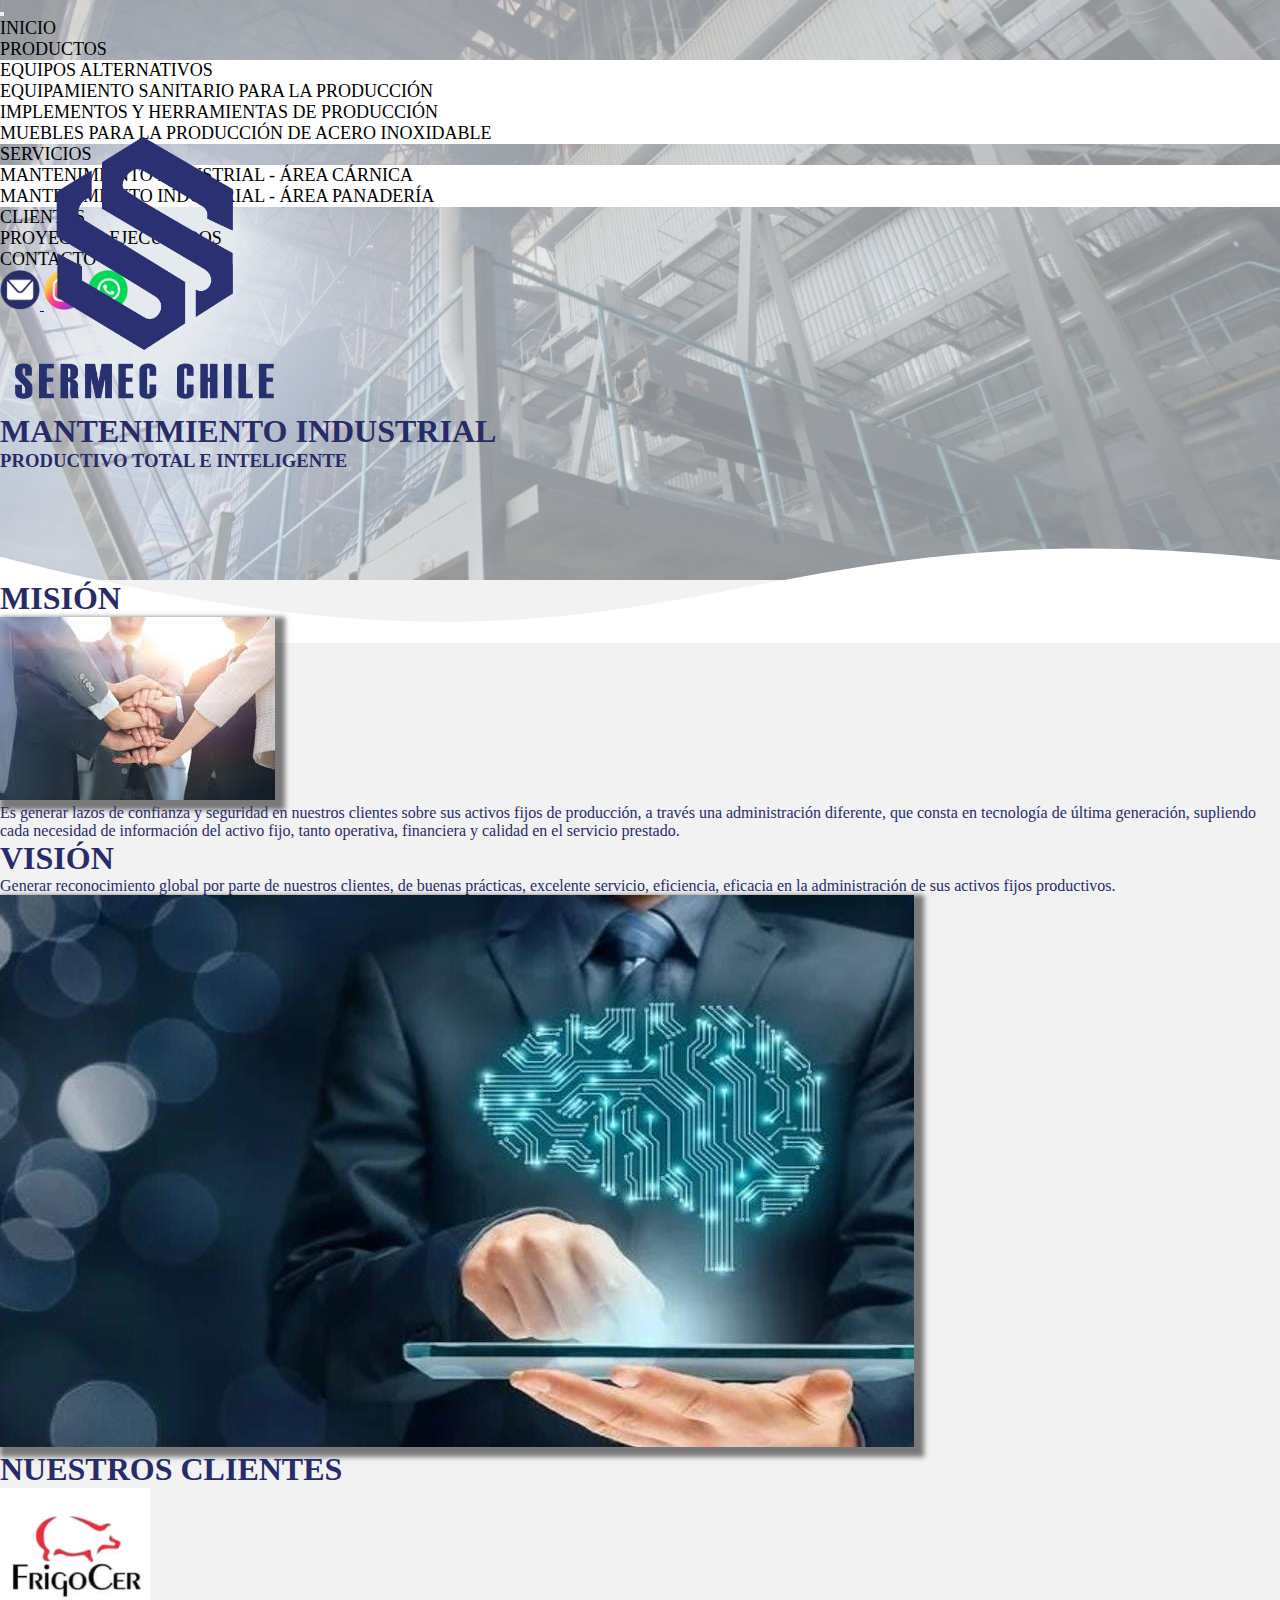
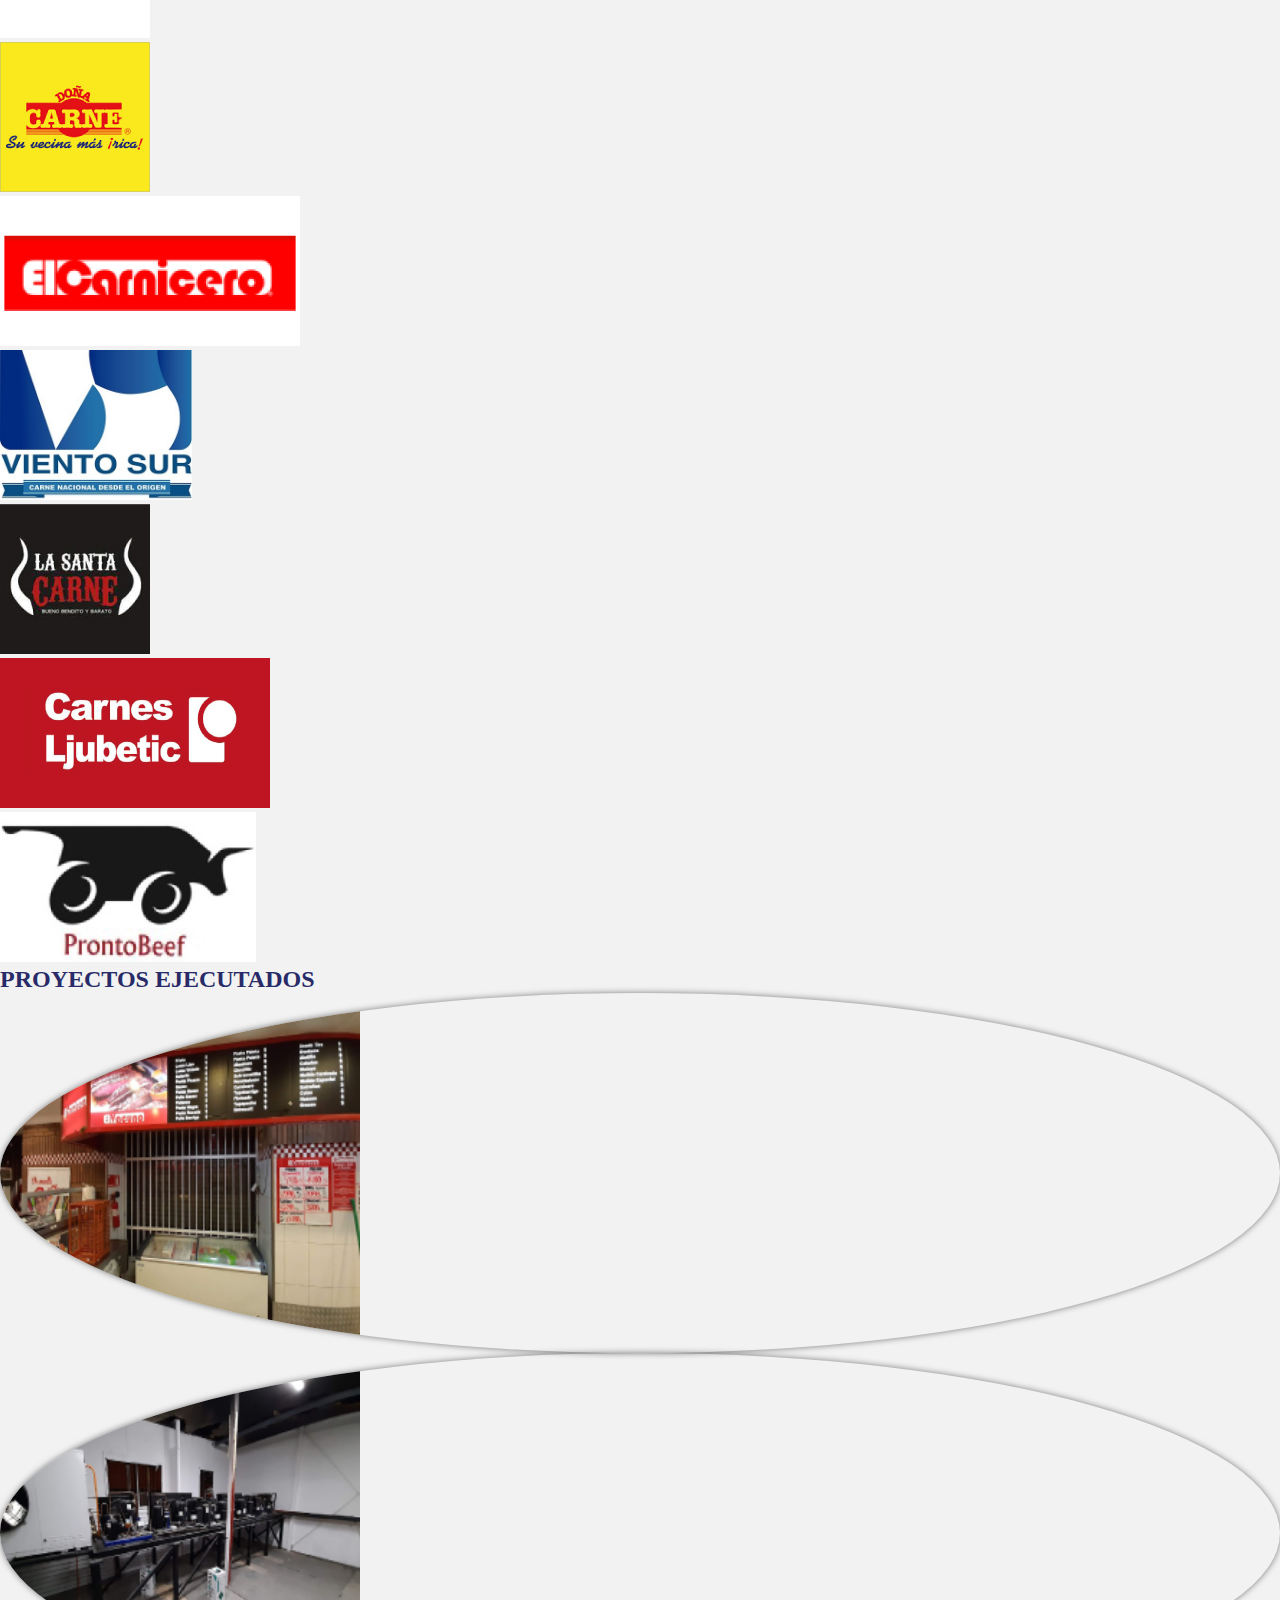
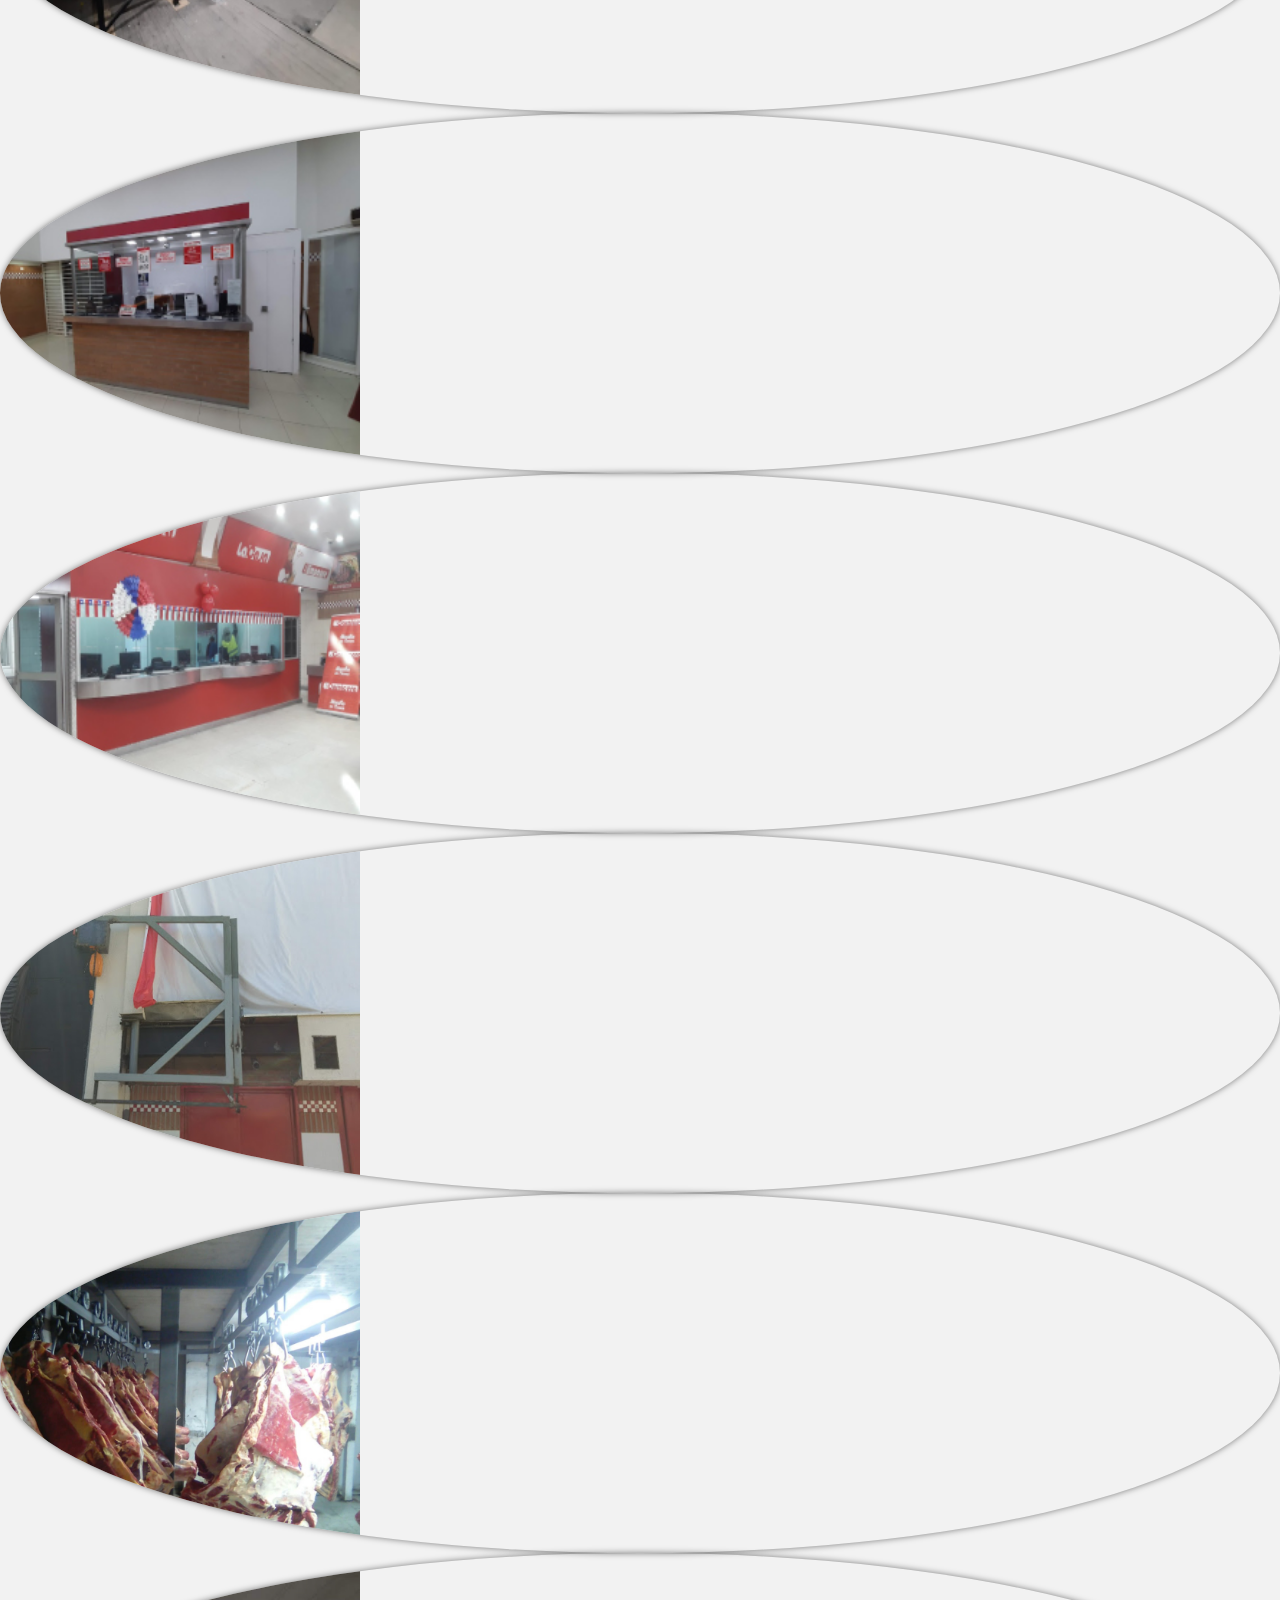
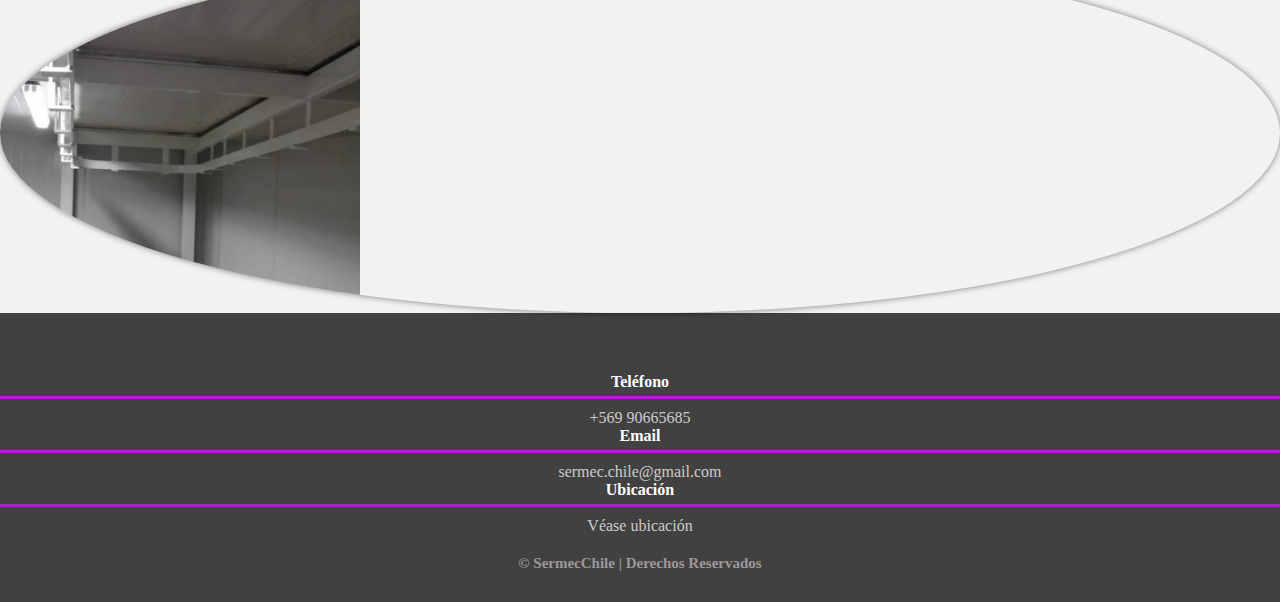
<file: index.html>
<!DOCTYPE html>
<html lang="es">

<head>
    <meta charset="UTF-8">
    <meta http-equiv="X-UA-Compatible" content="IE=edge">
    <meta name="viewport"
        content="width=device-width, user-scalable=no, initial-scale=1, maximum-scale=1, minimum-scale=1" />
    <meta http-equiv="Content-Security-Policy" content="upgrade-insecure-requests">
    <title>Sermec Chile</title>
    <link rel="shortcut icon" href="img/favicon.ico" type="image/x-icon">
    <link rel="stylesheet" href="css/estilos.css">

    <link rel="stylesheet" href="https://use.fontawesome.com/releases/v5.3.1/css/all.css"
        integrity="sha384-mzrmE5qonljUremFsqc01SB46JvROS7bZs3IO2EmfFsd15uHvIt+Y8vEf7N7fWAU" crossorigin="anonymous">

    <link rel="stylesheet" href="https://stackpath.bootstrapcdn.com/font-awesome/4.7.0/css/font-awesome.min.css">

    <link href="https://cdn.jsdelivr.net/npm/bootstrap@5.2.0/dist/css/bootstrap.min.css" rel="stylesheet"
        integrity="sha384-gH2yIJqKdNHPEq0n4Mqa/HGKIhSkIHeL5AyhkYV8i59U5AR6csBvApHHNl/vI1Bx" crossorigin="anonymous">
</head>

<body class="hidden">
    <div class="centrado" id="onload">
        <div class="lds-facebook">
            <div></div>
            <div></div>
            <div></div>
        </div>
    </div>

    <header>

        <!-- NAVBAR -->
        <nav class="navbar navbar-expand-md bg-light">
            <div class="container-fluid">
                <button type="button" class="navbar-toggler" data-bs-toggle="collapse" data-bs-target="#MenuNavegation">
                    <span class="navbar-toggler-icon"></span>
                </button>
                <div class="collapse navbar-collapse justify-content-center" id="MenuNavegation">
                    <ul class="navbar-nav fw-bold">
                        <li class="nav-item">
                            <a class="nav-link active" id="links" aria-current="page" href="index.html">INICIO</a>
                        </li>
                        <li class="nav-item dropdown">
                            <a class="nav-link dropdown-toggle" data-bs-toggle="dropdown" href="#" role="button"
                                aria-expanded="false">PRODUCTOS</a>
                            <ul class="dropdown-menu">
                                <li><a class="dropdown-item bg-light" href="pags/productos/equiposAlternativos.html">EQUIPOS
                                        ALTERNATIVOS</a>
                                </li>
                                <li><a class="dropdown-item bg-light" href="pags/productos/equipSanitario.html">EQUIPAMIENTO
                                        SANITARIO PARA
                                        LA PRODUCCI&OacuteN</a></li>
                                <li><a class="dropdown-item bg-light"
                                        href="pags/productos/implentosHerramientas.html">IMPLEMENTOS Y
                                        HERRAMIENTAS DE PRODUCCI&OacuteN</a></li>
                                <li><a class="dropdown-item bg-light" href="pags/productos/mueblesProd.html">MUEBLES PARA LA
                                        PRODUCCI&OacuteN
                                        DE ACERO INOXIDABLE </a></li>
                            </ul>
                        </li>
                        <li class="nav-item dropdown">
                            <a class="nav-link dropdown-toggle" data-bs-toggle="dropdown" href="#" role="button"
                                aria-expanded="false">SERVICIOS</a>
                            <ul class="dropdown-menu">
                                <li><a class="dropdown-item bg-light" href="pags/serviciosMant/areaCarnica.html">MANTENIMIENTO
                                        INDUSTRIAL -
                                        &AacuteREA C&AacuteRNICA</a></li>
                                <li><a class="dropdown-item bg-light" href="pags/serviciosMant/areaPanaderia.html">MANTENIMIENTO
                                        INDUSTRIAL -
                                        &AacuteREA PANADER&IacuteA</a></li>
                            </ul>
                        </li>
                        <li class="nav-item">
                            <a class="nav-link" href="#clientes">CLIENTES</a>
                        </li>
                        <li class="nav-item">
                            <a class="nav-link" href="pags/proyEjecutados.html">PROYECTOS EJECUTADOS</a>
                        </li>
                        <li class="nav-item">
                            <a class="nav-link" href="#contacto">CONTACTO</a>
                        </li>
                    </ul>
                    <a href="mailto:ventas@sermecchile.com?Subject=Solicito%20cotización%20por%20el%20siguiente%20trabajo" target="_blank">
                        <img class="imgFan" src="img/rsociales/correo.png">
                    </a>
                    <a href="https://www.instagram.com/sermecchile" target="_blank">
                        <img class="imgFan" src="img/rsociales/instagram.png">
                    </a>
                    <a href="https://wa.me/56990665685?text=Hola,%20quisiera%20realizar%20una%20contización%20de%20trabajo"
                        target="_blank">
                        <img class="imgFan" src="img/rsociales/whatsapp.png">
                    </a>
                </div>
            </div>
        </nav>

        <!-- LOGO -->
        <div class="container-sm" id="encabezado">
            <div class="row text-center justify-content-evenly align-items-center">
                <div class="col-md-4">
                    <img src="img/logo.png" class="logo-encabezado" />
                </div>
                <div class="titulo-uno col-md-8">
                    <h1 class="fw-bold">MANTENIMIENTO INDUSTRIAL</h1>
                    <h3 class="fw-bold">PRODUCTIVO TOTAL E INTELIGENTE</h3>
                </div>
            </div>

        </div>
        <div class="" style="height: 100px; overflow: hidden;">
            <div style="height: 100px; overflow: hidden;"><svg viewBox="0 0 500 150" preserveAspectRatio="none"
                    style="height: 100%; width: 100%;">
                    <path d="M-34.71,-15.28 C284.14,333.05 268.34,-131.73 551.06,53.78 L500.00,150.00 L0.00,150.00 Z"
                        style="stroke: none; fill: rgb(255, 255, 255);"></path>
                </svg>
            </div>
        </div>
    </header>

    <main>
        <!-- MISION Y VISION -->
        <section id="backSeccNoColor">
            <div class="container-fluid" id="mision">
                <div class="row text-center py-5">
                    <h1 class="fw-bold">MISI&OacuteN</h1>
                </div>
                <div class="row justify-content-center align-items-center py-3">
                    <div class="col-md-4 text-center">
                        <figure class="figure imgProd">
                            <img src="/img/MISION.jpg" class="figure-img img-fluid rounded" alt="mision">
                        </figure>
                    </div>
                    <div class="col-md-6 text-start fs-4">
                        <p>Es generar lazos de confianza y seguridad en nuestros
                            clientes sobre sus activos fijos de producción, a través una administración diferente, que
                            consta en tecnología de última generación, supliendo cada necesidad de información del
                            activo fijo, tanto operativa, financiera y calidad en el servicio prestado.</p>
                    </div>
                </div>
                <div class="row text-center py-5">
                    <h1 class="fw-bold">VISI&OacuteN</h1>
                </div>
                <div class="row justify-content-center align-items-center py-3">
                    <div class="col-md-6 text-end fs-4">
                        <p>Generar reconocimiento global por parte de nuestros clientes, de buenas prácticas, excelente
                            servicio, eficiencia, eficacia en la administración de sus activos fijos productivos.</p>
                    </div>
                    <div class="col-md-4 text-center">
                        <figure class="figure imgProd">
                            <img src="/img/header.jpeg" class="figure-img img-fluid rounded" alt="vision">
                        </figure>
                    </div>

                </div>
            </div>
        </section>

        <!-- CLIENTES -->
        <section class="py-5">
            <div class="py-5">
                <div class="container" id="clientes">
                    <div class="row text-center">
                        <h1 class="fw-bold" id="CLIENTES">NUESTROS CLIENTES</h1>
                    </div>
                    <div class="row text-center">
                        <div class="col-md-12">
                            <figure class="figure p-3"><img class="imgCliente" src="img/clientes/1.jpg"></figure>
                            <figure class="figure p-3"><img class="imgCliente" src="img/clientes/2.jpg"></figure>
                            <figure class="figure p-3"><img class="imgCliente" src="img/clientes/3.jpg"></figure>
                        </div>
                    </div>
                    <div class="row text-center">
                        <div class="col-md-12">
                            <figure class="figure p-3"><img class="imgCliente" src="img/clientes/4.jpg"></figure>
                            <figure class="figure p-3"><img class="imgCliente" src="img/clientes/5.jpg"></figure>
                            <figure class="figure p-3"><img class="imgCliente" src="img/clientes/6.jpg"></figure>
                            <figure class="figure p-3"><img class="imgCliente" src="img/clientes/7.jpg"></figure>
                        </div>
                    </div>
                </div>
            </div>            
        </section>

        <!-- PROYECTOS EJECUTADOS -->
        <section id="backSeccNoColor">
            <div class="container-fluid">
                <div class="row text-center py-4">
                    <h2 class="fw-bold">PROYECTOS EJECUTADOS</h2>
                </div>
                <div class="row justify-content-evenly py-5">
                    <div class="col-auto imagen-port px-0">
                        <img class="imgProy" src="img/proyectos/proteccion.jpg" alt="">
                        <div class="hover-galeria">
                            <a href="/pags/proyEjecutados.html#proteccion" target="_blank">
                                <img src="img/ingenieria.png" alt="">
                            </a>
                            <h6>PROTECCIÓN LOCAL</h6>
                        </div>
                    </div>
                    <div class="col-auto imagen-port px-0">
                        <img class="imgProy" src="img/proyectos/soporte.jpg" alt="">
                        <div class="hover-galeria">
                            <a href="/pags/proyEjecutados.html#soporte" target="_blank">
                                <img src="img/ingenieria.png" alt="">
                            </a>
                            <h6>SOPORTE COMPRESORES</h6>
                        </div>
                    </div>
                    <div class="col-auto imagen-port px-0">
                        <img class="imgProy" src="img/proyectos/salaVentas.jpg" alt="">
                        <div class="hover-galeria">
                            <a href="/pags/proyEjecutados.html#ventaSimple" target="_blank">
                                <img src="img/ingenieria.png" alt="">
                            </a>
                            <h6>SALA DE VETAS SIMPLE</h6>
                        </div>
                    </div>
                    <div class="col-auto imagen-port px-0">
                        <img class="imgProy" src="img/proyectos/salaVentaD.jpg" alt="">
                        <div class="hover-galeria">
                            <a href="/pags/proyEjecutados.html#ventaDoble" target="_blank">
                                <img src="img/ingenieria.png" alt="">
                            </a>
                            <h6>SALA DE VENTAS DOBLES</h6>
                        </div>
                    </div>
                </div>
                <div class="row justify-content-evenly py-5">
                    <div class="col-auto imagen-port px-0">
                        <img class="imgProy" src="img/proyectos/soporteTecle.jpg" alt="">
                        <div class="hover-galeria">
                            <a href="/pags/proyEjecutados.html#tecle" target="_blank">
                                <img src="img/ingenieria.png" alt="">
                            </a>
                            <h6>SOPORTE TECLE</h6>
                        </div>
                    </div>
                    <div class="col-auto imagen-port px-0">
                        <img class="imgProy" src="img/proyectos/gancherasP.jpg" alt="">
                        <div class="hover-galeria">
                            <a href="/pags/proyEjecutados.html#gancheras" target="_blank">
                                <img src="img/ingenieria.png" alt="">
                            </a>
                            <h6>GANCHERAS</h6>
                            <h6>PARA DESPOSTE</h6>
                        </div>
                    </div>
                    <div class="col-auto imagen-port px-0">
                        <img class="imgProy" src="img/proyectos/lineaRiel.jpg" alt="">
                        <div class="hover-galeria">
                            <a href="/pags/proyEjecutados.html#lineas" target="_blank">
                                <img src="img/ingenieria.png" alt="">
                            </a>
                            <h6>LINEA DE RIEL</h6>
                            <h6>PARA DESPOSTE</h6>
                        </div>
                    </div>
                </div>
            </div>
        </section>

        <!-- FORMULARIO DE CONTACTO -->
        <!-- <section id="contacto">
            <div class="row text-center py-5" id="contacto">
                <h1 class="text-white fw-bold">CONTACTO</h1>
            </div>
            <form class="container-fluid" action="enviar.php" method="get" name="contacto" role="form">
                <div class="row justify-content-center">
                    <div class="col-auto px-5">
                        <label for="nombre">Nombre *</label>
                        <input type="text" name="name" class="text" id="name" placeholder="Nombre" required="" />
                        <label for="email">Email *</label>
                        <input type="text" name="mail" class="text" id="mail" placeholder="Email" required="" />
                        <label for="telefono">Teléfono *</label>
                        <input type="text" name="phone" class="subject" id="subject" placeholder="Teléfono"
                            required="" />
                    </div>
                    <div class="col-auto px-5">
                        <label>Escriba su solicitud de cotización *</label>
                        <textarea name="message" class="message" placeholder="Mensaje ..." id="message"
                            style="height: 333px"></textarea>
                    </div>
                    <div class="col-auto px-5 text-center">
                        <input name="Submit" type="submit" id="boton" value="Enviar" />
                        <input type="Reset" id="botonReset" value="Borrar todo">
                    </div>
                </div>
            </form>
        </section> -->
    </main>

    <!-- PIE DE PAGINA -->
    <footer>
        <div class="container-fluid">
            <div class="row justify-content-between">
                <div class="col-md-4 content-foo">
                    <h4>Teléfono</h4>
                    <p>+569 90665685</p>
                </div>
                <div class="col-md-4 content-foo">
                    <h4>Email</h4>
                    <a href="mailto:ventas@sermecchile.com?Subject=Solicito%20cotización%20por%20el%20siguiente%20trabajo">
                        <p>sermec.chile@gmail.com</p>
                    </a>
                </div>
                <div class="col-md-4 content-foo">
                    <h4>Ubicaci&oacuten</h4>
                    <p><a href="https://goo.gl/maps/UkqAuhEtXB6yLkyr5" target="_blank"
                            style="text-decoration: none;">V&eacutease ubicaci&oacuten</a></p>
                </div>
            </div>
        </div>
        <h2 class="titulo-final">&copy; SermecChile | Derechos Reservados</h2>
    </footer>

    <script src="https://cdn.jsdelivr.net/npm/@popperjs/core@2.11.5/dist/umd/popper.min.js"
        integrity="sha384-Xe+8cL9oJa6tN/veChSP7q+mnSPaj5Bcu9mPX5F5xIGE0DVittaqT5lorf0EI7Vk" crossorigin="anonymous">
    </script>
    <script src="https://cdn.jsdelivr.net/npm/bootstrap@5.2.0/dist/js/bootstrap.min.js"
        integrity="sha384-ODmDIVzN+pFdexxHEHFBQH3/9/vQ9uori45z4JjnFsRydbmQbmL5t1tQ0culUzyK" crossorigin="anonymous">
    </script>
    <script type="text/javascript" src="http://ajax.googleapis.com/ajax/libs/jquery/1.7.1/jquery.min.js"></script>
    <script type="text/javascript" src="http://www.google.com/jsapi"></script>
    <script type="text/javascript" src="js/contact-form.js"></script>
    <script type="text/javascript" src="js/main.js"></script>
</body>

</html>
</file>
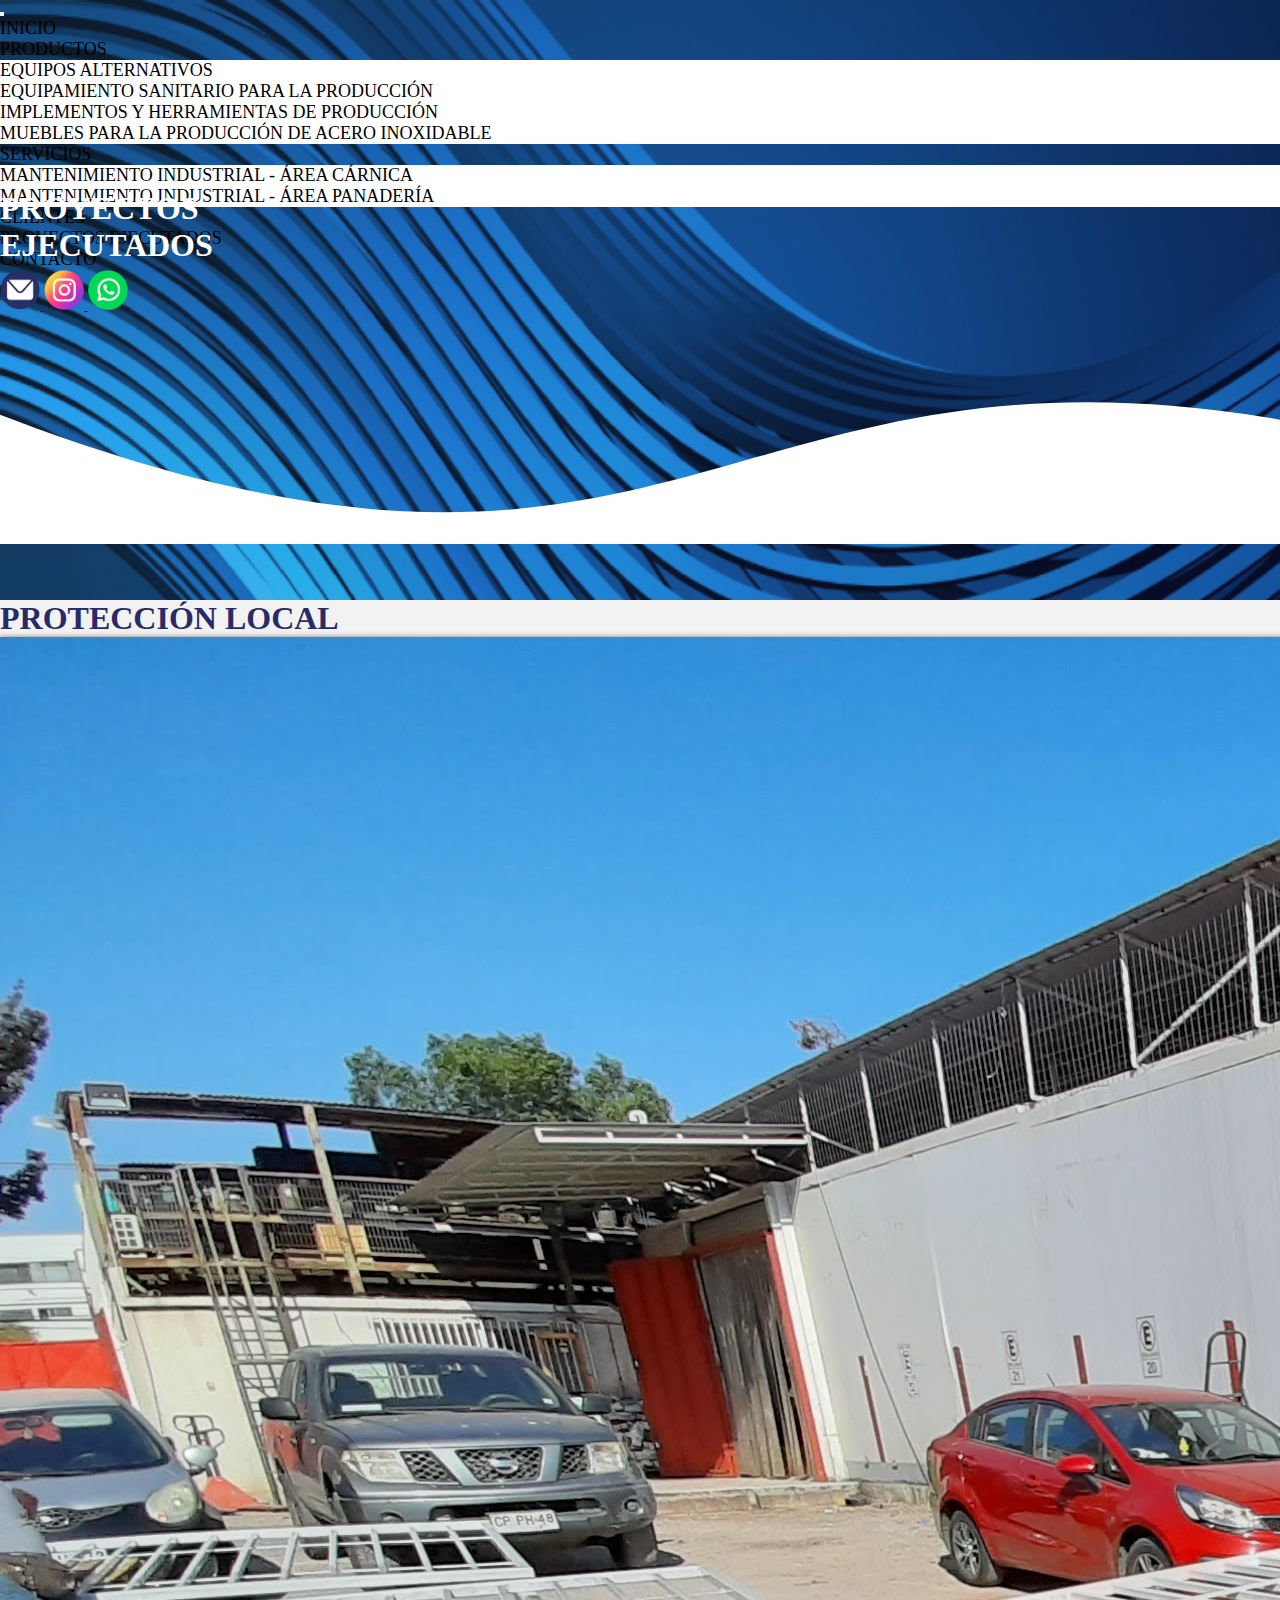
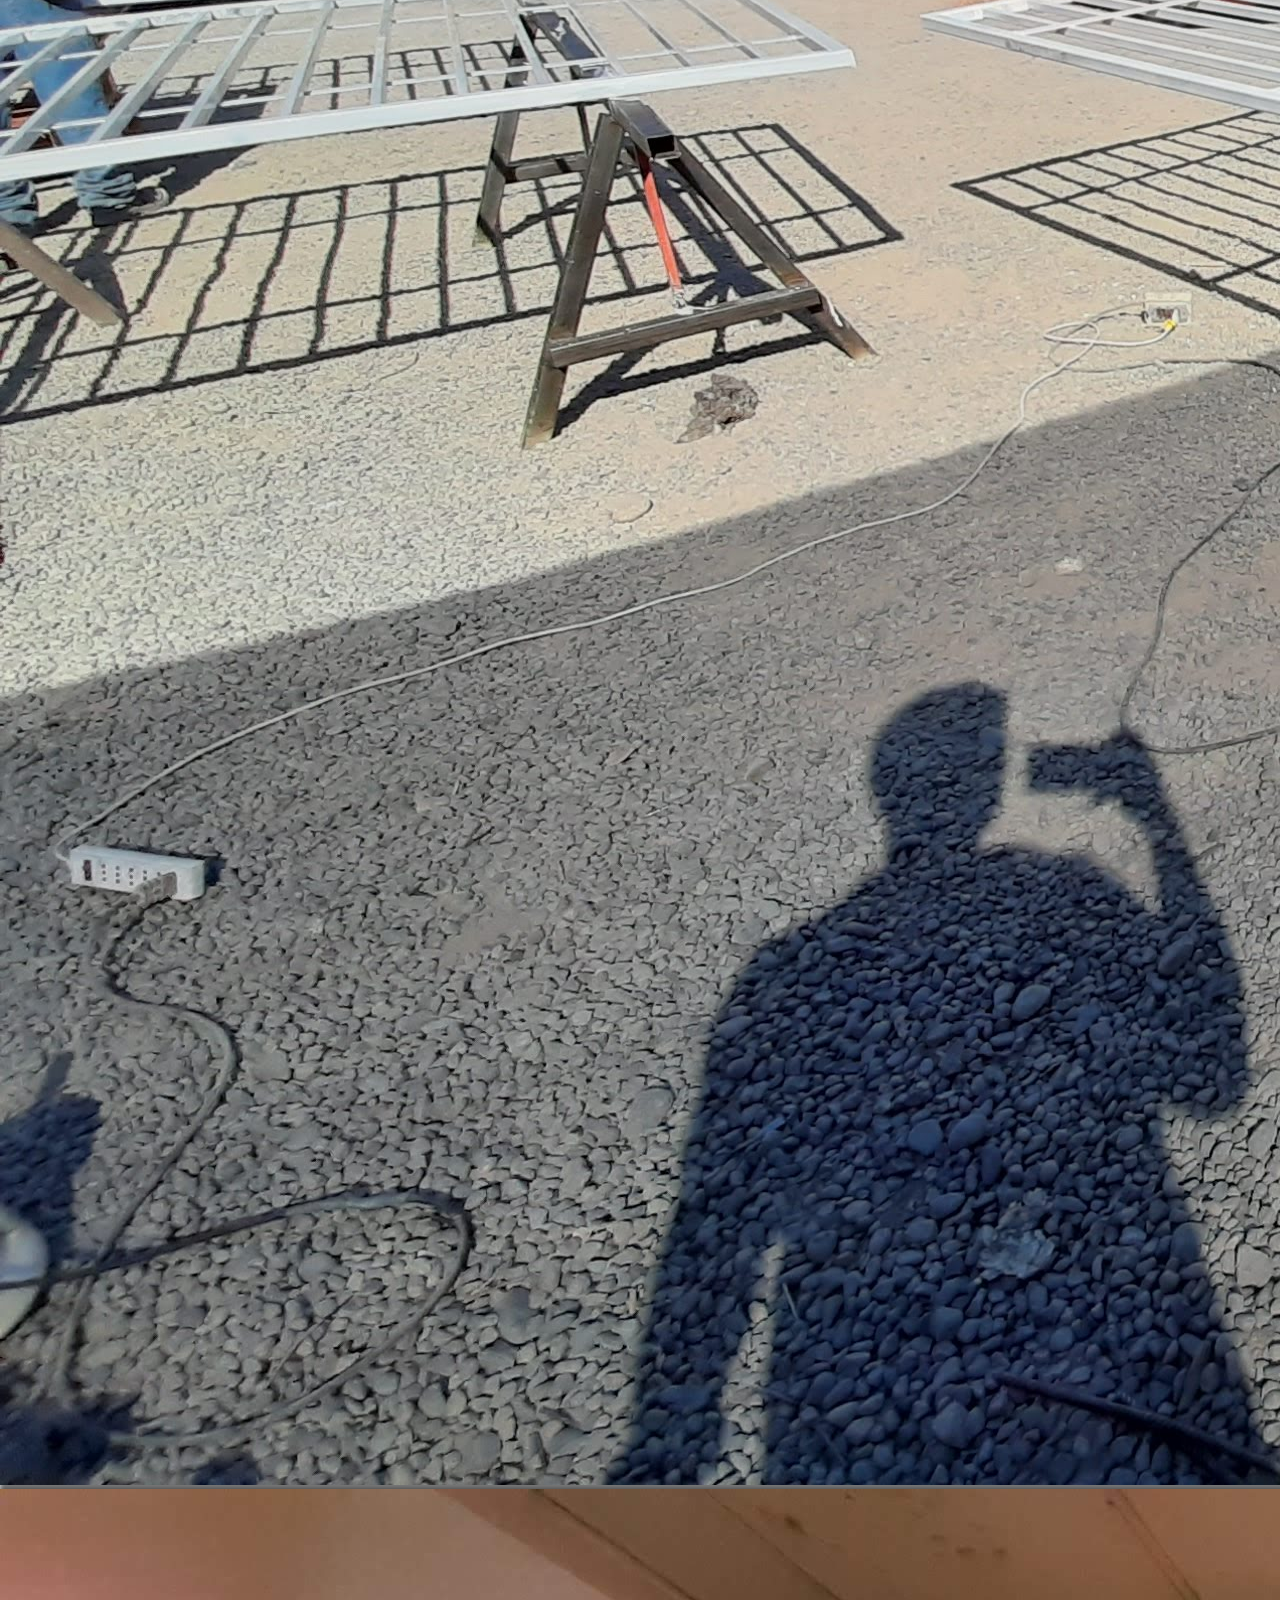
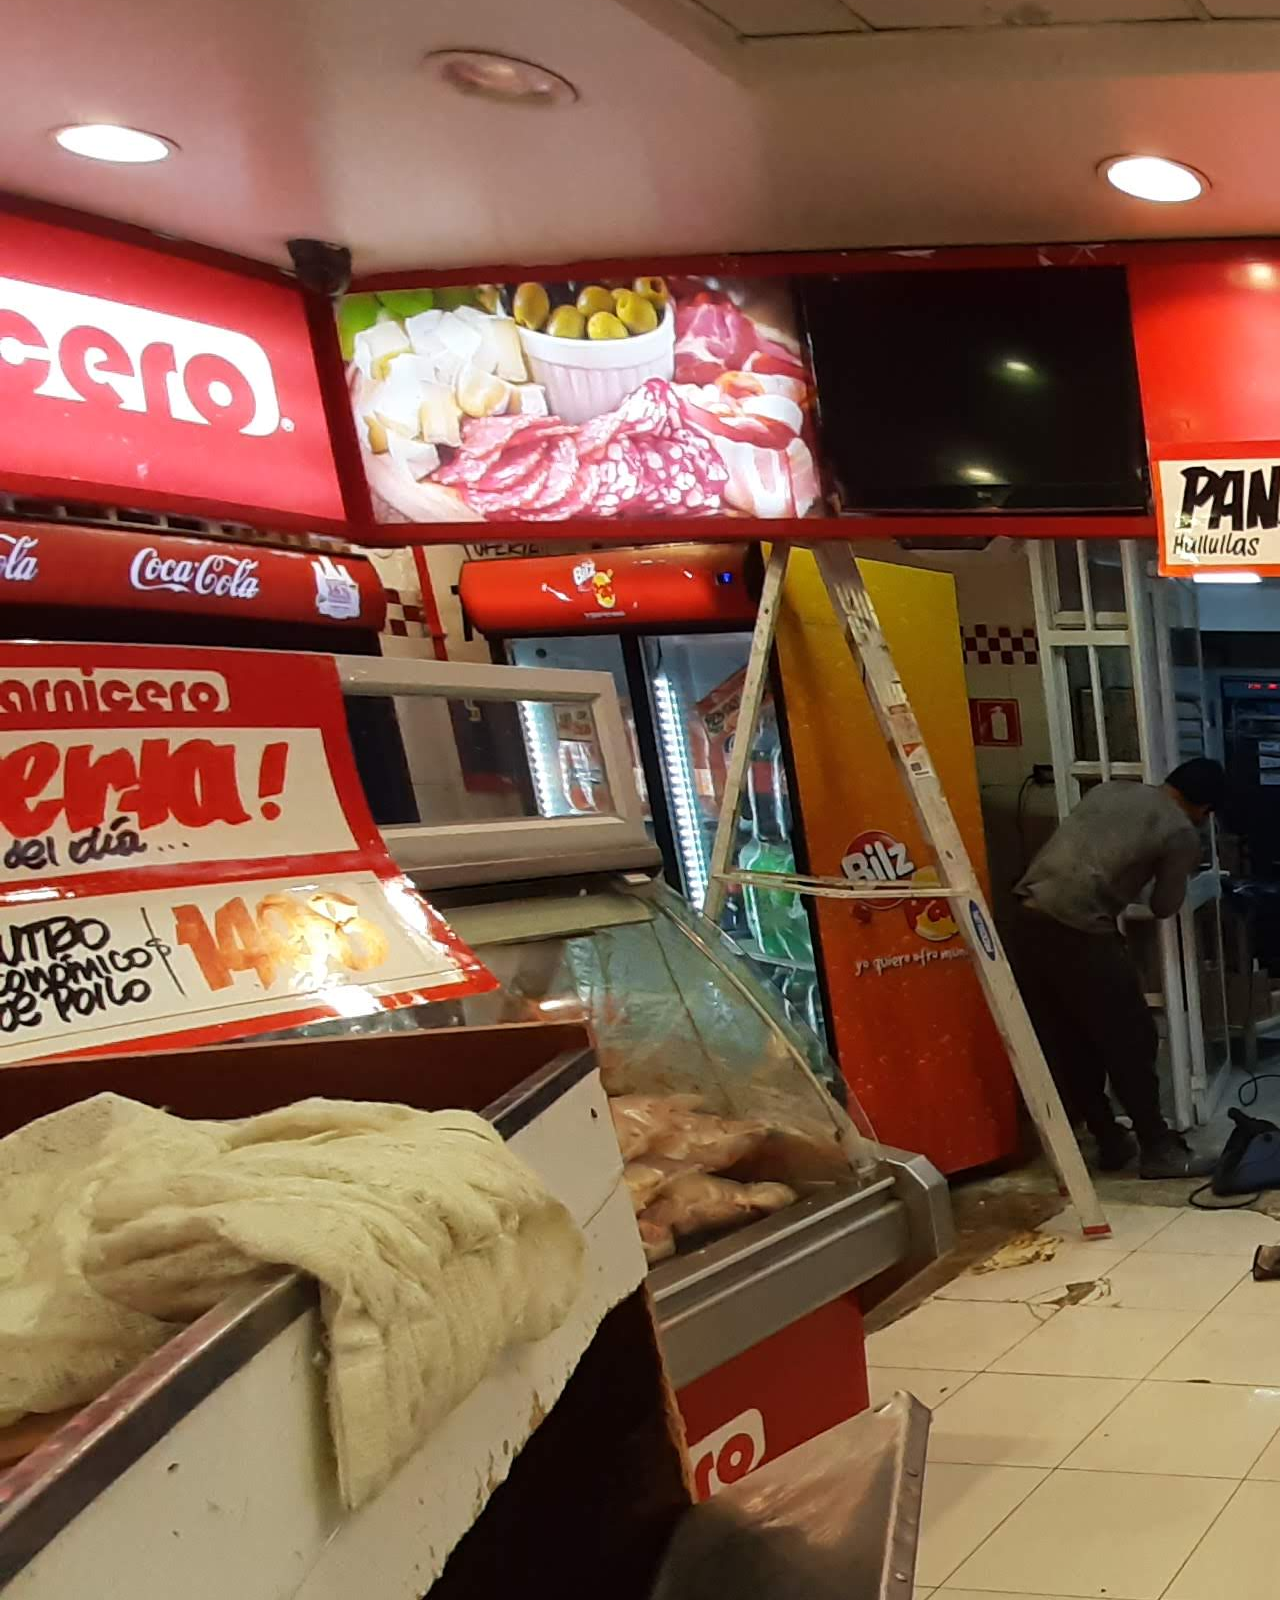
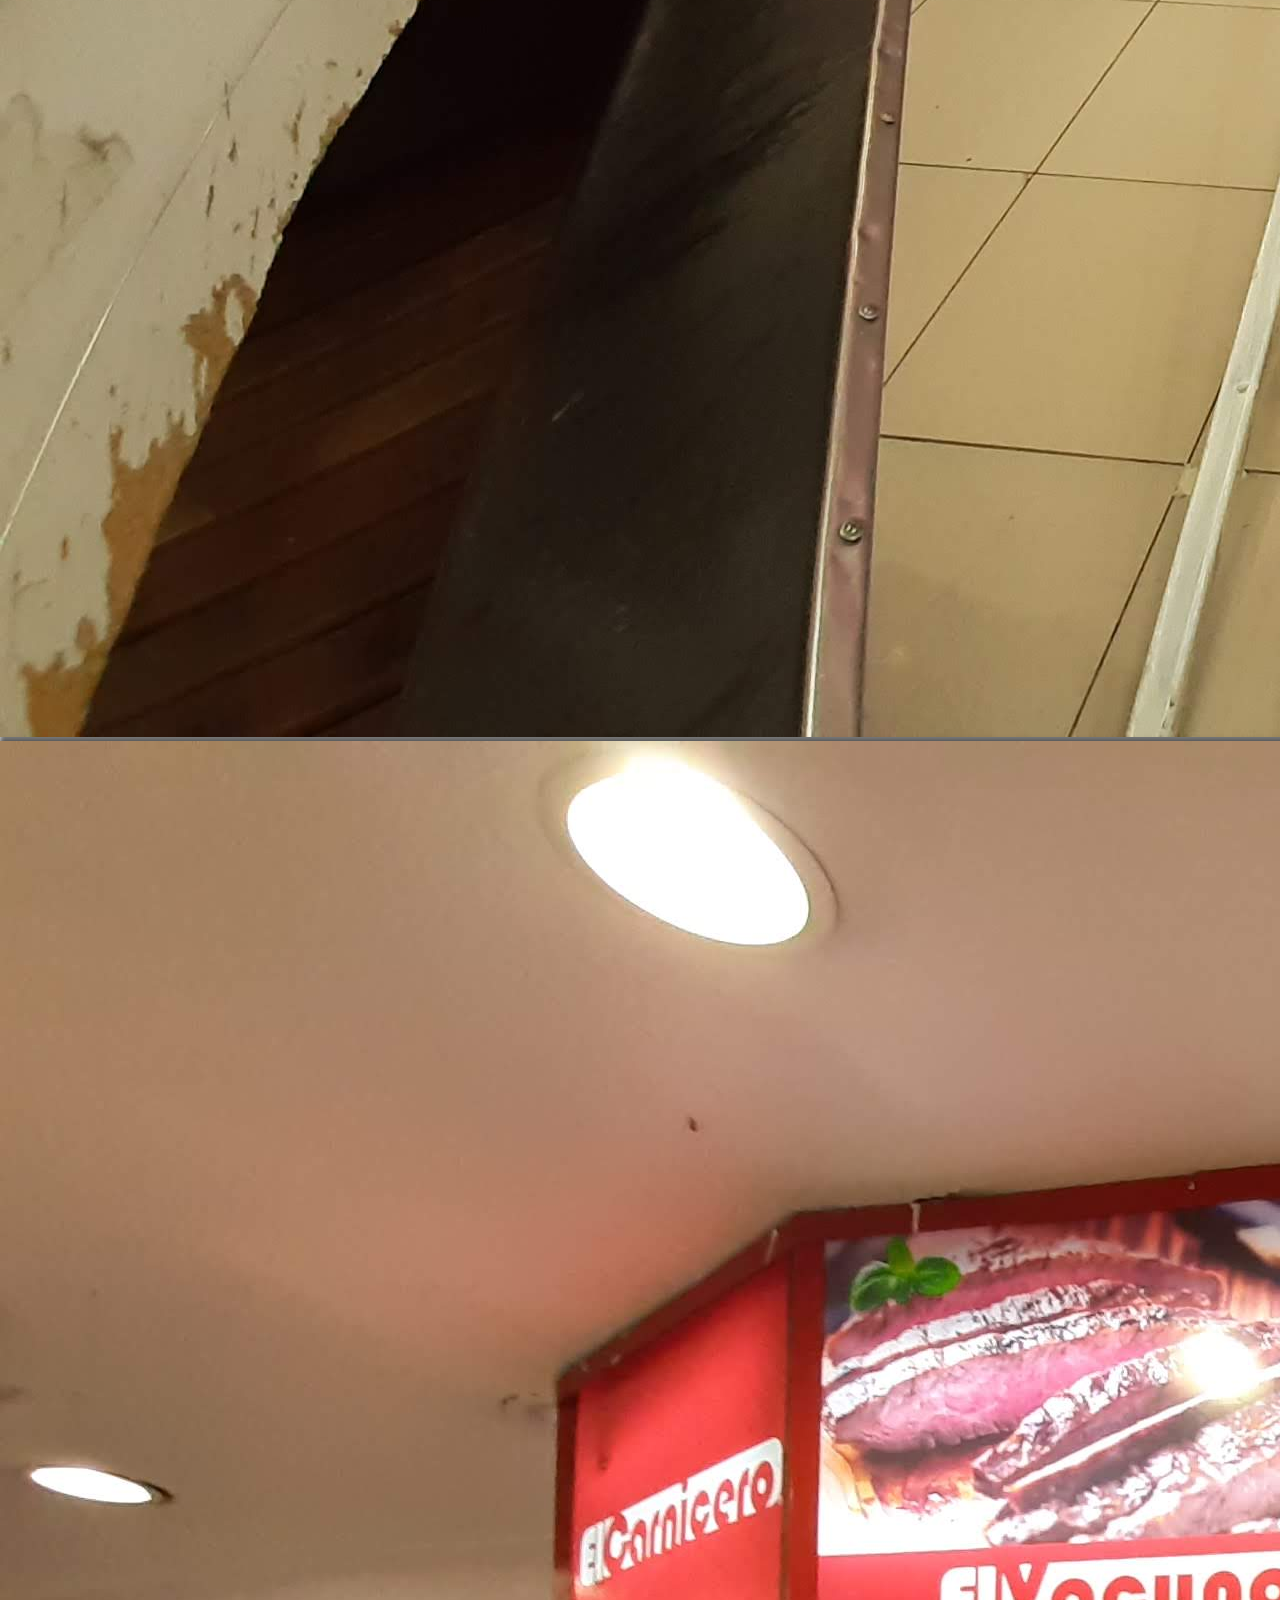
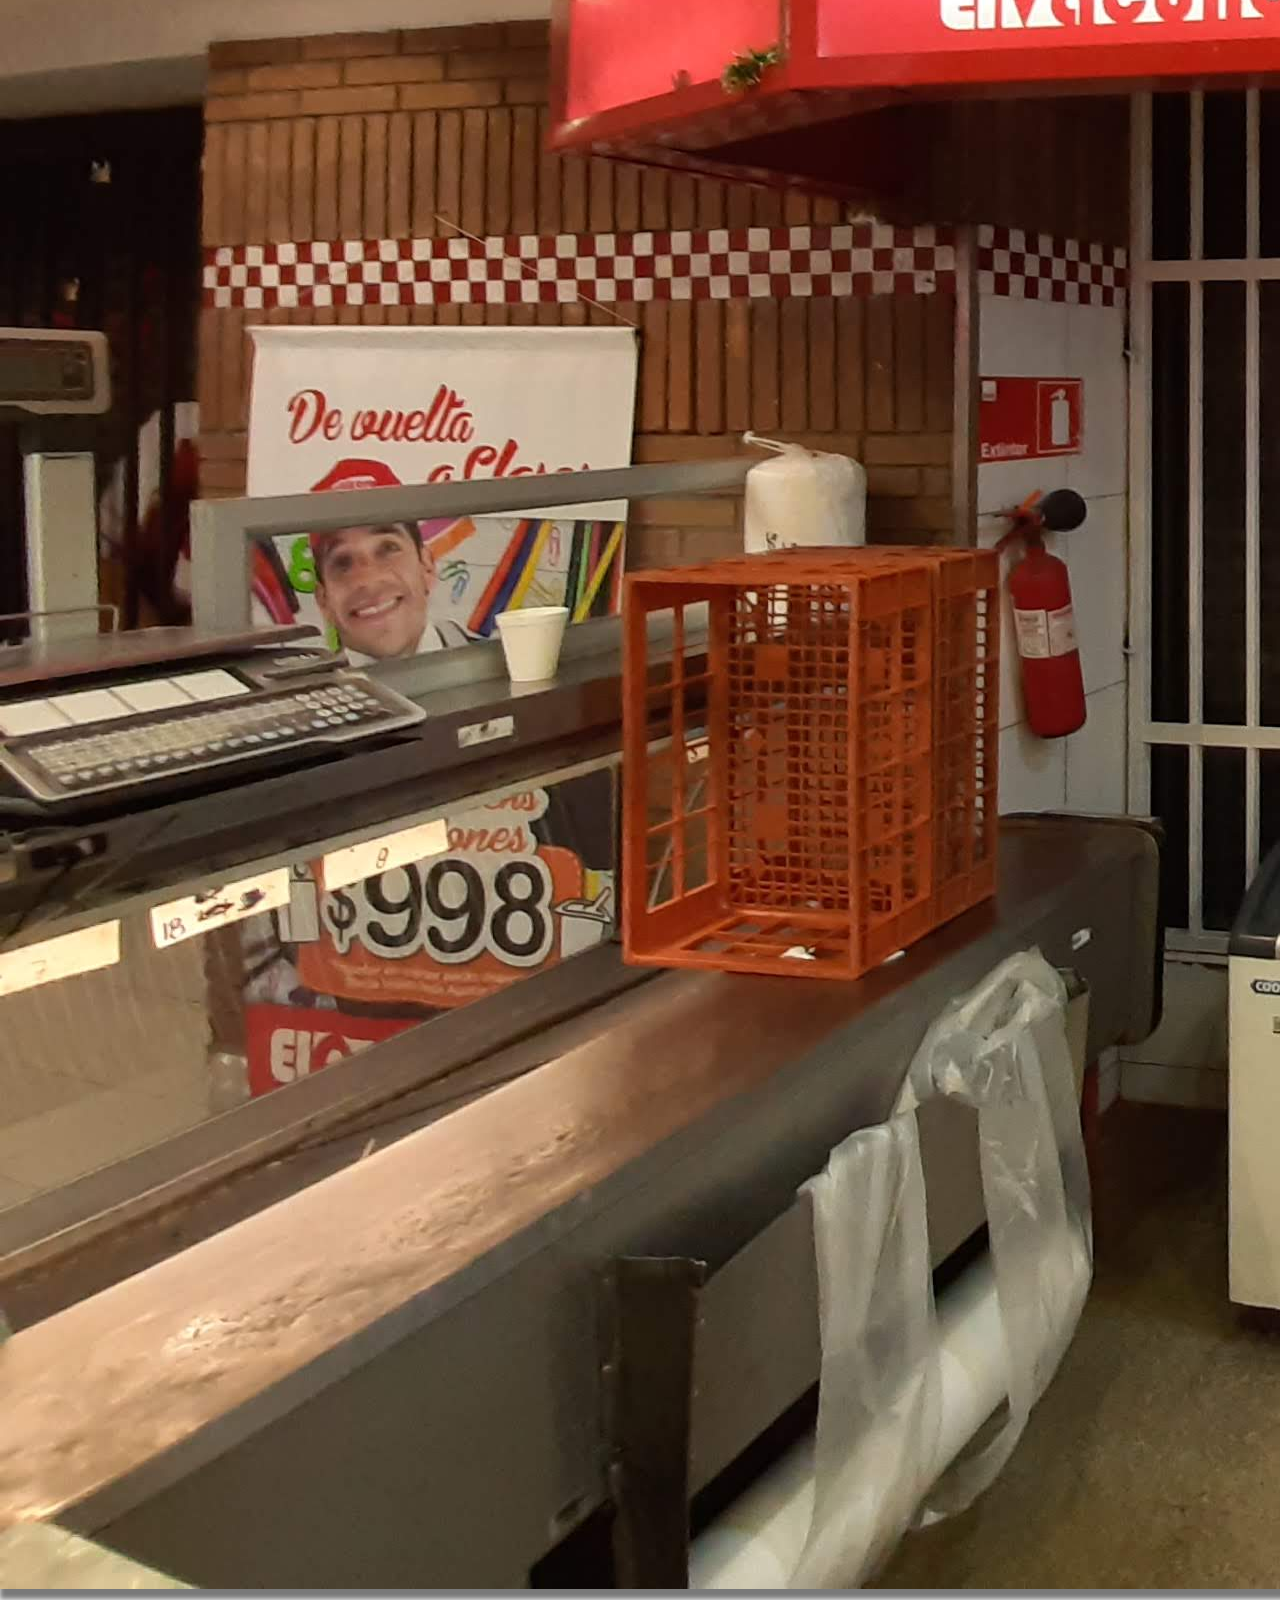
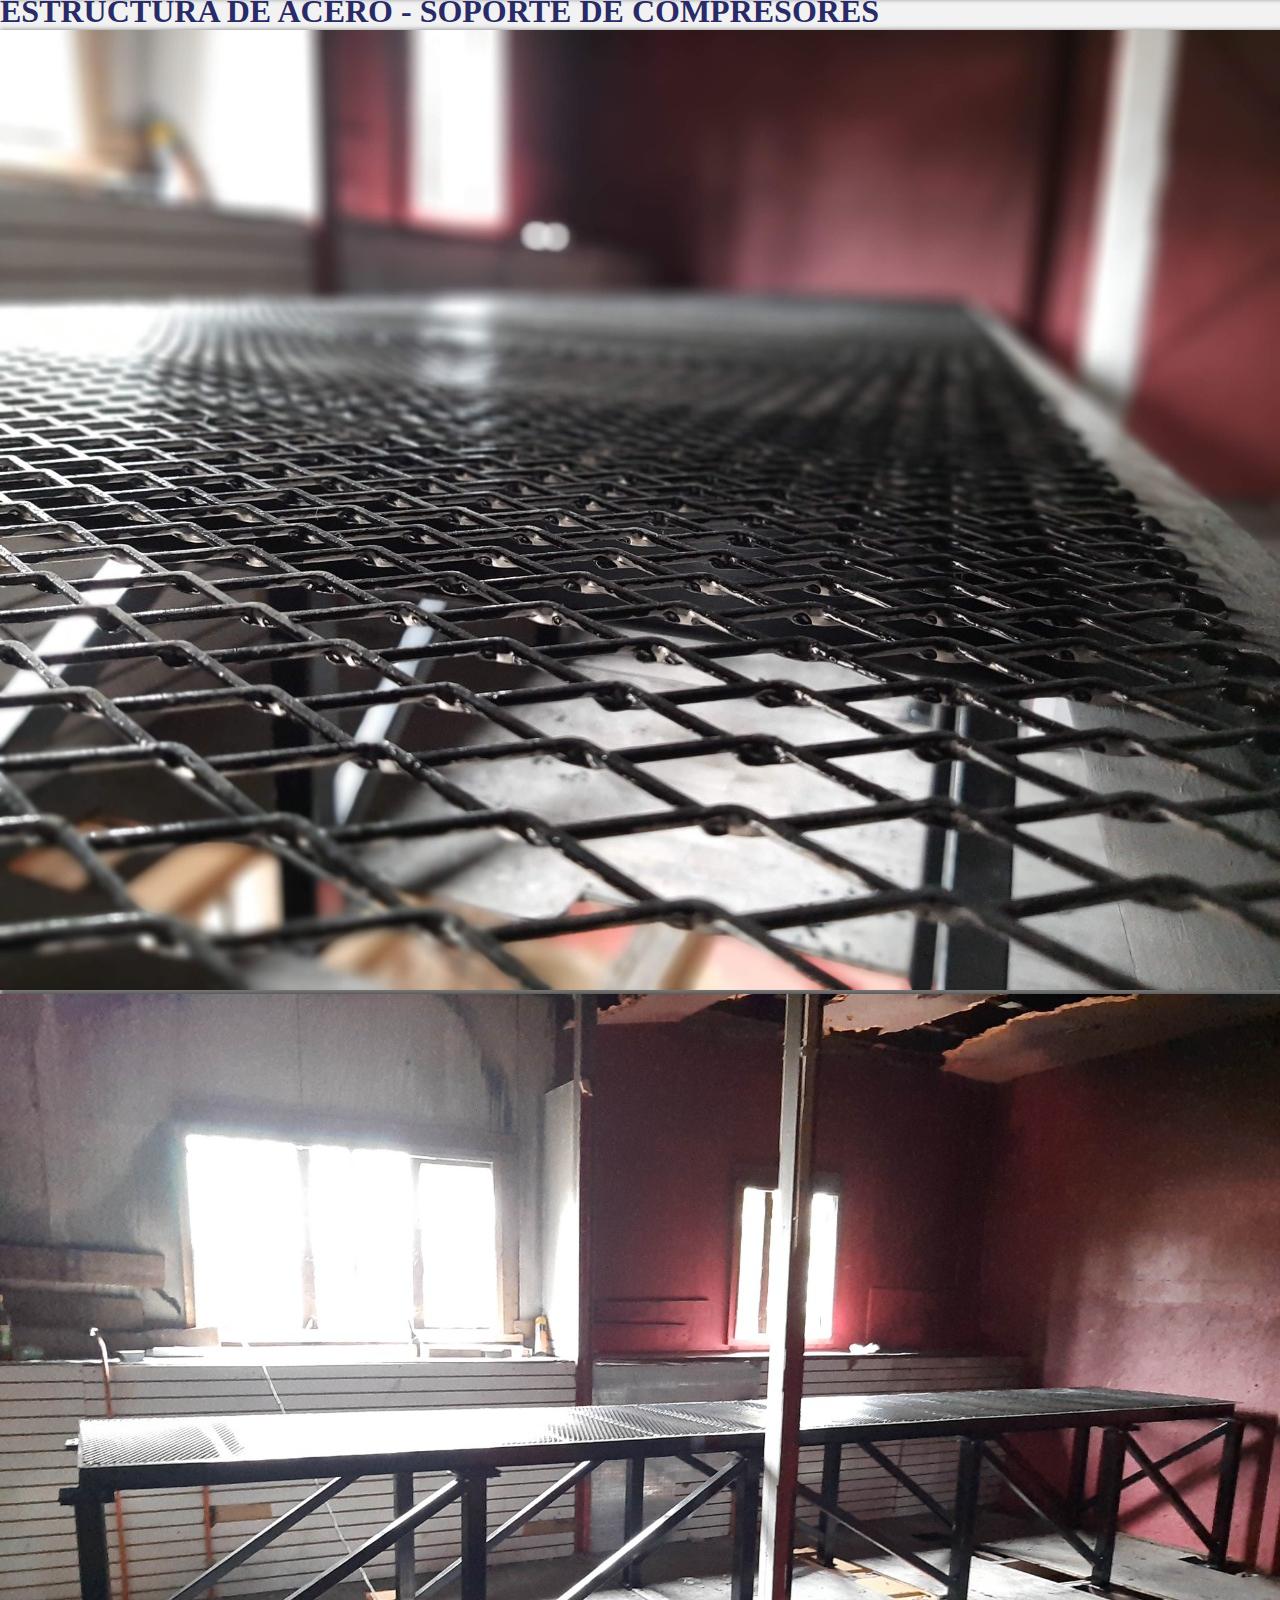
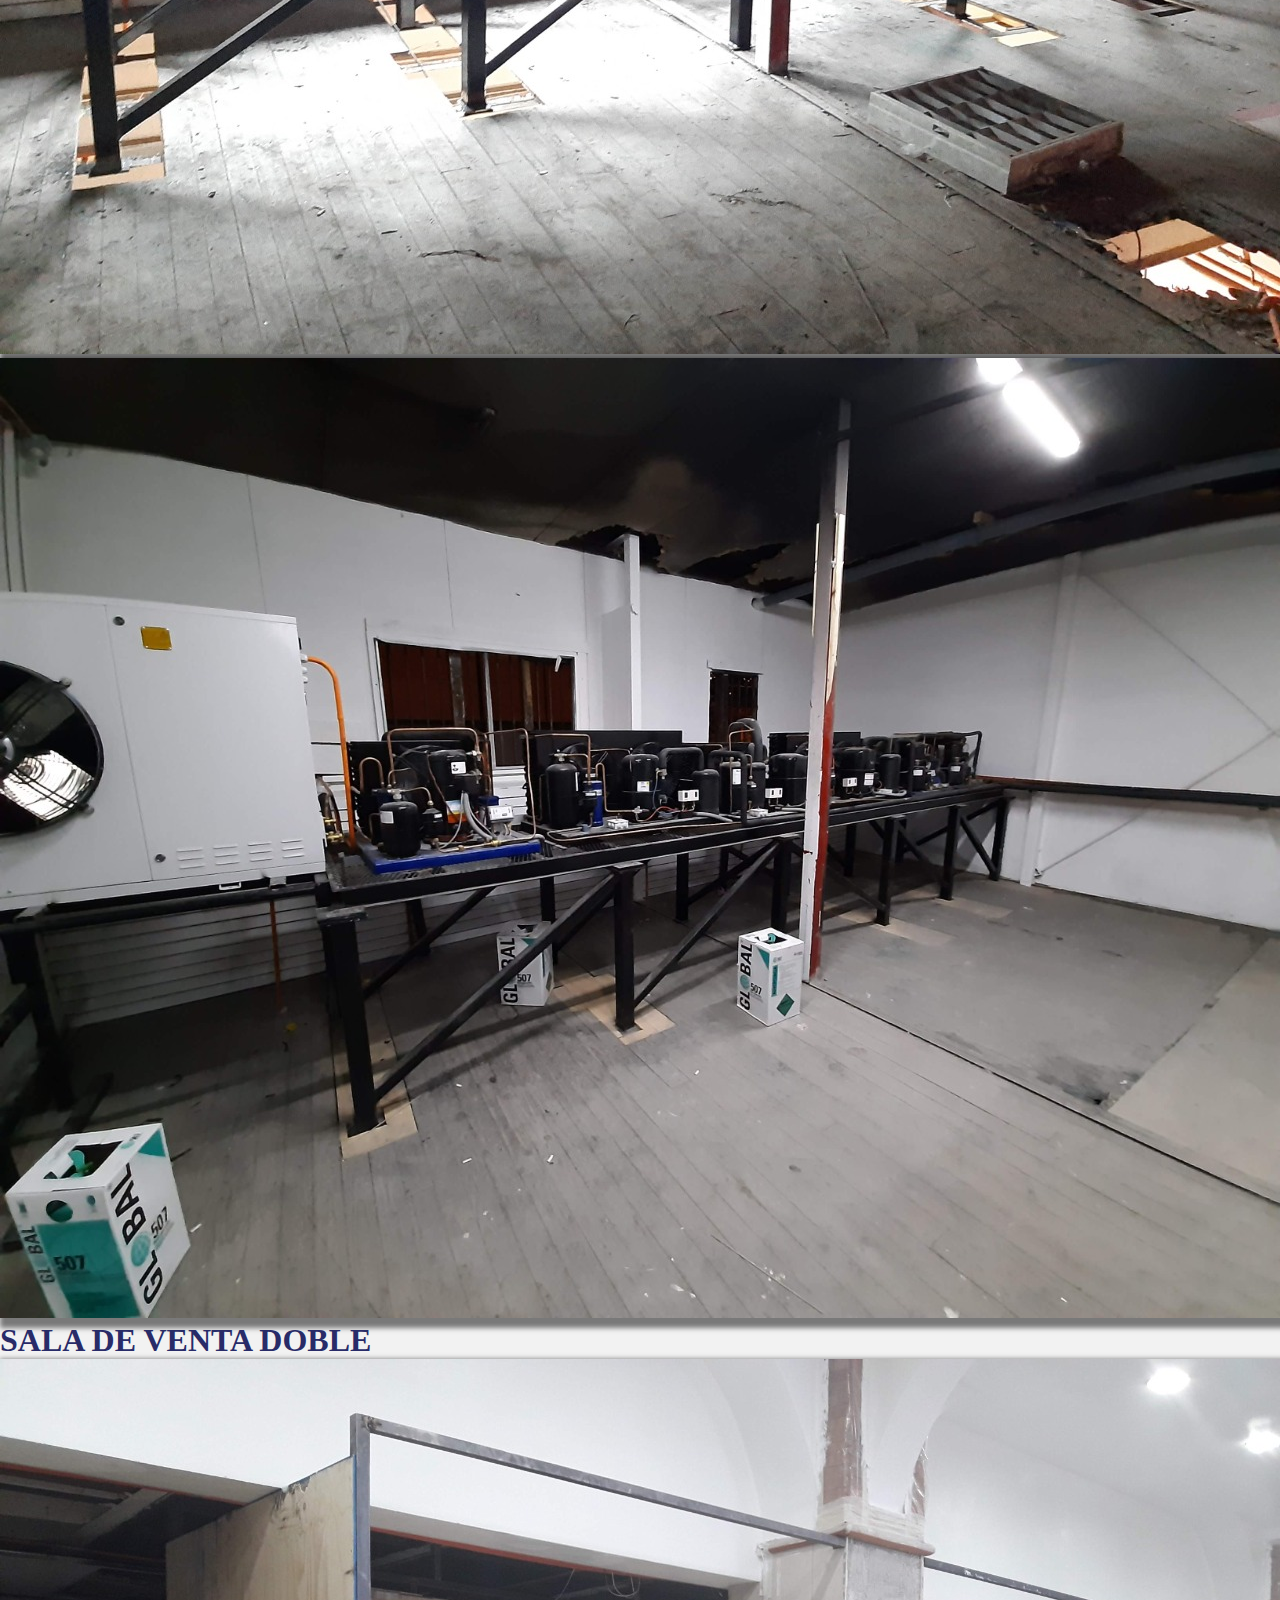
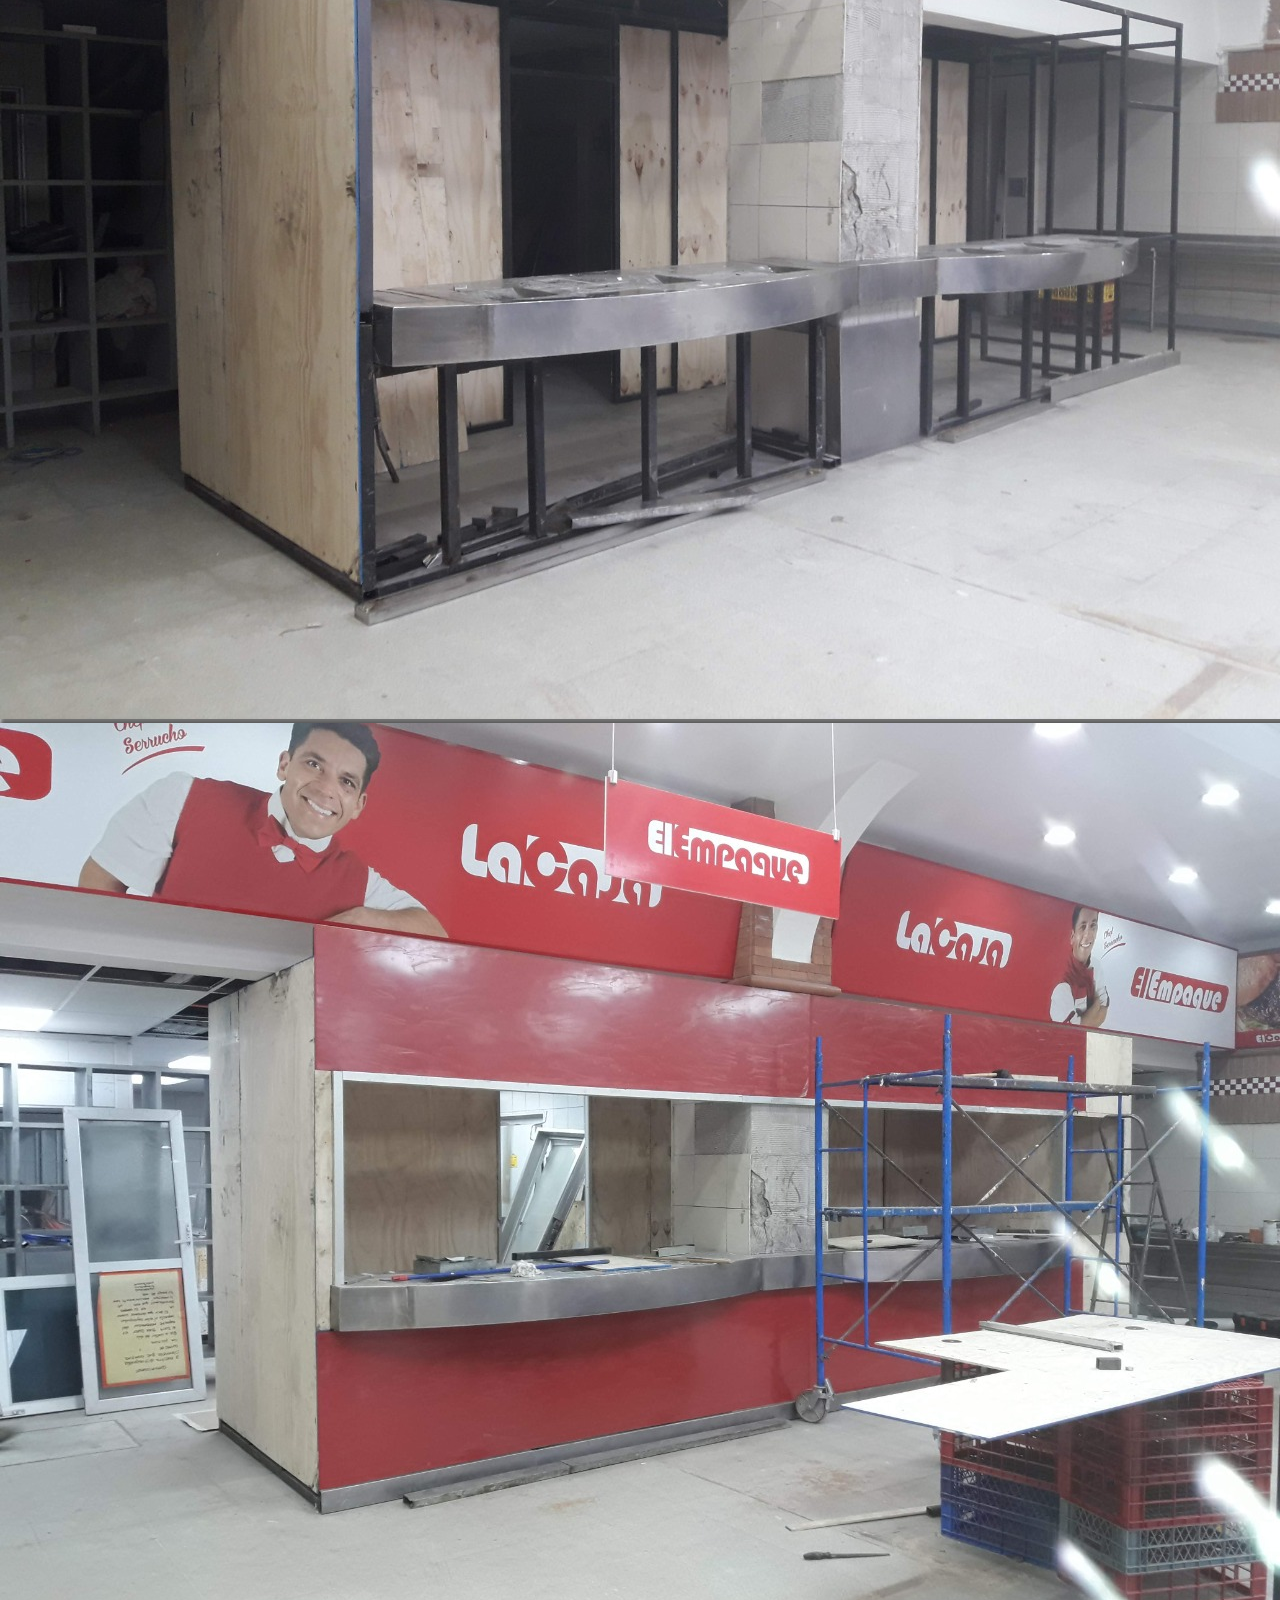
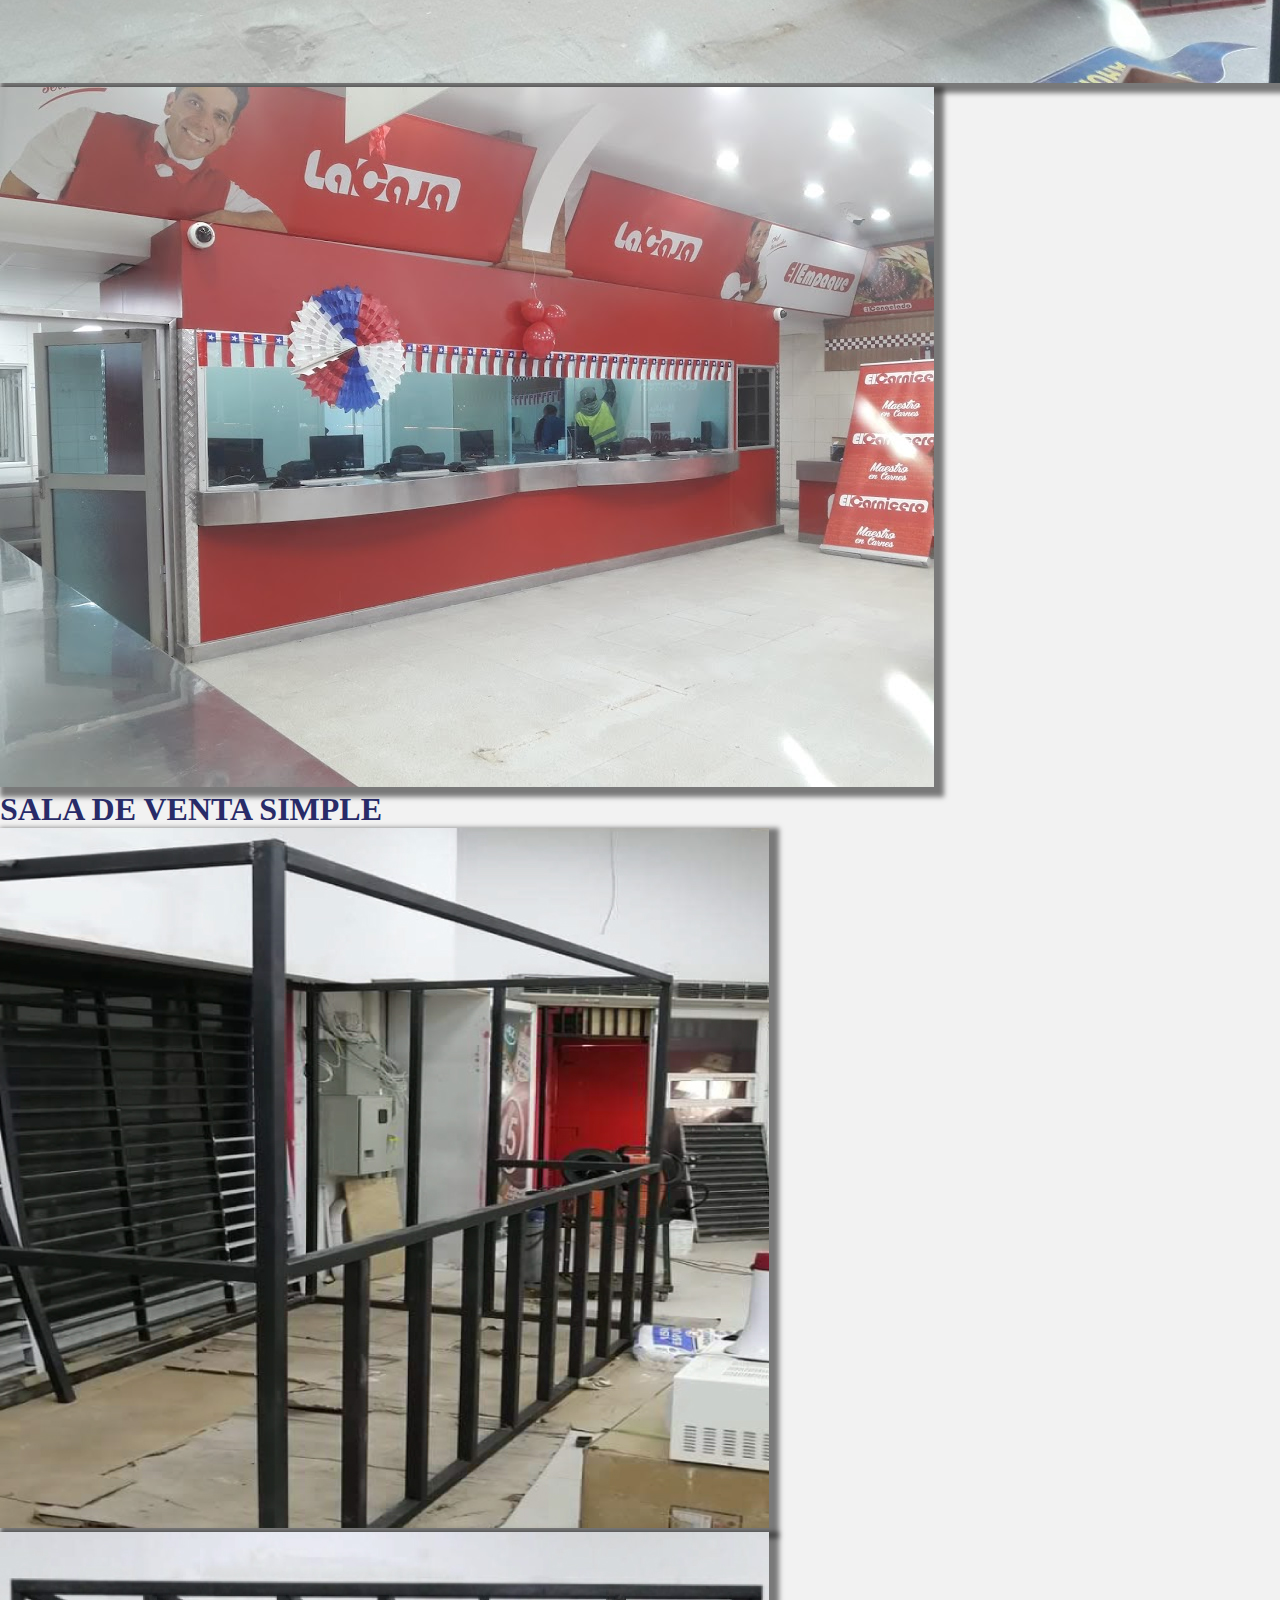
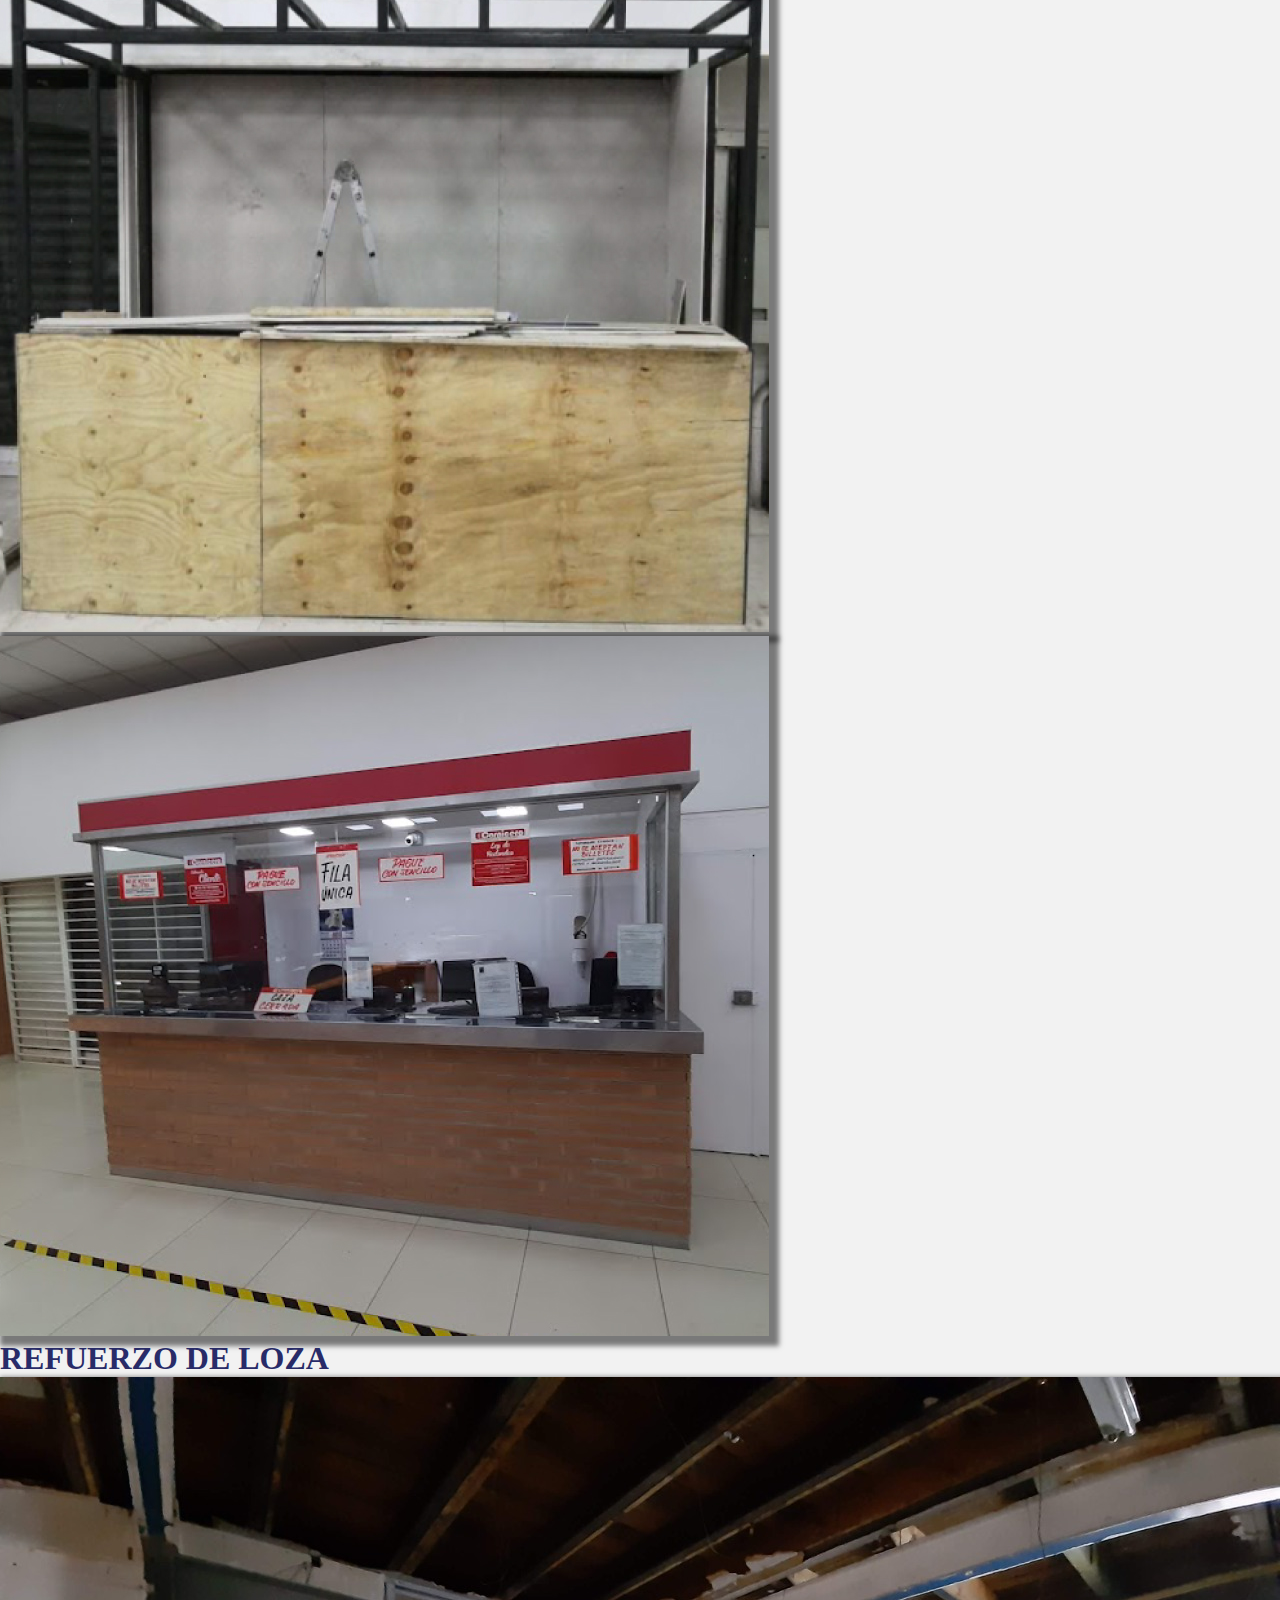
<file: pags/proyEjecutados.html>
<!DOCTYPE html>
<html lang="Es">

<head>
    <meta charset="UTF-8">
    <meta http-equiv="X-UA-Compatible" content="IE=edge">
    <meta name="viewport"
        content="width=device-width, user-scalable=no, initial-scale=1, maximum-scale=1, minimum-scale=1" />
    <meta http-equiv="Content-Security-Policy" content="upgrade-insecure-requests">
    <title>SermecChile - Equipos Alternativos</title>
    <link rel="shortcut icon" href="/img/favicon.ico" type="image/x-icon">
    <link rel="stylesheet" href="/css/estilos.css">

    <link rel="stylesheet" href="https://use.fontawesome.com/releases/v5.3.1/css/all.css"
        integrity="sha384-mzrmE5qonljUremFsqc01SB46JvROS7bZs3IO2EmfFsd15uHvIt+Y8vEf7N7fWAU" crossorigin="anonymous">

    <link rel="stylesheet" href="https://stackpath.bootstrapcdn.com/font-awesome/4.7.0/css/font-awesome.min.css">
    <link href="https://cdn.jsdelivr.net/npm/bootstrap@5.2.0/dist/css/bootstrap.min.css" rel="stylesheet"
        integrity="sha384-gH2yIJqKdNHPEq0n4Mqa/HGKIhSkIHeL5AyhkYV8i59U5AR6csBvApHHNl/vI1Bx" crossorigin="anonymous">
</head>

<body>
    <header class="headerPagProy">

        <!-- NAVBAR -->
        <nav class="navbar navbar-expand-md bg-light">
            <div class="container-fluid">
                <button type="button" class="navbar-toggler" data-bs-toggle="collapse" data-bs-target="#MenuNavegation">
                    <span class="navbar-toggler-icon"></span>
                </button>
                <div class="collapse navbar-collapse justify-content-center" id="MenuNavegation">
                    <ul class="navbar-nav fw-bold">
                        <li class="nav-item">
                            <a class="nav-link active" id="links" aria-current="page" href="/index.html">INICIO</a>
                        </li>
                        <li class="nav-item dropdown">
                            <a class="nav-link dropdown-toggle" data-bs-toggle="dropdown" href="#" role="button"
                                aria-expanded="false">PRODUCTOS</a>
                            <ul class="dropdown-menu">
                                <li><a class="dropdown-item bg-light"
                                        href="/pags/productos/equiposAlternativos.html">EQUIPOS
                                        ALTERNATIVOS</a>
                                </li>
                                <li><a class="dropdown-item bg-light"
                                        href="/pags/productos/equipSanitario.html">EQUIPAMIENTO
                                        SANITARIO PARA
                                        LA PRODUCCI&OacuteN</a></li>
                                <li><a class="dropdown-item bg-light"
                                        href="/pags/productos/implentosHerramientas.html">IMPLEMENTOS Y
                                        HERRAMIENTAS DE PRODUCCI&OacuteN</a></li>
                                <li><a class="dropdown-item bg-light" href="/pags/productos/mueblesProd.html">MUEBLES
                                        PARA LA
                                        PRODUCCI&OacuteN
                                        DE ACERO INOXIDABLE </a></li>
                            </ul>
                        </li>
                        <li class="nav-item dropdown">
                            <a class="nav-link dropdown-toggle" data-bs-toggle="dropdown" href="#" role="button"
                                aria-expanded="false">SERVICIOS</a>
                            <ul class="dropdown-menu">
                                <li><a class="dropdown-item bg-light"
                                        href="/pags/serviciosMant/areaCarnica.html">MANTENIMIENTO
                                        INDUSTRIAL -
                                        &AacuteREA C&AacuteRNICA</a></li>
                                <li><a class="dropdown-item bg-light"
                                        href="/pags/serviciosMant/areaPanaderia.html">MANTENIMIENTO
                                        INDUSTRIAL -
                                        &AacuteREA PANADER&IacuteA</a></li>
                            </ul>
                        </li>
                        <li class="nav-item">
                            <a class="nav-link" href="/index.html#clientes">CLIENTES</a>
                        </li>
                        <li class="nav-item">
                            <a class="nav-link" href="/pags/proyEjecutados.html">PROYECTOS EJECUTADOS</a>
                        </li>
                        <li class="nav-item">
                            <a class="nav-link" href="/index.html#contacto">CONTACTO</a>
                        </li>
                    </ul>
                    <a href="mailto:ventas@sermecchile.com?Subject=Solicito%20cotización%20por%20el%20siguiente%20trabajo"
                        target="_blank">
                        <img class="imgFan" src="/img/rsociales/correo.png">
                    </a>
                    <a href="https://www.instagram.com/sermecchile" target="_blank">
                        <img class="imgFan" src="/img/rsociales/instagram.png">
                    </a>
                    <a href="https://wa.me/56990665685?text=Hola,%20quisiera%20realizar%20una%20contización%20de%20trabajo"
                        target="_blank">
                        <img class="imgFan" src="/img/rsociales/whatsapp.png">
                    </a>
                </div>
            </div>
        </nav>

        <div class="container justify-content-center align-items-center" id="titulo-pags">
            <div class="row text-center">
                <div class="text-white py-3">
                    <h1 class="titulo-uno-pgs fw-bold">PROYECTOS</h1>
                    <h1 class="titulo-uno-pgs fw-bold">EJECUTADOS</h1>
                </div>
            </div>
        </div>
        </div>
        <div class="" style="height: 150px; overflow: hidden;">
            <div style="height: 150px; overflow: hidden;"><svg viewBox="0 0 500 150" preserveAspectRatio="none"
                    style="height: 100%; width: 100%;">
                    <path d="M-34.71,-15.28 C284.14,333.05 268.34,-131.73 551.06,53.78 L500.00,150.00 L0.00,150.00 Z"
                        style="stroke: none; fill: rgb(255, 255, 255);"></path>
                </svg>
            </div>
        </div>
    </header>

    <section id="backSeccNoColor">
        <div class="container-fluid" id="proteccion">
            <div class="row justify-content-center align-items-center py-5">
                <div class="col-md-12 text-center fw-bold">
                    <h1 class="fw-bold">PROTECCIÓN LOCAL</h1>
                </div>
            </div>
            <div class="row justify-content-evenly py-5">
                <div class="col-md-4 text-center">
                    <figure class="figure imgProd">
                        <img src="/img/proyectos/PROTECCIÓN DE LOCAL/1.jpg" class="figure-img img-fluid rounded"
                            alt="PROTECCION LOCAL">
                    </figure>
                </div>
                <div class="col-md-4 text-center">
                    <figure class="figure imgProd">
                        <img src="/img/proyectos/PROTECCIÓN DE LOCAL/2.jpg" class="figure-img img-fluid rounded"
                            alt="PROTECCION LOCAL">
                    </figure>
                </div>
                <div class="col-md-4 text-center">
                    <figure class="figure imgProd">
                        <img src="/img/proyectos/PROTECCIÓN DE LOCAL/3.jpg" class="figure-img img-fluid rounded"
                            alt="PROTECCION LOCAL">
                    </figure>
                </div>
            </div>
        </div>
    </section>

    <section id="backSeccNoColor">
        <div class="container-fluid" id="soporte">
            <div class="row justify-content-center align-items-center py-5">
                <div class="col-md-12 text-center fw-bold">
                    <h1 class="fw-bold">ESTRUCTURA DE ACERO - SOPORTE DE COMPRESORES</h1>
                </div>
            </div>
            <div class="row justify-content-evenly py-5">
                <div class="col-md-4 text-center">
                    <figure class="figure imgProd">
                        <img src="/img/proyectos/ESTRUCTURA DE ACERO - SOPORTE DE COMPRESORES/1.jpeg"
                            class="figure-img img-fluid rounded" alt="ESTRUCTURA DE ACERO - SOPORTE DE COMPRESORE">
                    </figure>
                </div>
                <div class="col-md-4 text-center">
                    <figure class="figure imgProd">
                        <img src="/img/proyectos/ESTRUCTURA DE ACERO - SOPORTE DE COMPRESORES/2.jpeg"
                            class="figure-img img-fluid rounded" alt="ESTRUCTURA DE ACERO - SOPORTE DE COMPRESORE">
                    </figure>
                </div>
                <div class="col-md-4 text-center">
                    <figure class="figure imgProd">
                        <img src="/img/proyectos/ESTRUCTURA DE ACERO - SOPORTE DE COMPRESORES/3.jpeg"
                            class="figure-img img-fluid rounded" alt="ESTRUCTURA DE ACERO - SOPORTE DE COMPRESORE">
                    </figure>
                </div>
            </div>
        </div>
    </section>

    <section id="backSeccNoColor">
        <div class="container-fluid" id="ventaDoble">
            <div class="row justify-content-center align-items-center py-5">
                <div class="col-md-12 text-center fw-bold">
                    <h1 class="fw-bold">SALA DE VENTA DOBLE</h1>
                </div>
            </div>
            <div class="row justify-content-evenly py-5">
                <div class="col-md-4 text-center">
                    <figure class="figure imgProd">
                        <img src="/img/proyectos/SALA DE VENTA DOBLE/1.jpeg" class="figure-img img-fluid rounded"
                            alt="SALA DE VENTA">
                    </figure>
                </div>
                <div class="col-md-4 text-center">
                    <figure class="figure imgProd">
                        <img src="/img/proyectos/SALA DE VENTA DOBLE/2.jpeg" class="figure-img img-fluid rounded"
                            alt="SALA DE VENTA">
                    </figure>
                </div>
                <div class="col-md-4 text-center">
                    <figure class="figure imgProd">
                        <img src="/img/proyectos/SALA DE VENTA DOBLE/3.jpg" class="figure-img img-fluid rounded"
                            alt="SALA DE VENTA">
                    </figure>
                </div>
            </div>
        </div>
    </section>

    <section id="backSeccNoColor">
        <div class="container-fluid" id="ventaSimple">
            <div class="row justify-content-center align-items-center py-5">
                <div class="col-md-12 text-center fw-bold">
                    <h1 class="fw-bold">SALA DE VENTA SIMPLE</h1>
                </div>
            </div>
            <div class="row justify-content-evenly py-5">
                <div class="col-md-4 text-center">
                    <figure class="figure imgProd">
                        <img src="/img/proyectos/SALA DE VENTAS SIMPLE/1.jpg" class="figure-img img-fluid rounded"
                            alt="SALA DE VENTA">
                    </figure>
                </div>
                <div class="col-md-4 text-center">
                    <figure class="figure imgProd">
                        <img src="/img/proyectos/SALA DE VENTAS SIMPLE/2.jpg" class="figure-img img-fluid rounded"
                            alt="SALA DE VENTA">
                    </figure>
                </div>
                <div class="col-md-4 text-center">
                    <figure class="figure imgProd">
                        <img src="/img/proyectos/SALA DE VENTAS SIMPLE/3.jpg" class="figure-img img-fluid rounded"
                            alt="SALA DE VENTA">
                    </figure>
                </div>
            </div>
        </div>
    </section>

    <section id="backSeccNoColor">
        <div class="container-fluid">
            <div class="row justify-content-center align-items-center py-5">
                <div class="col-md-12 text-center fw-bold">
                    <h1 class="fw-bold">REFUERZO DE LOZA</h1>
                </div>
            </div>
            <div class="row justify-content-evenly py-5">
                <div class="col-md-4 text-center">
                    <figure class="figure imgProd">
                        <img src="/img/proyectos/REFUERZO DE LOZA, EL CARNICERO.jpeg"
                            class="figure-img img-fluid rounded" alt="REFUERZO DE LOZA">
                    </figure>
                </div>
                <div class="col-md-4 text-center">
                    <figure class="figure imgProd">
                        <img src="/img/proyectos/REFUERZO DE LOZA, EL CARNICERO1.jpeg"
                            class="figure-img img-fluid rounded" alt="REFUERZO DE LOZA">
                    </figure>
                </div>
            </div>
        </div>
    </section>

    <section id="backSeccNoColor">
        <div class="container-fluid">
            <div class="row justify-content-evenly py-5">
                <div class="col-md-4 text-center" id="gancheras">
                    <figure class="figure imgProd">
                        <h5 class="fw-bold p-4">GANCHERAS PARA RIEL</h5>
                        <img src="/img/proyectos/gancherasP.jpg" class="figure-img img-fluid rounded"
                            alt="SALA DE VENTA">
                    </figure>
                </div>
                <div class="col-md-4 text-center" id="tecle">
                    <figure class="figure imgProd">
                        <h5 class="fw-bold p-4">SOPORTE TECLE</h5>
                        <img src="/img/proyectos/soporteTecle.jpg" class="figure-img img-fluid rounded"
                            alt="SALA DE VENTA">
                    </figure>
                </div>
                <div class="col-md-4 text-center" id="lineas">
                    <figure class="figure imgProd">
                        <h5 class="fw-bold p-4">LINEAS DE RIEL</h5>
                        <img src="/img/proyectos/lineaRiel.jpg" class="figure-img img-fluid rounded"
                            alt="SALA DE VENTA">
                    </figure>
                </div>
            </div>
        </div>
    </section>   

    <footer>
        <div class="container-fluid">
            <div class="row justify-content-between">
                <div class="col-md-4 content-foo">
                    <h4>Tel&eacutefono</h4>
                    <p>+569 90665685</p>
                </div>
                <div class="col-md-4 content-foo">
                    <h4>Email</h4>
                    <a
                        href="mailto:ventas@sermecchile.com?Subject=Solicito%20cotización%20por%20el%20siguiente%20trabajo">
                        <p>sermec.chile@gmail.com</p>
                    </a>
                </div>
                <div class="col-md-4 content-foo">
                    <h4>Ubicaci&oacuten</h4>
                    <p><a href="https://goo.gl/maps/UkqAuhEtXB6yLkyr5" target="_blank"
                            style="text-decoration: none;">V&eacutease ubicaci&oacuten</a></p>
                </div>
            </div>
        </div>
        <h2 class="titulo-final">&copy; SermecChile | Derechos Reservados</h2>
    </footer>

    <script src="https://cdn.jsdelivr.net/npm/@popperjs/core@2.11.5/dist/umd/popper.min.js"
        integrity="sha384-Xe+8cL9oJa6tN/veChSP7q+mnSPaj5Bcu9mPX5F5xIGE0DVittaqT5lorf0EI7Vk" crossorigin="anonymous">
    </script>
    <script src="https://cdn.jsdelivr.net/npm/bootstrap@5.2.0/dist/js/bootstrap.min.js"
        integrity="sha384-ODmDIVzN+pFdexxHEHFBQH3/9/vQ9uori45z4JjnFsRydbmQbmL5t1tQ0culUzyK" crossorigin="anonymous">
    </script>
    <script type="text/javascript" src="http://ajax.googleapis.com/ajax/libs/jquery/1.7.1/jquery.min.js"></script>
    <script type="text/javascript" src="http://www.google.com/jsapi"></script>

</body>

</html>
</file>
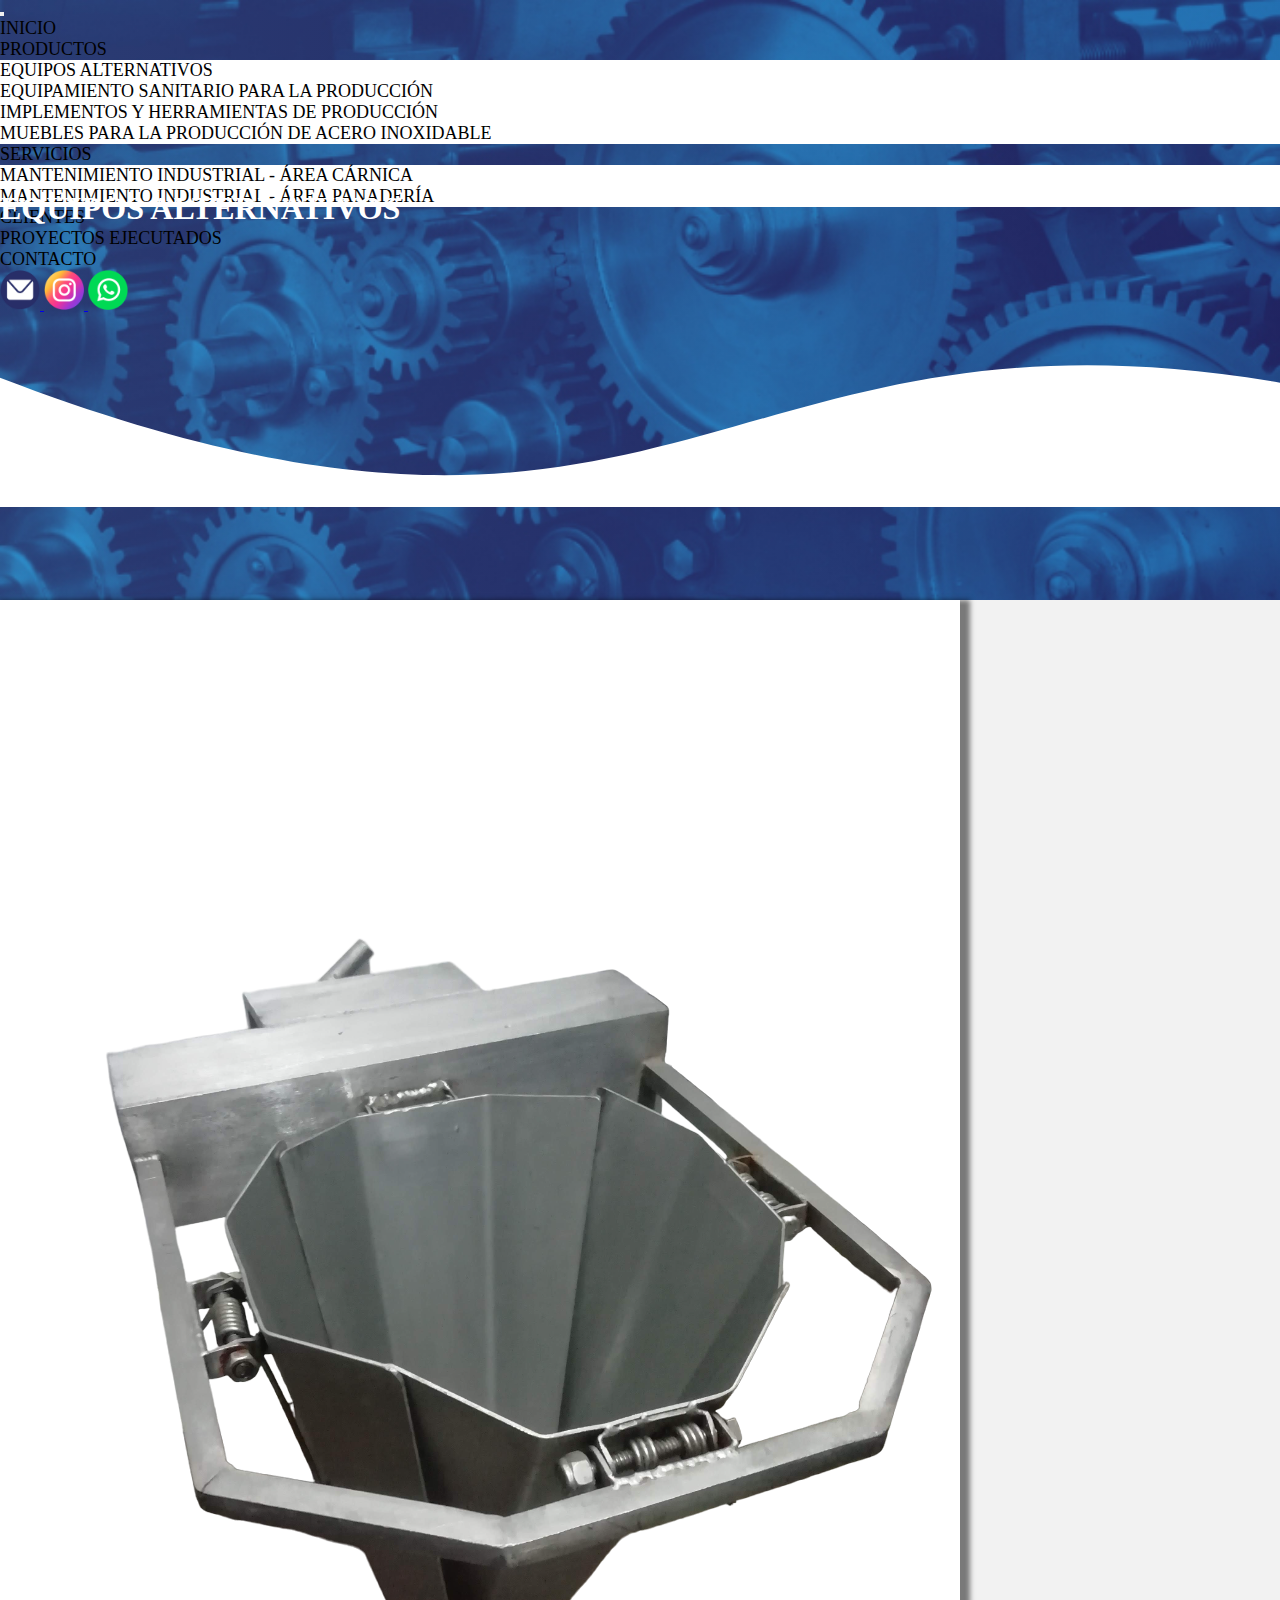
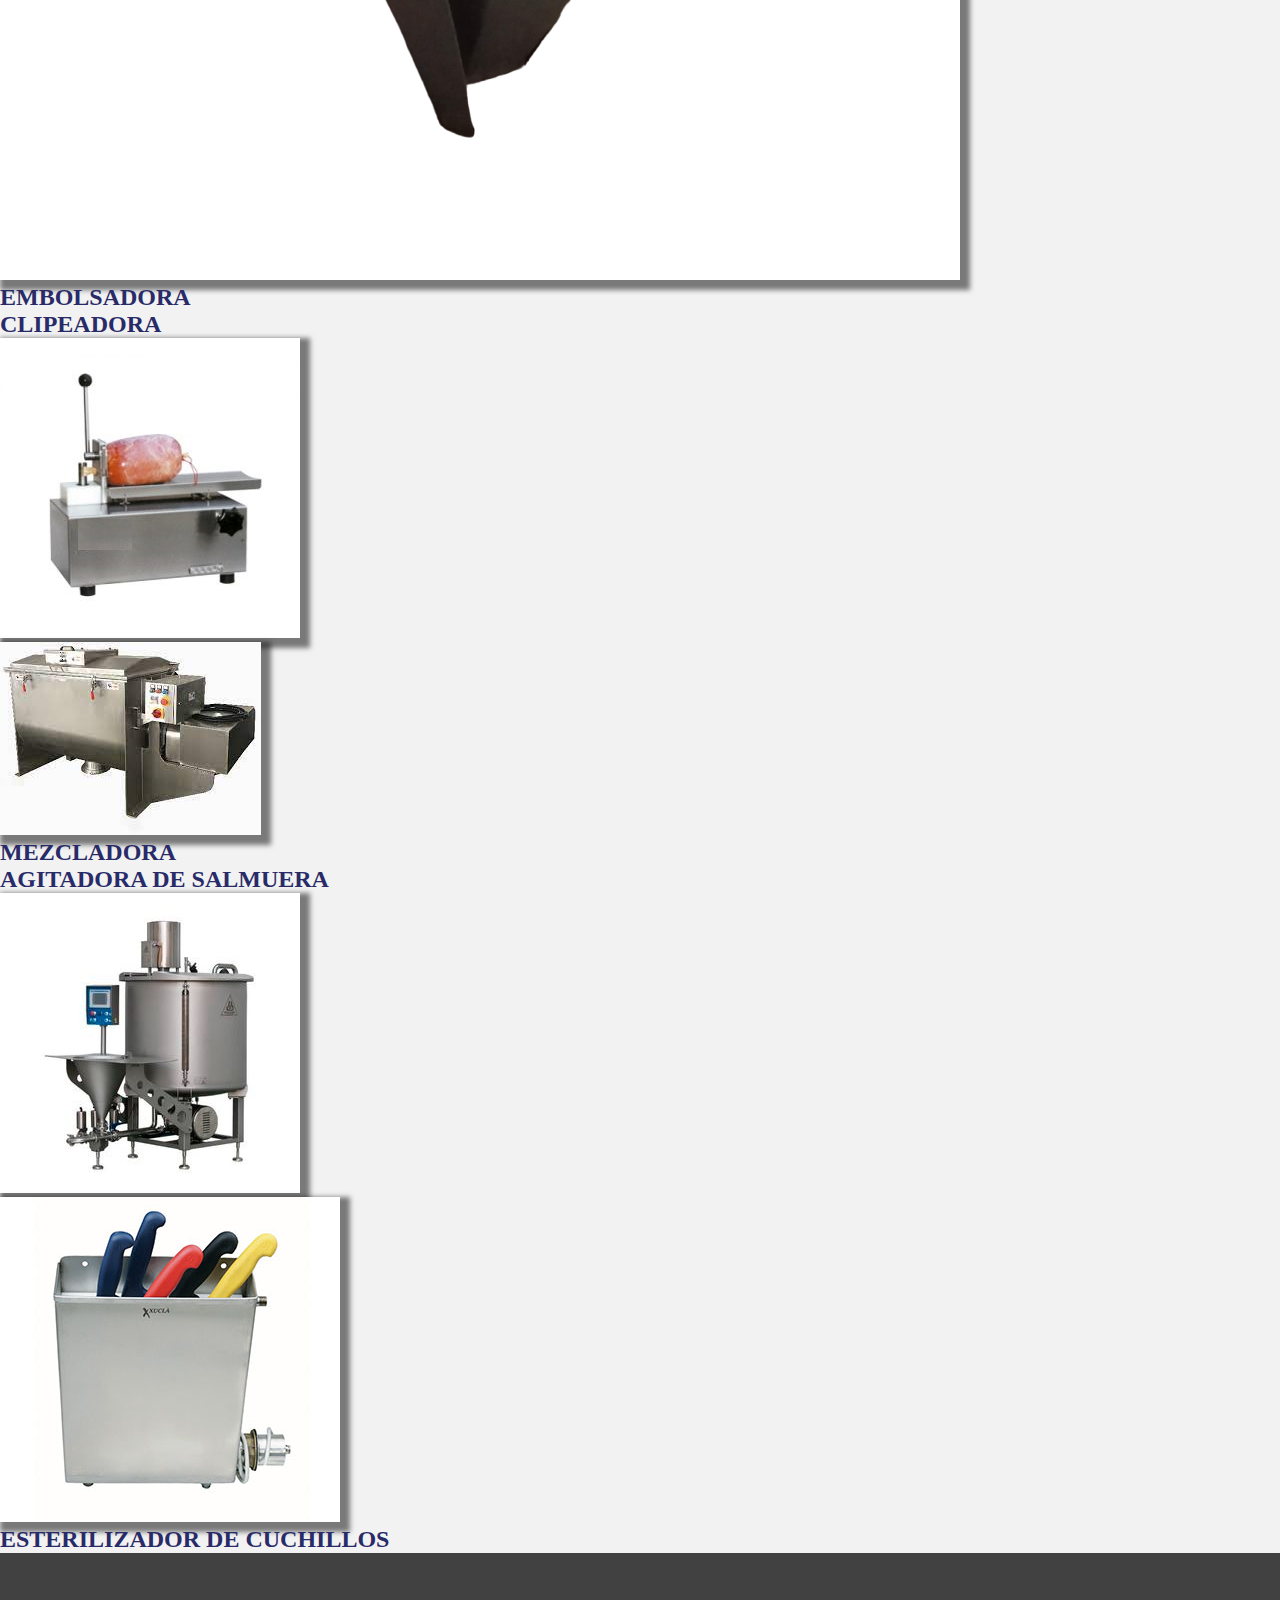
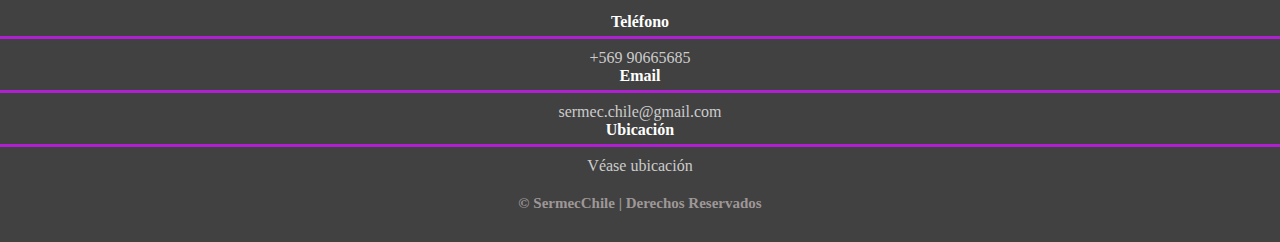
<file: pags/productos/equiposAlternativos.html>
<!DOCTYPE html>
<html lang="es">

<head>
    <meta charset="UTF-8">
    <meta http-equiv="X-UA-Compatible" content="IE=edge">
    <meta name="viewport"
        content="width=device-width, user-scalable=no, initial-scale=1, maximum-scale=1, minimum-scale=1" />
    <meta http-equiv="Content-Security-Policy" content="upgrade-insecure-requests">
    <title>SermecChile - Equipos Alternativos</title>
    <link rel="shortcut icon" href="/img/favicon.ico" type="image/x-icon">
    <link rel="stylesheet" href="/css/estilos.css">

    <link rel="stylesheet" href="https://use.fontawesome.com/releases/v5.3.1/css/all.css"
        integrity="sha384-mzrmE5qonljUremFsqc01SB46JvROS7bZs3IO2EmfFsd15uHvIt+Y8vEf7N7fWAU" crossorigin="anonymous">

    <link rel="stylesheet" href="https://stackpath.bootstrapcdn.com/font-awesome/4.7.0/css/font-awesome.min.css">
    <link href="https://cdn.jsdelivr.net/npm/bootstrap@5.2.0/dist/css/bootstrap.min.css" rel="stylesheet"
        integrity="sha384-gH2yIJqKdNHPEq0n4Mqa/HGKIhSkIHeL5AyhkYV8i59U5AR6csBvApHHNl/vI1Bx" crossorigin="anonymous">
</head>

<body>
    <header class="headerPagEqAl">

        <!-- NAVBAR -->
        <nav class="navbar navbar-expand-md bg-light">
            <div class="container-fluid">
                <button type="button" class="navbar-toggler" data-bs-toggle="collapse" data-bs-target="#MenuNavegation">
                    <span class="navbar-toggler-icon"></span>
                </button>
                <div class="collapse navbar-collapse justify-content-center" id="MenuNavegation">
                    <ul class="navbar-nav fw-bold">
                        <li class="nav-item">
                            <a class="nav-link active" id="links" aria-current="page" href="/index.html">INICIO</a>
                        </li>
                        <li class="nav-item dropdown">
                            <a class="nav-link dropdown-toggle" data-bs-toggle="dropdown" href="#" role="button"
                                aria-expanded="false">PRODUCTOS</a>
                            <ul class="dropdown-menu">
                                <li><a class="dropdown-item bg-light"
                                        href="/pags/productos/equiposAlternativos.html">EQUIPOS
                                        ALTERNATIVOS</a>
                                </li>
                                <li><a class="dropdown-item bg-light"
                                        href="/pags/productos/equipSanitario.html">EQUIPAMIENTO
                                        SANITARIO PARA
                                        LA PRODUCCI&OacuteN</a></li>
                                <li><a class="dropdown-item bg-light"
                                        href="/pags/productos/implentosHerramientas.html">IMPLEMENTOS Y
                                        HERRAMIENTAS DE PRODUCCI&OacuteN</a></li>
                                <li><a class="dropdown-item bg-light" href="/pags/productos/mueblesProd.html">MUEBLES
                                        PARA LA
                                        PRODUCCI&OacuteN
                                        DE ACERO INOXIDABLE </a></li>
                            </ul>
                        </li>
                        <li class="nav-item dropdown">
                            <a class="nav-link dropdown-toggle" data-bs-toggle="dropdown" href="#" role="button"
                                aria-expanded="false">SERVICIOS</a>
                            <ul class="dropdown-menu">
                                <li><a class="dropdown-item bg-light"
                                        href="/pags/serviciosMant/areaCarnica.html">MANTENIMIENTO
                                        INDUSTRIAL -
                                        &AacuteREA C&AacuteRNICA</a></li>
                                <li><a class="dropdown-item bg-light"
                                        href="/pags/serviciosMant/areaPanaderia.html">MANTENIMIENTO
                                        INDUSTRIAL -
                                        &AacuteREA PANADER&IacuteA</a></li>
                            </ul>
                        </li>
                        <li class="nav-item">
                            <a class="nav-link" href="/index.html#clientes">CLIENTES</a>
                        </li>
                        <li class="nav-item">
                            <a class="nav-link" href="/pags/proyEjecutados.html">PROYECTOS EJECUTADOS</a>
                        </li>
                        <li class="nav-item">
                            <a class="nav-link" href="/index.html#contacto">CONTACTO</a>
                        </li>
                    </ul>
                    <a href="mailto:ventas@sermecchile.com?Subject=Solicito%20cotización%20por%20el%20siguiente%20trabajo" target="_blank">
                        <img class="imgFan" src="/img/rsociales/correo.png">
                    </a>
                    <a href="https://www.instagram.com/sermecchile" target="_blank">
                        <img class="imgFan" src="/img/rsociales/instagram.png">
                    </a>
                    <a href="https://wa.me/56990665685?text=Hola,%20quisiera%20realizar%20una%20contización%20de%20trabajo"
                        target="_blank">
                        <img class="imgFan" src="/img/rsociales/whatsapp.png">
                    </a>
                </div>
            </div>
        </nav>

        <div class="container justify-content-center align-items-center" id="titulo-pags">
            <div class="row text-center">
                <div class="text-white py-5">
                    <h1 class="titulo-uno-pgs fw-bold">EQUIPOS ALTERNATIVOS</h1>
                </div>
            </div>
        </div>
        <div style="height: 150px; overflow: hidden;">
            <div style="height: 150px; overflow: hidden;"><svg viewBox="0 0 500 150" preserveAspectRatio="none"
                    style="height: 100%; width: 100%;">
                    <path d="M-34.71,-15.28 C284.14,333.05 268.34,-131.73 551.06,53.78 L500.00,150.00 L0.00,150.00 Z"
                        style="stroke: none; fill: rgb(255, 255, 255);"></path>
                </svg>
            </div>
        </div>
    </header>

    <section id="backSeccNoColor">
        <div class="container-fluid">
            <div class="row justify-content-center align-items-center py-5">
                <div class="col-md-4 text-center">
                    <figure class="figure imgProd">
                        <img src="/img/productos/eqAlternativo/EMBOLSADORA.png" class="figure-img img-fluid rounded"
                            alt="EMBOLSADORA">
                    </figure>
                </div>
                <div class="col-md-4 fw-bold">
                    <h2 class="text-center fw-bold">EMBOLSADORA</h2>
                </div>
            </div>
        </div>
    </section>

    <section id="backSeccNoColor">
        <div class="container-fluid">
            <div class="row justify-content-center align-items-center py-5">
                <div class="col-md-4 fw-bold">
                    <h2 class="text-center fw-bold">CLIPEADORA</h2>
                </div>
                <div class="col-md-4 text-center">
                    <figure class="figure imgProd">
                        <img src="/img/productos/eqAlternativo/clipeadora.jpg" class="figure-img img-fluid rounded"
                            alt="CLIPEADORA">
                    </figure>
                </div>
            </div>
        </div>
    </section>

    <section id="backSeccNoColor">
        <div class="container-fluid">
            <div class="row justify-content-center align-items-center py-5">
                <div class="col-md-4 text-center">
                    <figure class="figure imgProd">
                        <img src="/img/productos/eqAlternativo/mezcladora.jpg" class="figure-img img-fluid rounded"
                            alt="MEZCLADORA">
                    </figure>
                </div>
                <div class="col-md-4 fw-bold">
                    <h2 class="text-center fw-bold">MEZCLADORA</h2>
                </div>
            </div>
        </div>
    </section>

    <section id="backSeccNoColor">
        <div class="container-fluid">
            <div class="row justify-content-center align-items-center py-5">
                <div class="col-md-4 fw-bold">
                    <h2 class="text-center fw-bold">AGITADORA DE SALMUERA</h2>
                </div>
                <div class="col-md-4 text-center">
                    <figure class="figure imgProd">
                        <img src="/img/productos/eqAlternativo/agitadorDeSalmuera.jpg"
                            class="figure-img img-fluid rounded" alt="AGITADORA DE SALMUERA">
                    </figure>
                </div>
            </div>
        </div>
    </section>

    <section id="backSeccNoColor">
        <div class="container-fluid">
            <div class="row justify-content-center align-items-center py-5">
                <div class="col-md-4 text-center">
                    <figure class="figure imgProd">
                        <img src="/img/productos/eqAlternativo/esterilizadorDeCuchillos.jpg"
                            class="figure-img img-fluid rounded" alt="EMBOLSADORA">
                    </figure>
                </div>
                <div class="col-md-4 fw-bold">
                    <h2 class="text-center fw-bold">ESTERILIZADOR DE CUCHILLOS</h2>
                </div>
            </div>
        </div>
    </section>

    <footer>
        <div class="container-fluid">
            <div class="row justify-content-between">
                <div class="col-md-4 content-foo">
                    <h4>Tel&eacutefono</h4>
                    <p>+569 90665685</p>
                </div>
                <div class="col-md-4 content-foo">
                    <h4>Email</h4>
                    <a href="mailto:ventas@sermecchile.com?Subject=Solicito%20cotización%20por%20el%20siguiente%20trabajo">
                        <p>sermec.chile@gmail.com</p>
                    </a>
                </div>
                <div class="col-md-4 content-foo">
                    <h4>Ubicaci&oacuten</h4>
                    <p><a href="https://goo.gl/maps/UkqAuhEtXB6yLkyr5" target="_blank"
                            style="text-decoration: none;">V&eacutease ubicaci&oacuten</a></p>
                </div>
            </div>
        </div>
        <h2 class="titulo-final">&copy; SermecChile | Derechos Reservados</h2>
    </footer>

    <script src="https://cdn.jsdelivr.net/npm/@popperjs/core@2.11.5/dist/umd/popper.min.js"
        integrity="sha384-Xe+8cL9oJa6tN/veChSP7q+mnSPaj5Bcu9mPX5F5xIGE0DVittaqT5lorf0EI7Vk" crossorigin="anonymous">
    </script>
    <script src="https://cdn.jsdelivr.net/npm/bootstrap@5.2.0/dist/js/bootstrap.min.js"
        integrity="sha384-ODmDIVzN+pFdexxHEHFBQH3/9/vQ9uori45z4JjnFsRydbmQbmL5t1tQ0culUzyK" crossorigin="anonymous">
    </script>
    <script type="text/javascript" src="http://ajax.googleapis.com/ajax/libs/jquery/1.7.1/jquery.min.js"></script>
    <script type="text/javascript" src="http://www.google.com/jsapi"></script>

</body>

</html>
</file>
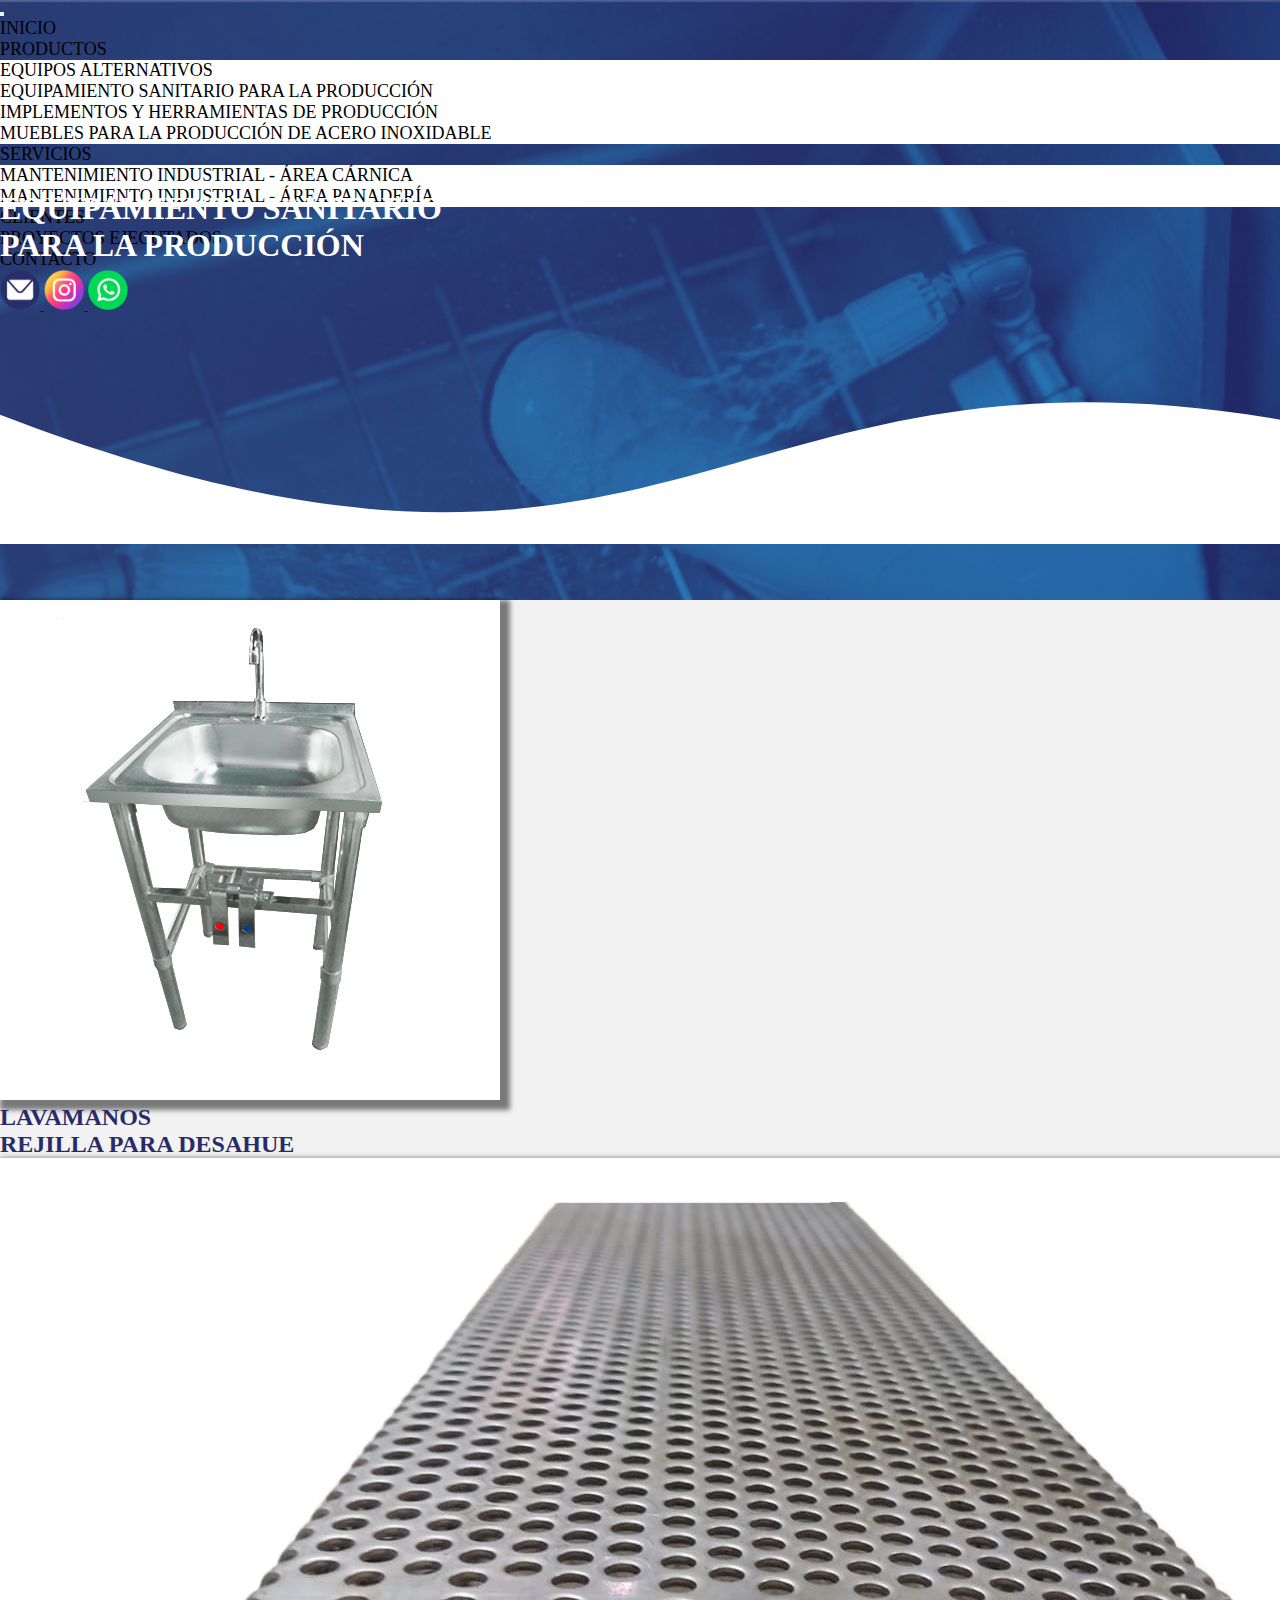
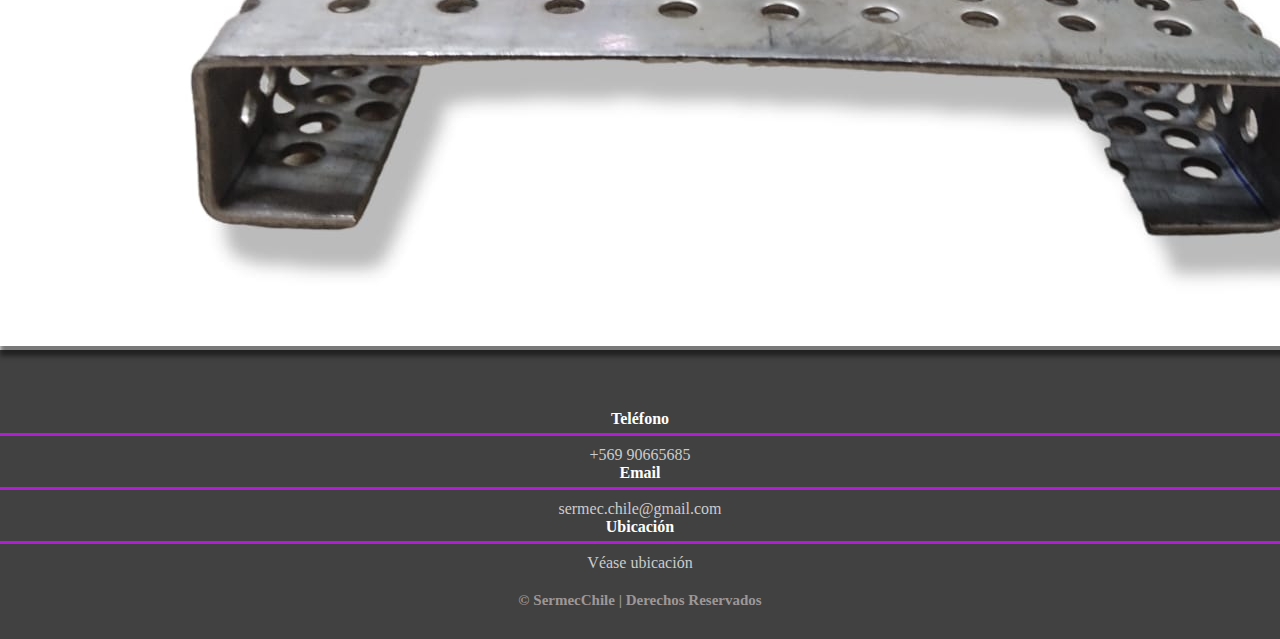
<file: pags/productos/equipSanitario.html>
<!DOCTYPE html>
<html lang="es">

<head>
    <meta charset="UTF-8">
    <meta http-equiv="X-UA-Compatible" content="IE=edge">
    <meta name="viewport"
        content="width=device-width, user-scalable=no, initial-scale=1, maximum-scale=1, minimum-scale=1" />
    <meta http-equiv="Content-Security-Policy" content="upgrade-insecure-requests">
    <title>SermecChile - Equipos Alternativos</title>
    <link rel="shortcut icon" href="/img/favicon.ico" type="image/x-icon">
    <link rel="stylesheet" href="/css/estilos.css">

    <link rel="stylesheet" href="https://use.fontawesome.com/releases/v5.3.1/css/all.css"
        integrity="sha384-mzrmE5qonljUremFsqc01SB46JvROS7bZs3IO2EmfFsd15uHvIt+Y8vEf7N7fWAU" crossorigin="anonymous">

    <link rel="stylesheet" href="https://stackpath.bootstrapcdn.com/font-awesome/4.7.0/css/font-awesome.min.css">
    <link href="https://cdn.jsdelivr.net/npm/bootstrap@5.2.0/dist/css/bootstrap.min.css" rel="stylesheet"
        integrity="sha384-gH2yIJqKdNHPEq0n4Mqa/HGKIhSkIHeL5AyhkYV8i59U5AR6csBvApHHNl/vI1Bx" crossorigin="anonymous">
</head>

<body>
    <header class="headerPagEqSa">

        <!-- NAVBAR -->
        <nav class="navbar navbar-expand-md bg-light">
            <div class="container-fluid">
                <button type="button" class="navbar-toggler" data-bs-toggle="collapse" data-bs-target="#MenuNavegation">
                    <span class="navbar-toggler-icon"></span>
                </button>
                <div class="collapse navbar-collapse justify-content-center" id="MenuNavegation">
                    <ul class="navbar-nav fw-bold">
                        <li class="nav-item">
                            <a class="nav-link active" id="links" aria-current="page" href="/index.html">INICIO</a>
                        </li>
                        <li class="nav-item dropdown">
                            <a class="nav-link dropdown-toggle" data-bs-toggle="dropdown" href="#" role="button"
                                aria-expanded="false">PRODUCTOS</a>
                            <ul class="dropdown-menu">
                                <li><a class="dropdown-item bg-light"
                                        href="/pags/productos/equiposAlternativos.html">EQUIPOS
                                        ALTERNATIVOS</a>
                                </li>
                                <li><a class="dropdown-item bg-light"
                                        href="/pags/productos/equipSanitario.html">EQUIPAMIENTO
                                        SANITARIO PARA
                                        LA PRODUCCI&OacuteN</a></li>
                                <li><a class="dropdown-item bg-light"
                                        href="/pags/productos/implentosHerramientas.html">IMPLEMENTOS Y
                                        HERRAMIENTAS DE PRODUCCI&OacuteN</a></li>
                                <li><a class="dropdown-item bg-light" href="/pags/productos/mueblesProd.html">MUEBLES
                                        PARA LA
                                        PRODUCCI&OacuteN
                                        DE ACERO INOXIDABLE </a></li>
                            </ul>
                        </li>
                        <li class="nav-item dropdown">
                            <a class="nav-link dropdown-toggle" data-bs-toggle="dropdown" href="#" role="button"
                                aria-expanded="false">SERVICIOS</a>
                            <ul class="dropdown-menu">
                                <li><a class="dropdown-item bg-light"
                                        href="/pags/serviciosMant/areaCarnica.html">MANTENIMIENTO
                                        INDUSTRIAL -
                                        &AacuteREA C&AacuteRNICA</a></li>
                                <li><a class="dropdown-item bg-light"
                                        href="/pags/serviciosMant/areaPanaderia.html">MANTENIMIENTO
                                        INDUSTRIAL -
                                        &AacuteREA PANADER&IacuteA</a></li>
                            </ul>
                        </li>
                        <li class="nav-item">
                            <a class="nav-link" href="/index.html#clientes">CLIENTES</a>
                        </li>
                        <li class="nav-item">
                            <a class="nav-link" href="/pags/proyEjecutados.html">PROYECTOS EJECUTADOS</a>
                        </li>
                        <li class="nav-item">
                            <a class="nav-link" href="/index.html#contacto">CONTACTO</a>
                        </li>
                    </ul>
                    <a href="mailto:ventas@sermecchile.com?Subject=Solicito%20cotización%20por%20el%20siguiente%20trabajo" target="_blank">
                        <img class="imgFan" src="/img/rsociales/correo.png">
                    </a>
                    <a href="https://www.instagram.com/sermecchile" target="_blank">
                        <img class="imgFan" src="/img/rsociales/instagram.png">
                    </a>
                    <a href="https://wa.me/56990665685?text=Hola,%20quisiera%20realizar%20una%20contización%20de%20trabajo"
                        target="_blank">
                        <img class="imgFan" src="/img/rsociales/whatsapp.png">
                    </a>
                </div>
            </div>
        </nav>

        <div class="container justify-content-center align-items-center" id="titulo-pags">
            <div class="row text-center">
                <div class="text-white py-3">
                    <h1 class="titulo-uno-pgs fw-bold">EQUIPAMIENTO SANITARIO</h1>
                    <h1 class="titulo-uno-pgs fw-bold">PARA LA PRODUCCI&OacuteN</h1>
                </div>
            </div>
        </div>
        <div style="height: 150px; overflow: hidden;">
            <div style="height: 150px; overflow: hidden;"><svg viewBox="0 0 500 150" preserveAspectRatio="none"
                    style="height: 100%; width: 100%;">
                    <path d="M-34.71,-15.28 C284.14,333.05 268.34,-131.73 551.06,53.78 L500.00,150.00 L0.00,150.00 Z"
                        style="stroke: none; fill: rgb(255, 255, 255);"></path>
                </svg>
            </div>
        </div>
    </header>

    <section id="backSeccNoColor">
        <div class="container-fluid">
            <div class="row justify-content-center align-items-center py-5">
                <div class="col-md-4 text-center">
                    <figure class="figure imgProd">
                        <img src="/img/productos/sanitario/lavamanos.jpg" class="figure-img img-fluid rounded"
                            alt="LAVA MANOS">
                    </figure>
                </div>
                <div class="col-md-4 fw-bold">
                    <h2 class="text-center fw-bold">LAVAMANOS</h2>
                </div>
            </div>
        </div>
    </section>

    <section id="backSeccNoColor">
        <div class="container-fluid">
            <div class="row justify-content-center align-items-center py-5">
                <div class="col-md-4 fw-bold">
                    <h2 class="text-center fw-bold">REJILLA PARA DESAHUE</h2>
                </div>
                <div class="col-md-4 text-center">
                    <figure class="figure imgProd">
                        <img src="/img/productos/sanitario/REJILLA PARA DESAHUE.jpeg"
                            class="figure-img img-fluid rounded" alt="REJILLA PARA DESAHUE">
                    </figure>
                </div>
            </div>
        </div>
    </section>

    <footer>
        <div class="container-fluid">
            <div class="row justify-content-between">
                <div class="col-md-4 content-foo">
                    <h4>Tel&eacutefono</h4>
                    <p>+569 90665685</p>
                </div>
                <div class="col-md-4 content-foo">
                    <h4>Email</h4>
                    <a href="mailto:ventas@sermecchile.com?Subject=Solicito%20cotización%20por%20el%20siguiente%20trabajo">
                        <p>sermec.chile@gmail.com</p>
                    </a>
                </div>
                <div class="col-md-4 content-foo">
                    <h4>Ubicaci&oacuten</h4>
                    <p><a href="https://goo.gl/maps/UkqAuhEtXB6yLkyr5" target="_blank"
                            style="text-decoration: none;">V&eacutease ubicaci&oacuten</a></p>
                </div>
            </div>
        </div>
        <h2 class="titulo-final">&copy; SermecChile | Derechos Reservados</h2>
    </footer>

    <script src="https://cdn.jsdelivr.net/npm/@popperjs/core@2.11.5/dist/umd/popper.min.js"
        integrity="sha384-Xe+8cL9oJa6tN/veChSP7q+mnSPaj5Bcu9mPX5F5xIGE0DVittaqT5lorf0EI7Vk" crossorigin="anonymous">
    </script>
    <script src="https://cdn.jsdelivr.net/npm/bootstrap@5.2.0/dist/js/bootstrap.min.js"
        integrity="sha384-ODmDIVzN+pFdexxHEHFBQH3/9/vQ9uori45z4JjnFsRydbmQbmL5t1tQ0culUzyK" crossorigin="anonymous">
    </script>
    <script type="text/javascript" src="http://ajax.googleapis.com/ajax/libs/jquery/1.7.1/jquery.min.js"></script>
    <script type="text/javascript" src="http://www.google.com/jsapi"></script>
</body>

</html>
</file>
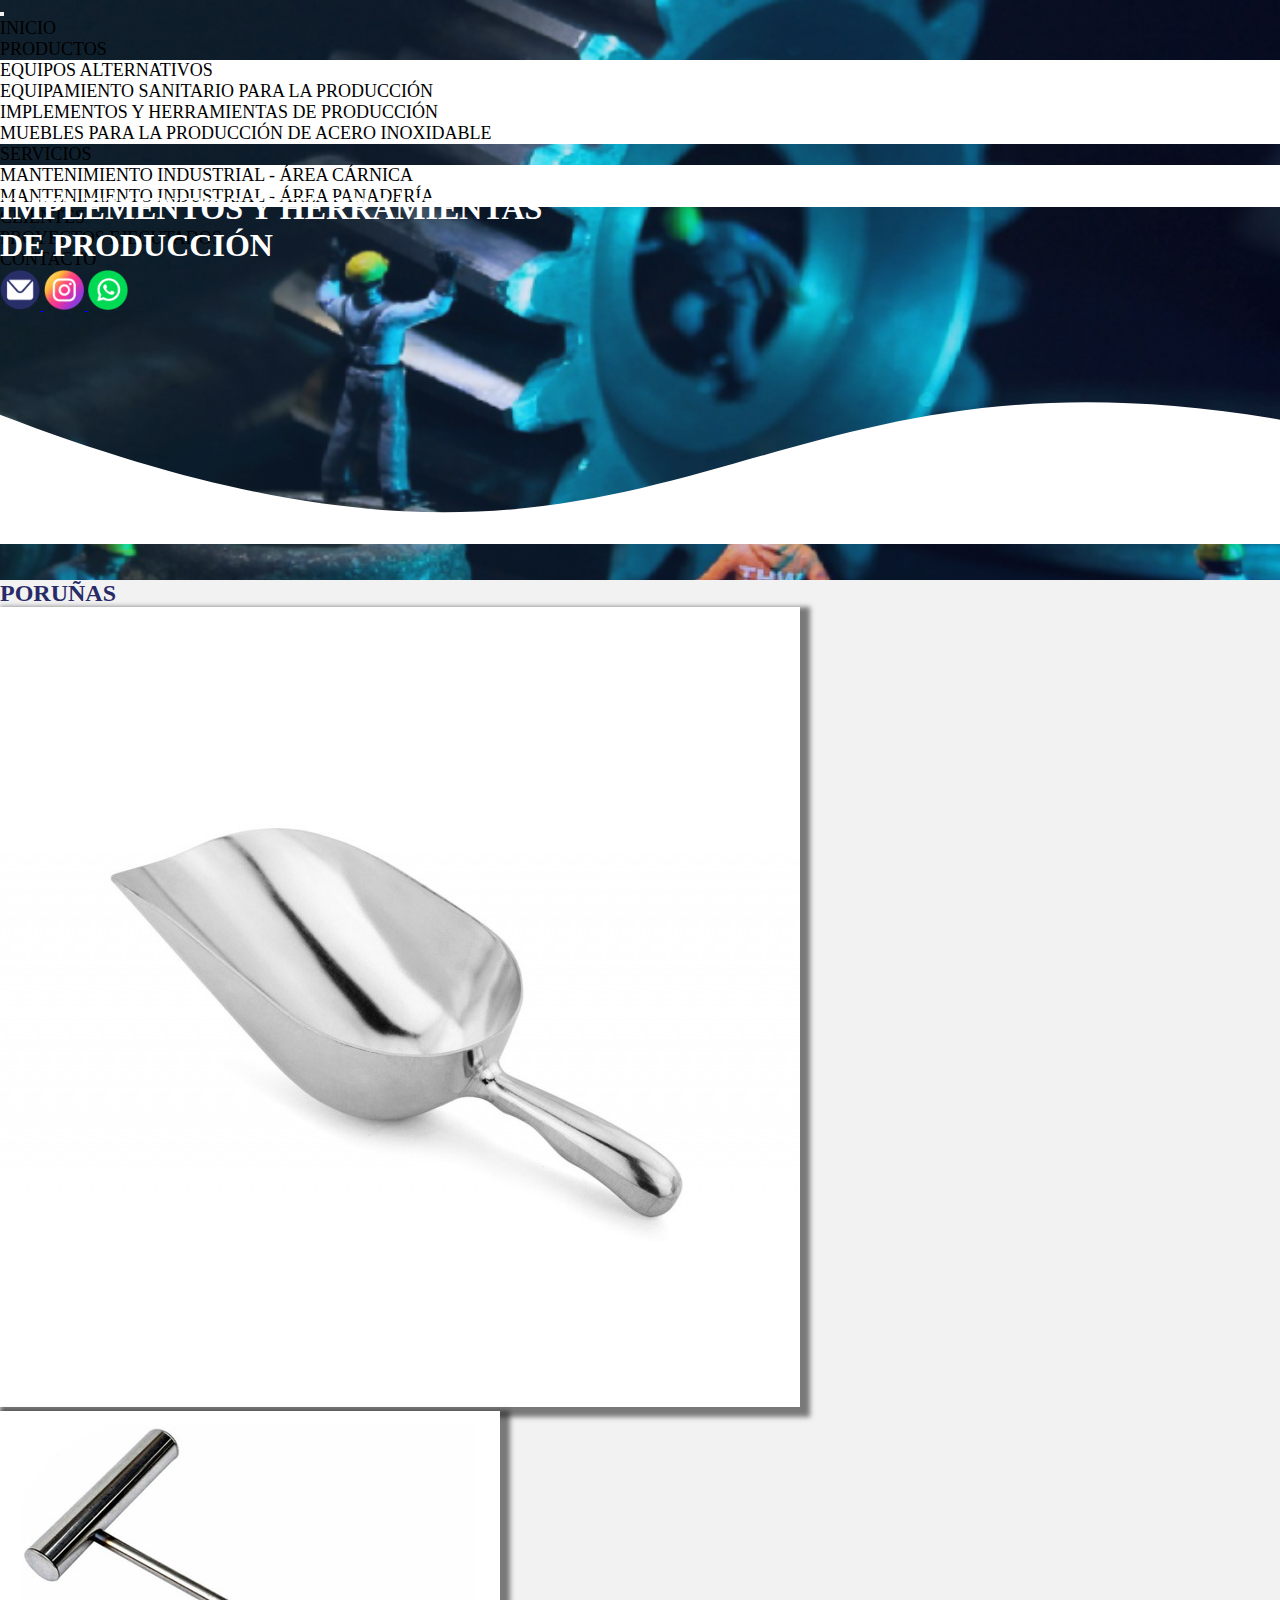
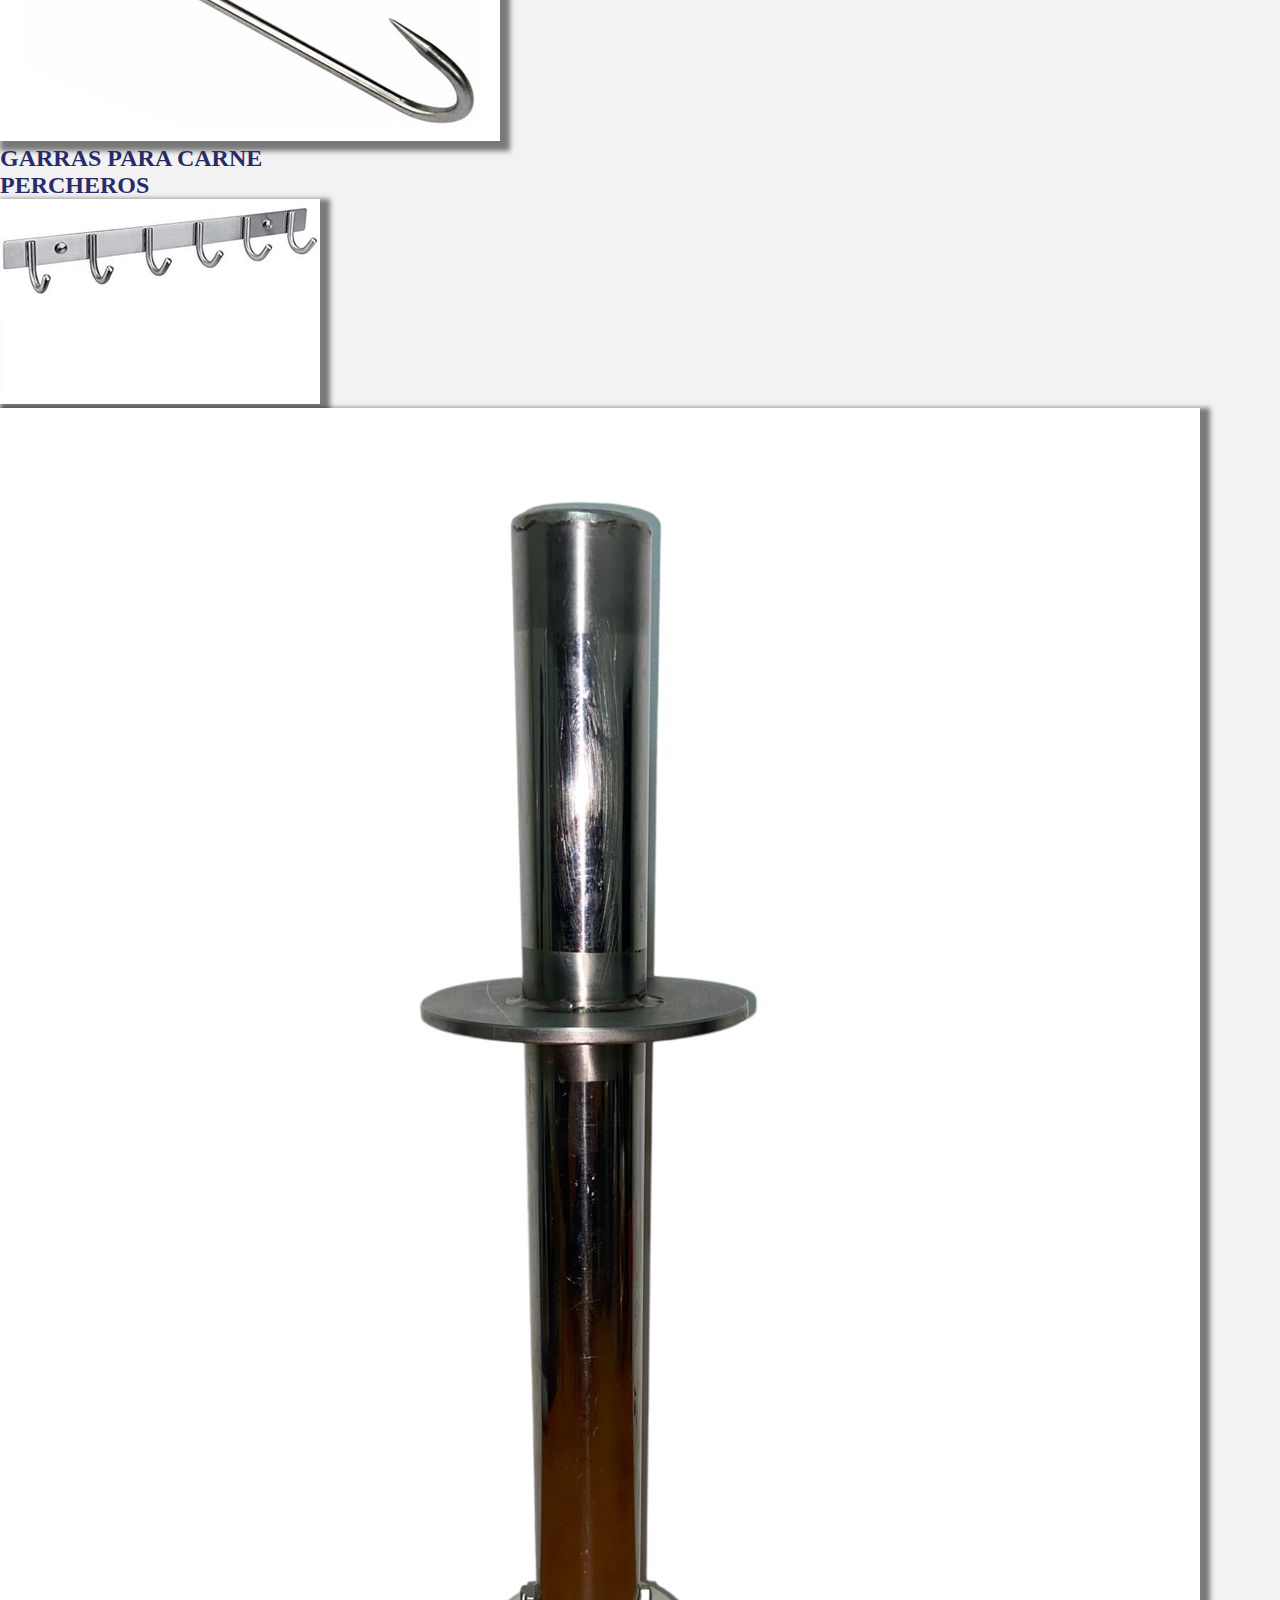
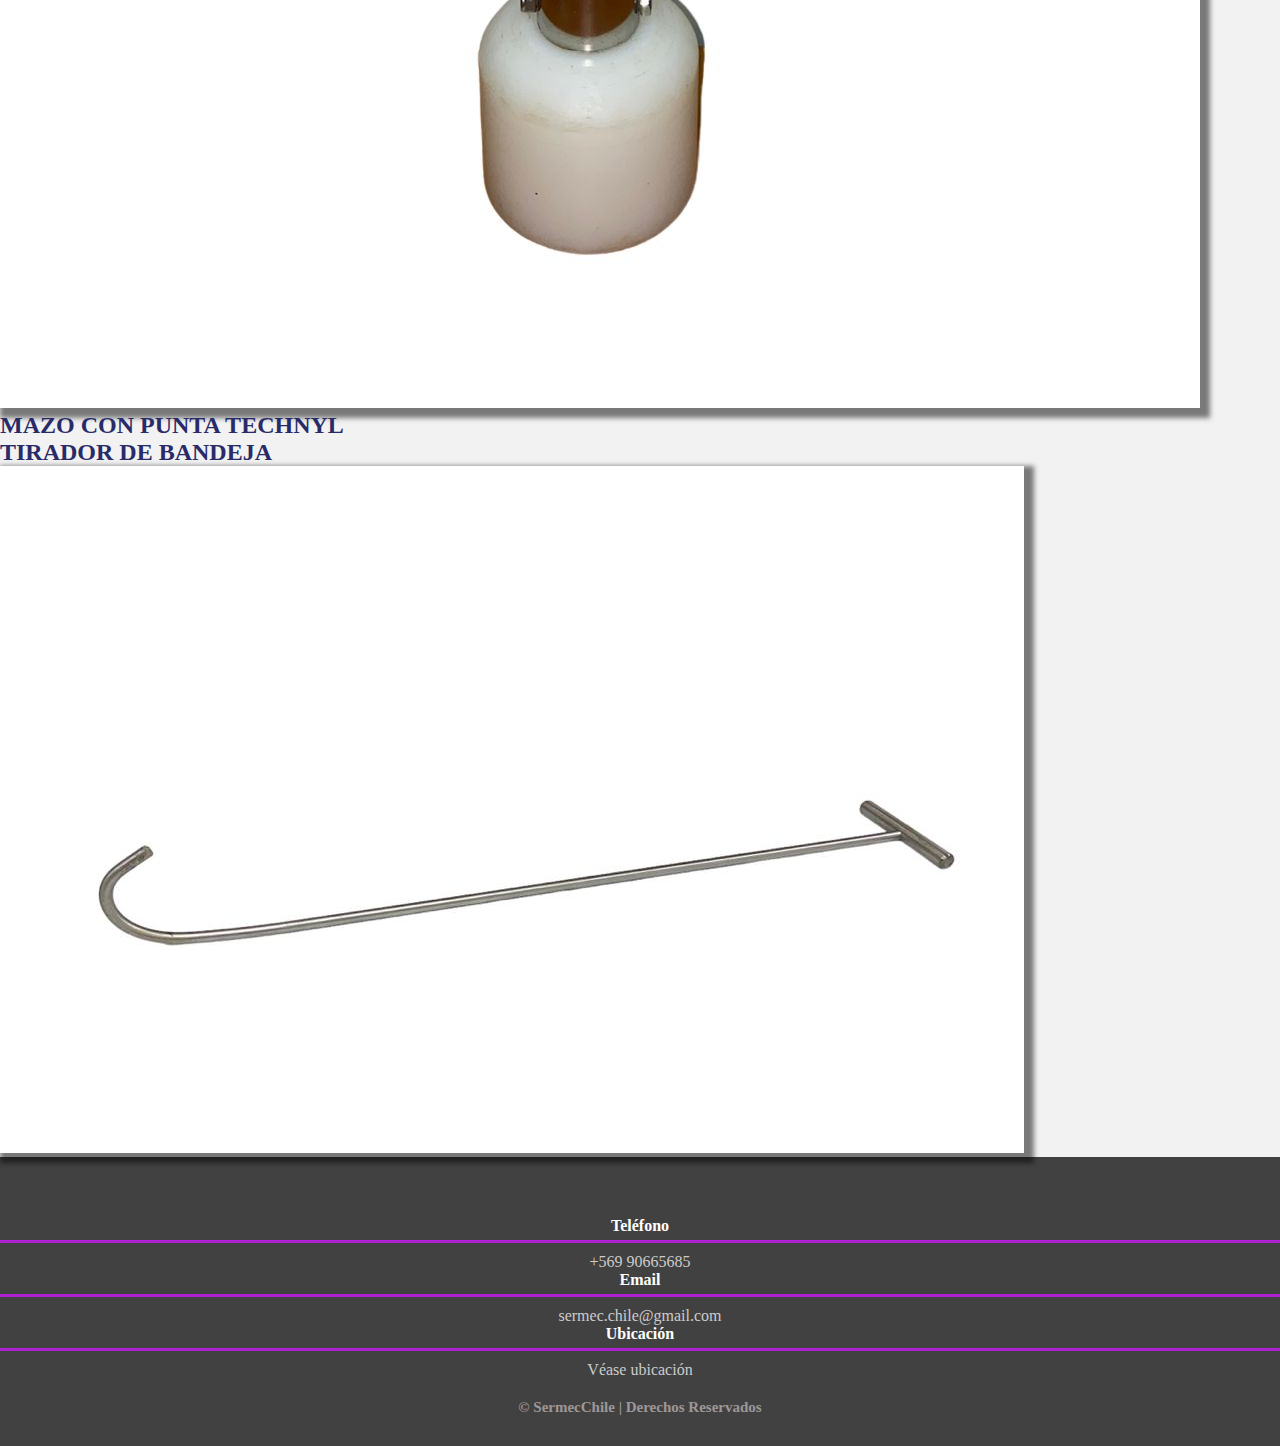
<file: pags/productos/implentosHerramientas.html>
<!DOCTYPE html>
<html lang="es">

    <head>
        <meta charset="UTF-8">
        <meta http-equiv="X-UA-Compatible" content="IE=edge">
        <meta name="viewport"
            content="width=device-width, user-scalable=no, initial-scale=1, maximum-scale=1, minimum-scale=1" />
        <meta http-equiv="Content-Security-Policy" content="upgrade-insecure-requests">
        <title>SermecChile - Equipos Alternativos</title>
        <link rel="shortcut icon" href="/img/favicon.ico" type="image/x-icon">
        <link rel="stylesheet" href="/css/estilos.css">
    
        <link rel="stylesheet" href="https://use.fontawesome.com/releases/v5.3.1/css/all.css"
            integrity="sha384-mzrmE5qonljUremFsqc01SB46JvROS7bZs3IO2EmfFsd15uHvIt+Y8vEf7N7fWAU" crossorigin="anonymous">
    
        <link rel="stylesheet" href="https://stackpath.bootstrapcdn.com/font-awesome/4.7.0/css/font-awesome.min.css">
        <link href="https://cdn.jsdelivr.net/npm/bootstrap@5.2.0/dist/css/bootstrap.min.css" rel="stylesheet"
            integrity="sha384-gH2yIJqKdNHPEq0n4Mqa/HGKIhSkIHeL5AyhkYV8i59U5AR6csBvApHHNl/vI1Bx" crossorigin="anonymous">
    </head>
    
    <body>
        <header class="headerPag">
    
            <!-- NAVBAR -->
            <nav class="navbar navbar-expand-md bg-light">
                <div class="container-fluid">
                    <button type="button" class="navbar-toggler" data-bs-toggle="collapse" data-bs-target="#MenuNavegation">
                        <span class="navbar-toggler-icon"></span>
                    </button>
                    <div class="collapse navbar-collapse justify-content-center" id="MenuNavegation">
                        <ul class="navbar-nav fw-bold">
                            <li class="nav-item">
                                <a class="nav-link active" id="links" aria-current="page" href="/index.html">INICIO</a>
                            </li>
                            <li class="nav-item dropdown">
                                <a class="nav-link dropdown-toggle" data-bs-toggle="dropdown" href="#" role="button"
                                    aria-expanded="false">PRODUCTOS</a>
                                <ul class="dropdown-menu">
                                    <li><a class="dropdown-item bg-light"
                                            href="/pags/productos/equiposAlternativos.html">EQUIPOS
                                            ALTERNATIVOS</a>
                                    </li>
                                    <li><a class="dropdown-item bg-light"
                                            href="/pags/productos/equipSanitario.html">EQUIPAMIENTO
                                            SANITARIO PARA
                                            LA PRODUCCI&OacuteN</a></li>
                                    <li><a class="dropdown-item bg-light"
                                            href="/pags/productos/implentosHerramientas.html">IMPLEMENTOS Y
                                            HERRAMIENTAS DE PRODUCCI&OacuteN</a></li>
                                    <li><a class="dropdown-item bg-light" href="/pags/productos/mueblesProd.html">MUEBLES
                                            PARA LA
                                            PRODUCCI&OacuteN
                                            DE ACERO INOXIDABLE </a></li>
                                </ul>
                            </li>
                            <li class="nav-item dropdown">
                                <a class="nav-link dropdown-toggle" data-bs-toggle="dropdown" href="#" role="button"
                                    aria-expanded="false">SERVICIOS</a>
                                <ul class="dropdown-menu">
                                    <li><a class="dropdown-item bg-light"
                                            href="/pags/serviciosMant/areaCarnica.html">MANTENIMIENTO
                                            INDUSTRIAL -
                                            &AacuteREA C&AacuteRNICA</a></li>
                                    <li><a class="dropdown-item bg-light"
                                            href="/pags/serviciosMant/areaPanaderia.html">MANTENIMIENTO
                                            INDUSTRIAL -
                                            &AacuteREA PANADER&IacuteA</a></li>
                                </ul>
                            </li>
                            <li class="nav-item">
                                <a class="nav-link" href="/index.html#clientes">CLIENTES</a>
                            </li>
                            <li class="nav-item">
                                <a class="nav-link" href="/pags/proyEjecutados.html">PROYECTOS EJECUTADOS</a>
                            </li>
                            <li class="nav-item">
                                <a class="nav-link" href="/index.html#contacto">CONTACTO</a>
                            </li>
                        </ul>
                        <a href="mailto:ventas@sermecchile.com?Subject=Solicito%20cotización%20por%20el%20siguiente%20trabajo" target="_blank">
                            <img class="imgFan" src="/img/rsociales/correo.png">
                        </a>
                        <a href="https://www.instagram.com/sermecchile" target="_blank">
                            <img class="imgFan" src="/img/rsociales/instagram.png">
                        </a>
                        <a href="https://wa.me/56990665685?text=Hola,%20quisiera%20realizar%20una%20contización%20de%20trabajo"
                            target="_blank">
                            <img class="imgFan" src="/img/rsociales/whatsapp.png">
                        </a>
                    </div>
                </div>
            </nav>

        <div class="container justify-content-center align-items-center" id="titulo-pags">
            <div class="row text-center">
                <div class="text-white">
                    <h1 class="titulo-uno-pgs fw-bold">IMPLEMENTOS Y HERRAMIENTAS</h1>
                    <h1 class="titulo-uno-pgs fw-bold">DE PRODUCCI&OacuteN</h1>
                </div>
            </div>
        </div>
        <div style="height: 150px; overflow: hidden;">
            <div style="height: 150px; overflow: hidden;"><svg viewBox="0 0 500 150" preserveAspectRatio="none"
                    style="height: 100%; width: 100%;">
                    <path d="M-34.71,-15.28 C284.14,333.05 268.34,-131.73 551.06,53.78 L500.00,150.00 L0.00,150.00 Z"
                        style="stroke: none; fill: rgb(255, 255, 255);"></path>
                </svg>
            </div>
        </div>
    </header>

    <section id="backSeccNoColor">
        <div class="container-fluid">
            <div class="row justify-content-center align-items-center py-5">
                <div class="col-md-4 fw-bold">
                    <h2 class="text-center fw-bold">PORUÑAS</h2>
                </div>
                <div class="col-md-4 text-center">
                    <figure class="figure imgProd">
                        <img src="/img/productos/implementos/poruña.jpg" class="figure-img img-fluid rounded"
                            alt="PURUÑAS">
                    </figure>
                </div>
            </div>
        </div>
    </section>

    <section id="backSeccNoColor">
        <div class="container-fluid">
            <div class="row justify-content-center align-items-center py-5">
                <div class="col-md-4 text-center">
                    <figure class="figure imgProd">
                        <img src="/img/productos/implementos/ganchoCarne.jpg" class="figure-img img-fluid rounded"
                            alt="GARRAS PARA CARNE">
                    </figure>
                </div>
                <div class="col-md-4 fw-bold">
                    <h2 class="text-center fw-bold">GARRAS PARA CARNE</h2>
                </div>
            </div>
        </div>
    </section>

    <section id="backSeccNoColor">
        <div class="container-fluid">
            <div class="row justify-content-center align-items-center py-5">
                <div class="col-md-4 fw-bold">
                    <h2 class="text-center fw-bold">PERCHEROS</h2>
                </div>
                <div class="col-md-4 text-center">
                    <figure class="figure imgProd">
                        <img src="/img/productos/implementos/perchero.jpg" class="figure-img img-fluid rounded"
                            alt="PERCHEROS">
                    </figure>
                </div>
            </div>
        </div>
    </section>

    <section id="backSeccNoColor">
        <div class="container-fluid">
            <div class="row justify-content-center align-items-center py-5">
                <div class="col-md-4 text-center">
                    <figure class="figure imgProd">
                        <img src="/img/productos/implementos/MAZO CON PUNTA TECHNYL.jpg" class="figure-img img-fluid rounded"
                            alt="MAZO CON PUNTA TECHNYL">
                    </figure>
                </div>
                <div class="col-md-4 fw-bold">
                    <h2 class="text-center fw-bold">MAZO CON PUNTA TECHNYL</h2>
                </div>
            </div>
        </div>
    </section>

    <section id="backSeccNoColor">
        <div class="container-fluid">
            <div class="row justify-content-center align-items-center py-5">
                <div class="col-md-4 fw-bold">
                    <h2 class="text-center fw-bold">TIRADOR DE BANDEJA</h2>
                </div>
                <div class="col-md-4 text-center">
                    <figure class="figure imgProd">
                        <img src="/img/productos/implementos/tirador de bandeja.jpg" class="figure-img img-fluid rounded"
                            alt="TIRADOR DE BANDEJA">
                    </figure>
                </div>
            </div>
        </div>
    </section>

    <footer>
        <div class="container-fluid">
            <div class="row justify-content-between">
                <div class="col-md-4 content-foo">
                    <h4>Tel&eacutefono</h4>
                    <p>+569 90665685</p>
                </div>
                <div class="col-md-4 content-foo">
                    <h4>Email</h4>
                    <a href="mailto:ventas@sermecchile.com?Subject=Solicito%20cotización%20por%20el%20siguiente%20trabajo">
                        <p>sermec.chile@gmail.com</p>
                    </a>
                </div>
                <div class="col-md-4 content-foo">
                    <h4>Ubicaci&oacuten</h4>
                    <p><a href="https://goo.gl/maps/UkqAuhEtXB6yLkyr5" target="_blank"
                            style="text-decoration: none;">V&eacutease ubicaci&oacuten</a></p>
                </div>
            </div>
        </div>
        <h2 class="titulo-final">&copy; SermecChile | Derechos Reservados</h2>
    </footer>

    <script src="https://cdn.jsdelivr.net/npm/@popperjs/core@2.11.5/dist/umd/popper.min.js"
        integrity="sha384-Xe+8cL9oJa6tN/veChSP7q+mnSPaj5Bcu9mPX5F5xIGE0DVittaqT5lorf0EI7Vk" crossorigin="anonymous">
    </script>
    <script src="https://cdn.jsdelivr.net/npm/bootstrap@5.2.0/dist/js/bootstrap.min.js"
        integrity="sha384-ODmDIVzN+pFdexxHEHFBQH3/9/vQ9uori45z4JjnFsRydbmQbmL5t1tQ0culUzyK" crossorigin="anonymous">
    </script>
    <script type="text/javascript" src="http://ajax.googleapis.com/ajax/libs/jquery/1.7.1/jquery.min.js"></script>
    <script type="text/javascript" src="http://www.google.com/jsapi"></script>

</body>

</html>
</file>
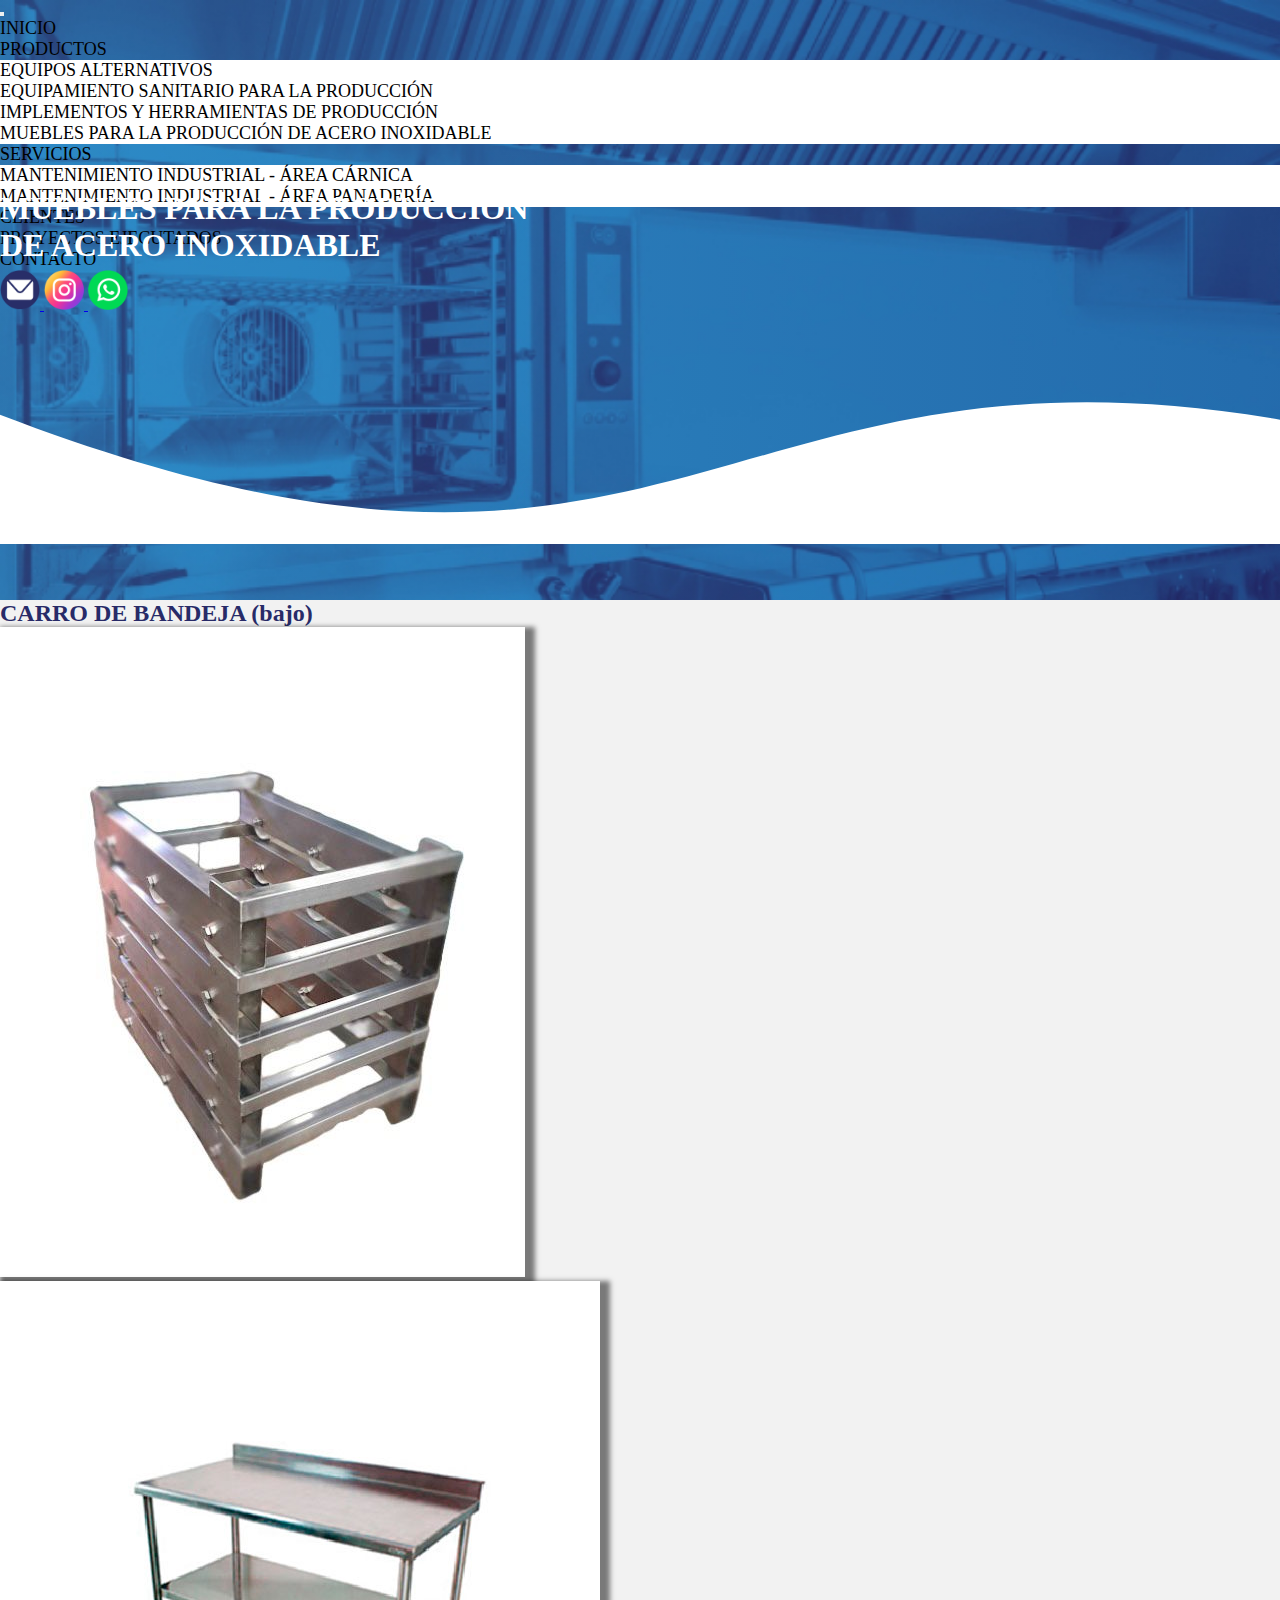
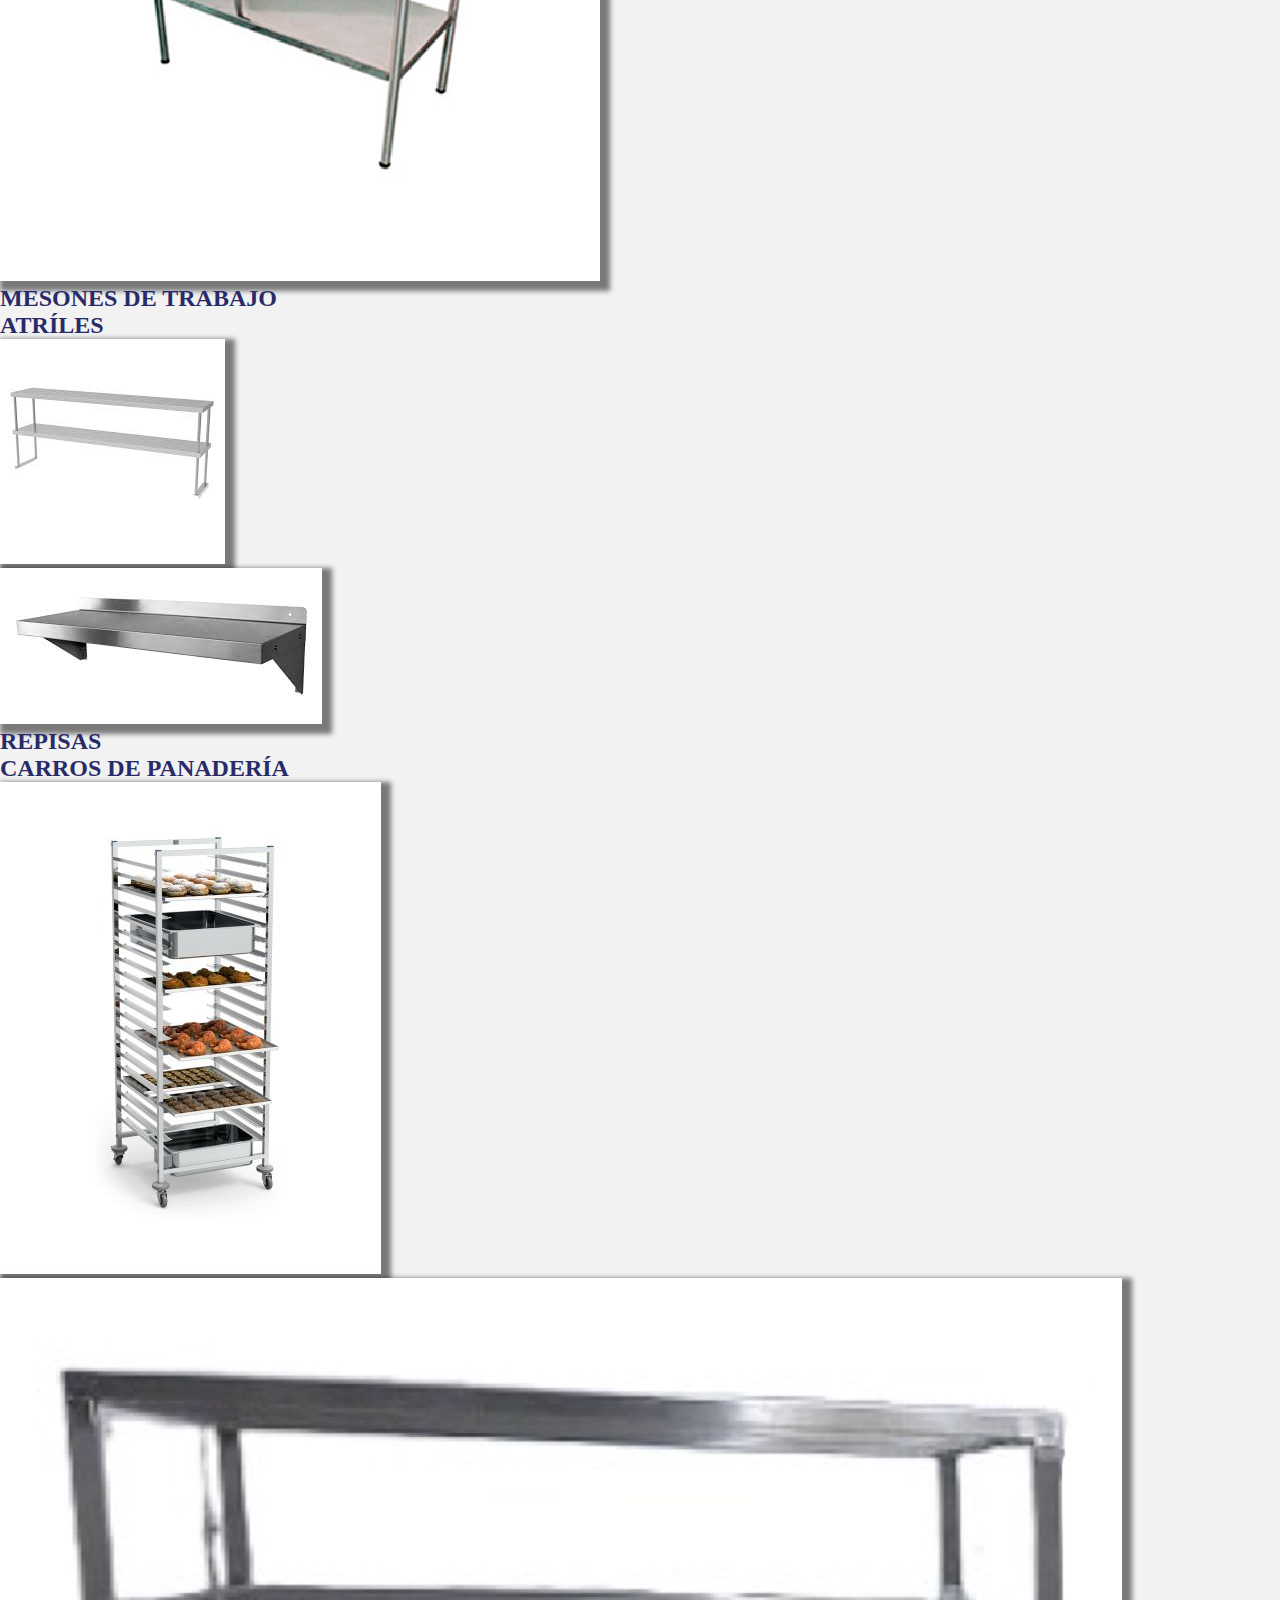
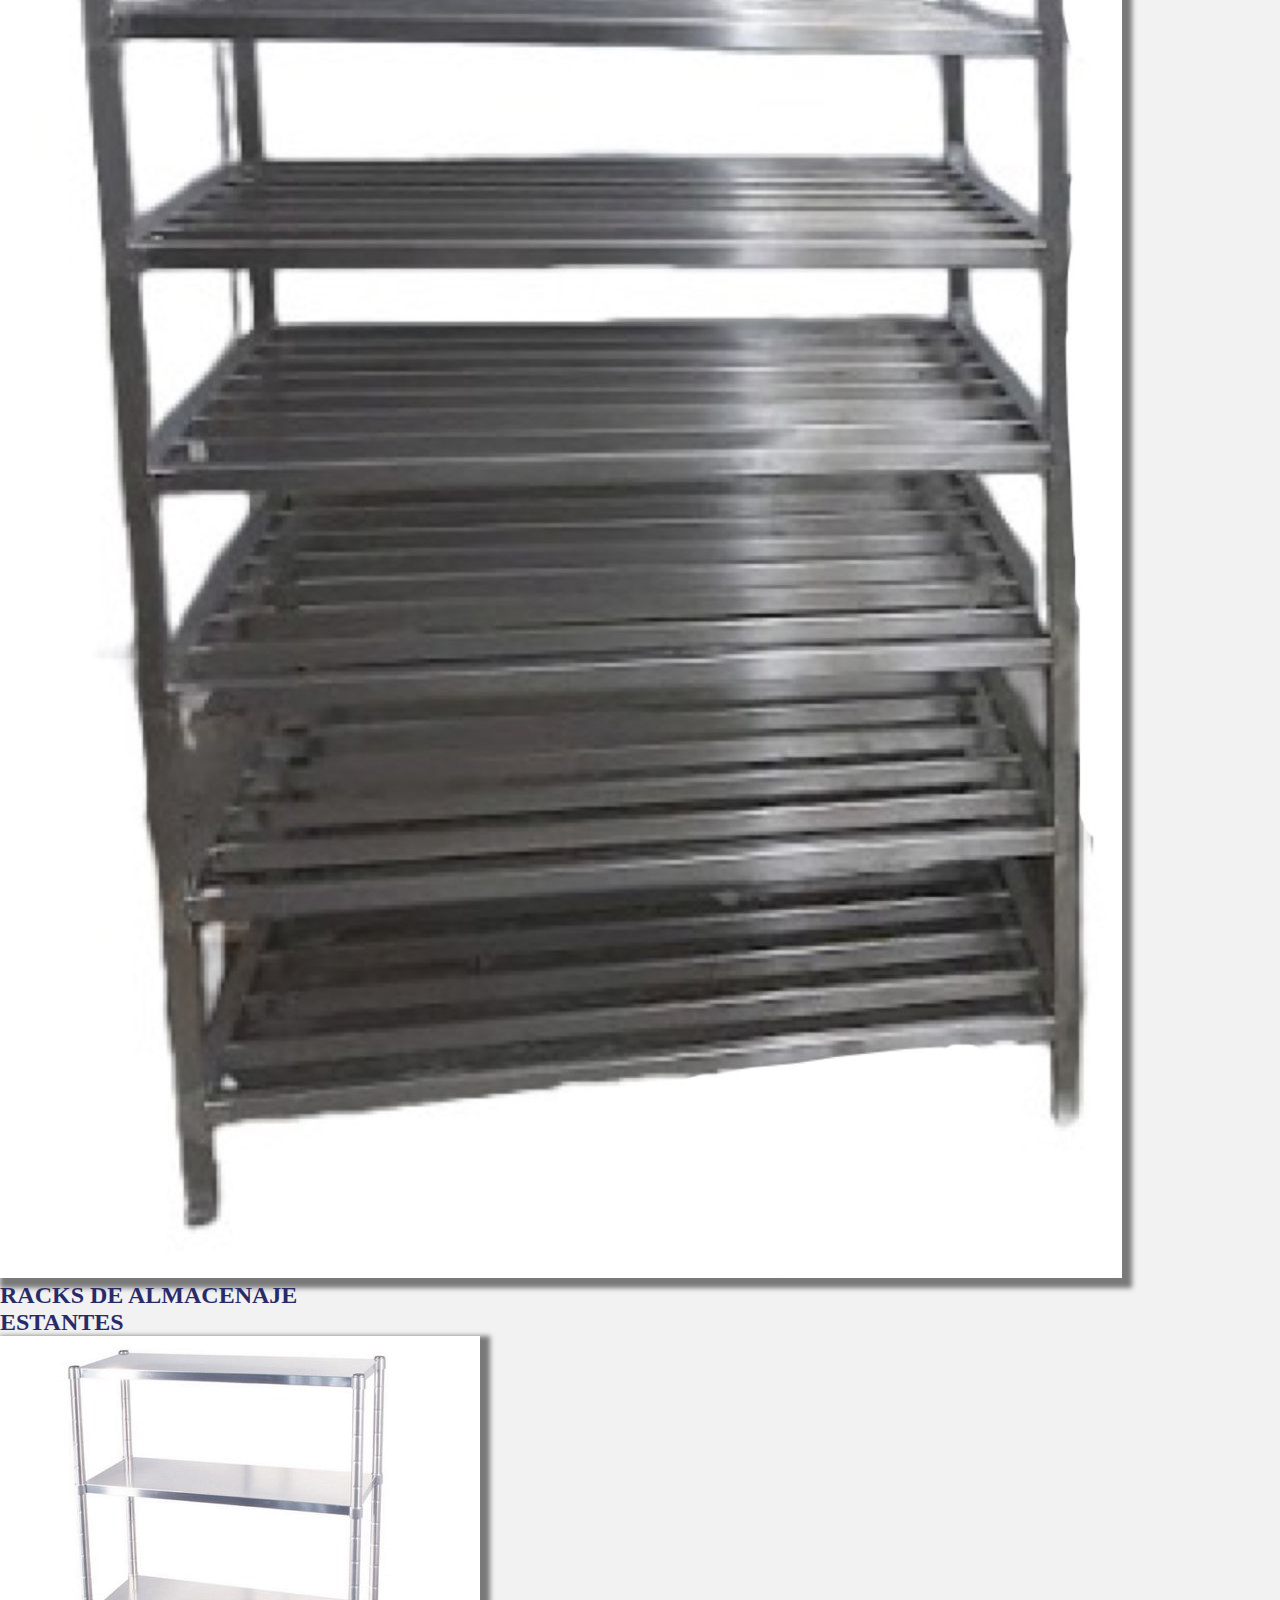
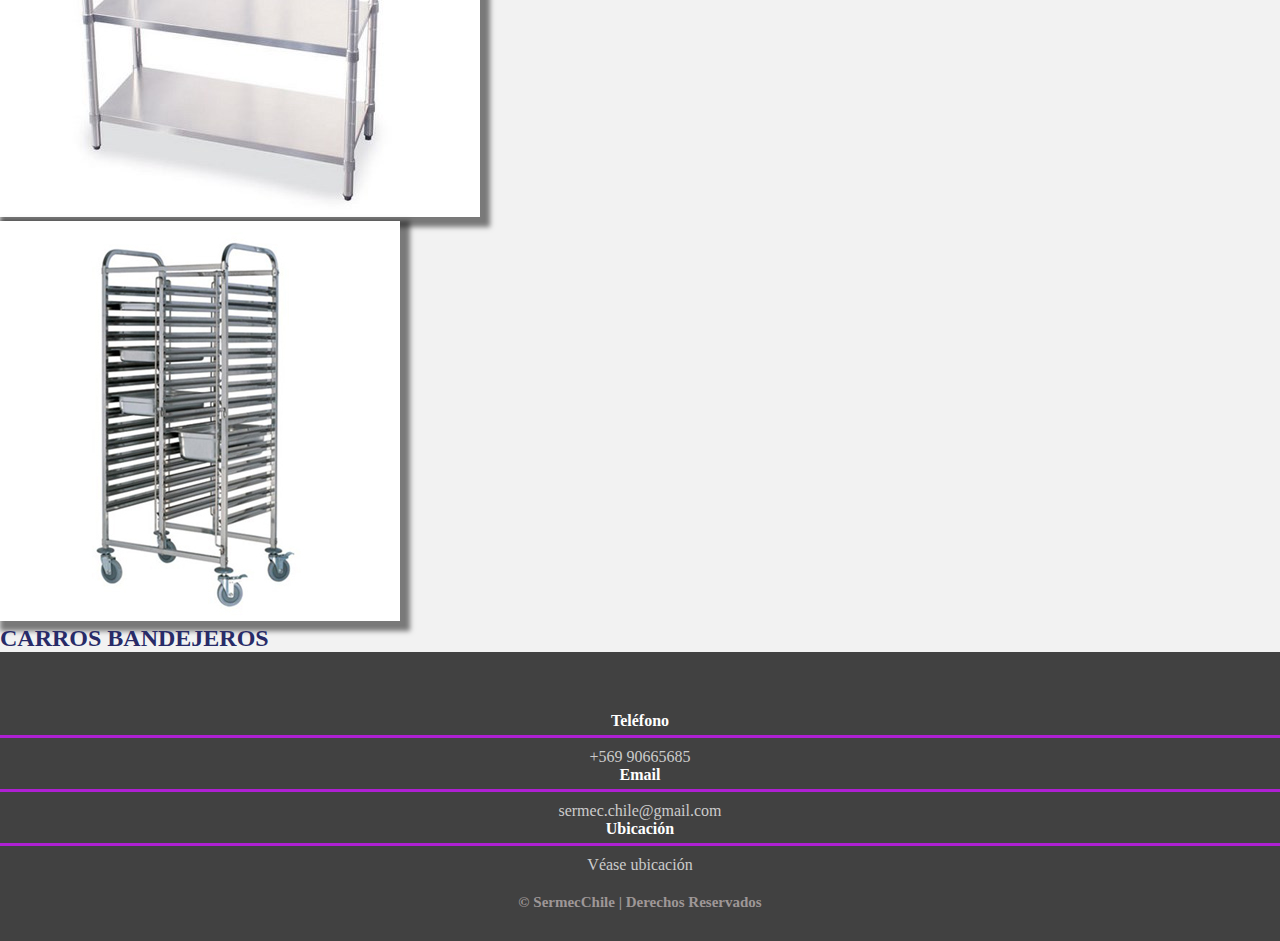
<file: pags/productos/mueblesProd.html>
<!DOCTYPE html>
<html lang="es">

<head>
    <meta charset="UTF-8">
    <meta http-equiv="X-UA-Compatible" content="IE=edge">
    <meta name="viewport"
        content="width=device-width, user-scalable=no, initial-scale=1, maximum-scale=1, minimum-scale=1" />
    <meta http-equiv="Content-Security-Policy" content="upgrade-insecure-requests">
    <title>SermecChile - Equipos Alternativos</title>
    <link rel="shortcut icon" href="/img/favicon.ico" type="image/x-icon">
    <link rel="stylesheet" href="/css/estilos.css">

    <link rel="stylesheet" href="https://use.fontawesome.com/releases/v5.3.1/css/all.css"
        integrity="sha384-mzrmE5qonljUremFsqc01SB46JvROS7bZs3IO2EmfFsd15uHvIt+Y8vEf7N7fWAU" crossorigin="anonymous">

    <link rel="stylesheet" href="https://stackpath.bootstrapcdn.com/font-awesome/4.7.0/css/font-awesome.min.css">
    <link href="https://cdn.jsdelivr.net/npm/bootstrap@5.2.0/dist/css/bootstrap.min.css" rel="stylesheet"
        integrity="sha384-gH2yIJqKdNHPEq0n4Mqa/HGKIhSkIHeL5AyhkYV8i59U5AR6csBvApHHNl/vI1Bx" crossorigin="anonymous">
</head>

<body>
    <header class="headerPagMuInox">

        <!-- NAVBAR -->
        <nav class="navbar navbar-expand-md bg-light">
            <div class="container-fluid">
                <button type="button" class="navbar-toggler" data-bs-toggle="collapse" data-bs-target="#MenuNavegation">
                    <span class="navbar-toggler-icon"></span>
                </button>
                <div class="collapse navbar-collapse justify-content-center" id="MenuNavegation">
                    <ul class="navbar-nav fw-bold">
                        <li class="nav-item">
                            <a class="nav-link active" id="links" aria-current="page" href="/index.html">INICIO</a>
                        </li>
                        <li class="nav-item dropdown">
                            <a class="nav-link dropdown-toggle" data-bs-toggle="dropdown" href="#" role="button"
                                aria-expanded="false">PRODUCTOS</a>
                            <ul class="dropdown-menu">
                                <li><a class="dropdown-item bg-light"
                                        href="/pags/productos/equiposAlternativos.html">EQUIPOS
                                        ALTERNATIVOS</a>
                                </li>
                                <li><a class="dropdown-item bg-light"
                                        href="/pags/productos/equipSanitario.html">EQUIPAMIENTO
                                        SANITARIO PARA
                                        LA PRODUCCI&OacuteN</a></li>
                                <li><a class="dropdown-item bg-light"
                                        href="/pags/productos/implentosHerramientas.html">IMPLEMENTOS Y
                                        HERRAMIENTAS DE PRODUCCI&OacuteN</a></li>
                                <li><a class="dropdown-item bg-light" href="/pags/productos/mueblesProd.html">MUEBLES
                                        PARA LA
                                        PRODUCCI&OacuteN
                                        DE ACERO INOXIDABLE </a></li>
                            </ul>
                        </li>
                        <li class="nav-item dropdown">
                            <a class="nav-link dropdown-toggle" data-bs-toggle="dropdown" href="#" role="button"
                                aria-expanded="false">SERVICIOS</a>
                            <ul class="dropdown-menu">
                                <li><a class="dropdown-item bg-light"
                                        href="/pags/serviciosMant/areaCarnica.html">MANTENIMIENTO
                                        INDUSTRIAL -
                                        &AacuteREA C&AacuteRNICA</a></li>
                                <li><a class="dropdown-item bg-light"
                                        href="/pags/serviciosMant/areaPanaderia.html">MANTENIMIENTO
                                        INDUSTRIAL -
                                        &AacuteREA PANADER&IacuteA</a></li>
                            </ul>
                        </li>
                        <li class="nav-item">
                            <a class="nav-link" href="/index.html#clientes">CLIENTES</a>
                        </li>
                        <li class="nav-item">
                            <a class="nav-link" href="/pags/proyEjecutados.html">PROYECTOS EJECUTADOS</a>
                        </li>
                        <li class="nav-item">
                            <a class="nav-link" href="/index.html#contacto">CONTACTO</a>
                        </li>
                    </ul>
                    <a href="mailto:ventas@sermecchile.com?Subject=Solicito%20cotización%20por%20el%20siguiente%20trabajo" target="_blank">
                        <img class="imgFan" src="/img/rsociales/correo.png">
                    </a>
                    <a href="https://www.instagram.com/sermecchile" target="_blank">
                        <img class="imgFan" src="/img/rsociales/instagram.png">
                    </a>
                    <a href="https://wa.me/56990665685?text=Hola,%20quisiera%20realizar%20una%20contización%20de%20trabajo"
                        target="_blank">
                        <img class="imgFan" src="/img/rsociales/whatsapp.png">
                    </a>
                </div>
            </div>
        </nav>


        <div class="container justify-content-center align-items-center" id="titulo-pags">
            <div class="row text-center">
                <div class="text-white py-3">
                    <h1 class="titulo-uno-pgs fw-bold">MUEBLES PARA LA PRODUCCI&OacuteN</h1>
                    <h1 class="titulo-uno-pgs fw-bold">DE ACERO INOXIDABLE</h1>
                </div>
            </div>
        </div>
        <div style="height: 150px; overflow: hidden;">
            <div style="height: 150px; overflow: hidden;"><svg viewBox="0 0 500 150" preserveAspectRatio="none"
                    style="height: 100%; width: 100%;">
                    <path d="M-34.71,-15.28 C284.14,333.05 268.34,-131.73 551.06,53.78 L500.00,150.00 L0.00,150.00 Z"
                        style="stroke: none; fill: rgb(255, 255, 255);"></path>
                </svg>
            </div>
        </div>
    </header>

    <section id="backSeccNoColor">
        <div class="container-fluid">
            <div class="row justify-content-center align-items-center py-5">
                <div class="col-md-4 fw-bold">
                    <h2 class="text-center fw-bold">CARRO DE BANDEJA (bajo)</h2>
                </div>
                <div class="col-md-4 text-center">
                    <figure class="figure imgProd">
                        <img src="/img/productos/muebles/carro de bandeja (bajo).jpeg" class="figure-img img-fluid rounded" alt="ATRILES">
                    </figure>
                </div>
            </div>
        </div>
    </section>

    <section id="backSeccNoColor">
        <div class="container-fluid">
            <div class="row justify-content-center align-items-center py-5">
                <div class="col-md-4 text-center">
                    <figure class="figure imgProd">
                        <img src="/img/productos/muebles/meson.jpg" class="figure-img img-fluid rounded"
                            alt="MESONES DE TRABAJO">
                    </figure>
                </div>
                <div class="col-md-4 fw-bold">
                    <h2 class="text-center fw-bold">MESONES DE TRABAJO</h2>
                </div>
            </div>
        </div>
    </section>

    <section id="backSeccNoColor">
        <div class="container-fluid">
            <div class="row justify-content-center align-items-center py-5">
                <div class="col-md-4 fw-bold">
                    <h2 class="text-center fw-bold">ATR&IacuteLES</h2>
                </div>
                <div class="col-md-4 text-center">
                    <figure class="figure imgProd">
                        <img src="/img/productos/muebles/atril.jpg" class="figure-img img-fluid rounded" alt="ATRILES">
                    </figure>
                </div>
            </div>
        </div>
    </section>

    <section id="backSeccNoColor">
        <div class="container-fluid">
            <div class="row justify-content-center align-items-center py-5">
                <div class="col-md-4 text-center">
                    <figure class="figure imgProd">
                        <img src="/img/productos/muebles/repisas.jpg" class="figure-img img-fluid rounded"
                            alt="REPISAS">
                    </figure>
                </div>
                <div class="col-md-4 fw-bold">
                    <h2 class="text-center fw-bold">REPISAS</h2>
                </div>
            </div>
        </div>
    </section>

    <section id="backSeccNoColor">
        <div class="container-fluid">
            <div class="row justify-content-center align-items-center py-5">
                <div class="col-md-4 fw-bold">
                    <h2 class="text-center fw-bold">CARROS DE PANADER&IacuteA</h2>
                </div>
                <div class="col-md-4 text-center">
                    <figure class="figure imgProd">
                        <img src="/img/productos/muebles/CARRO PANADERIA.jpg" class="figure-img img-fluid rounded"
                            alt="CARROS DE PANADERIA">
                    </figure>
                </div>
            </div>
        </div>
    </section>

    <section id="backSeccNoColor">
        <div class="container-fluid">
            <div class="row justify-content-center align-items-center py-5">
                <div class="col-md-4 text-center">
                    <figure class="figure imgProd">
                        <img src="/img/productos/muebles/RACK DE ALMACENAJE.jpeg" class="figure-img img-fluid rounded"
                            alt="RACKS DE ALMACENAJE">
                    </figure>
                </div>
                <div class="col-md-4 fw-bold">
                    <h2 class="text-center fw-bold">RACKS DE ALMACENAJE</h2>
                </div>
            </div>
        </div>
    </section>

    <section id="backSeccNoColor">
        <div class="container-fluid">
            <div class="row justify-content-center align-items-center py-5">
                <div class="col-md-4 fw-bold">
                    <h2 class="text-center fw-bold">ESTANTES</h2>
                </div>
                <div class="col-md-4 text-center">
                    <figure class="figure imgProd">
                        <img src="/img/productos/muebles/estante.jpg" class="figure-img img-fluid rounded"
                            alt="ESTANTES">
                    </figure>
                </div>
            </div>
        </div>
    </section>

    <section id="backSeccNoColor">
        <div class="container-fluid">
            <div class="row justify-content-center align-items-center py-5">
                <div class="col-md-4 text-center">
                    <figure class="figure imgProd">
                        <img src="/img/productos/muebles/carroBandejero.jpg" class="figure-img img-fluid rounded"
                            alt="CARROS BANDEJEROS">
                    </figure>
                </div>
                <div class="col-md-4 fw-bold">
                    <h2 class="text-center fw-bold">CARROS BANDEJEROS</h2>
                </div>
            </div>
        </div>
    </section>

    <footer>
        <div class="container-fluid">
            <div class="row justify-content-between">
                <div class="col-md-4 content-foo">
                    <h4>Tel&eacutefono</h4>
                    <p>+569 90665685</p>
                </div>
                <div class="col-md-4 content-foo">
                    <h4>Email</h4>
                    <a href="mailto:ventas@sermecchile.com?Subject=Solicito%20cotización%20por%20el%20siguiente%20trabajo">
                        <p>sermec.chile@gmail.com</p>
                    </a>
                </div>
                <div class="col-md-4 content-foo">
                    <h4>Ubicaci&oacuten</h4>
                    <p><a href="https://goo.gl/maps/UkqAuhEtXB6yLkyr5" target="_blank"
                            style="text-decoration: none;">V&eacutease ubicaci&oacuten</a></p>
                </div>
            </div>
        </div>
        <h2 class="titulo-final">&copy; SermecChile | Derechos Reservados</h2>
    </footer>

    <script src="https://cdn.jsdelivr.net/npm/@popperjs/core@2.11.5/dist/umd/popper.min.js"
        integrity="sha384-Xe+8cL9oJa6tN/veChSP7q+mnSPaj5Bcu9mPX5F5xIGE0DVittaqT5lorf0EI7Vk" crossorigin="anonymous">
    </script>
    <script src="https://cdn.jsdelivr.net/npm/bootstrap@5.2.0/dist/js/bootstrap.min.js"
        integrity="sha384-ODmDIVzN+pFdexxHEHFBQH3/9/vQ9uori45z4JjnFsRydbmQbmL5t1tQ0culUzyK" crossorigin="anonymous">
    </script>
    <script type="text/javascript" src="http://ajax.googleapis.com/ajax/libs/jquery/1.7.1/jquery.min.js"></script>
    <script type="text/javascript" src="http://www.google.com/jsapi"></script>

</body>

</html>
</file>
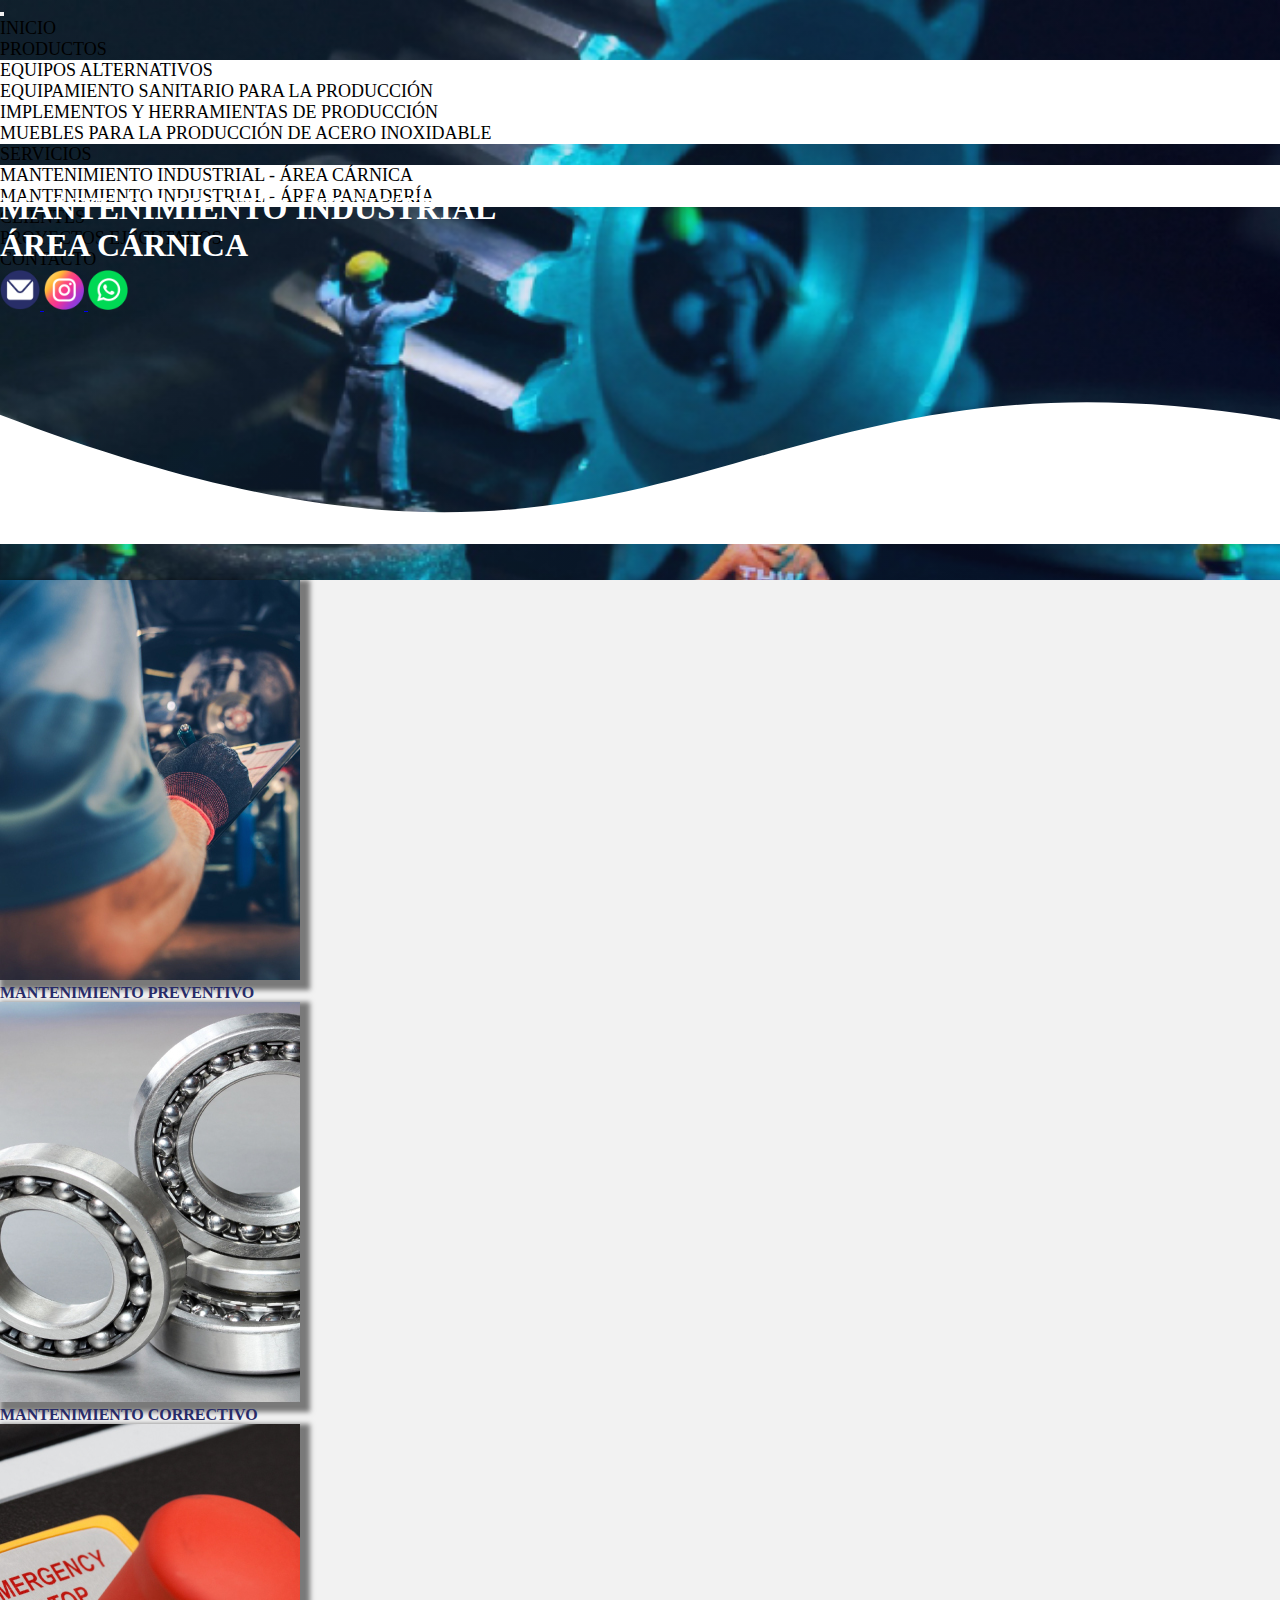
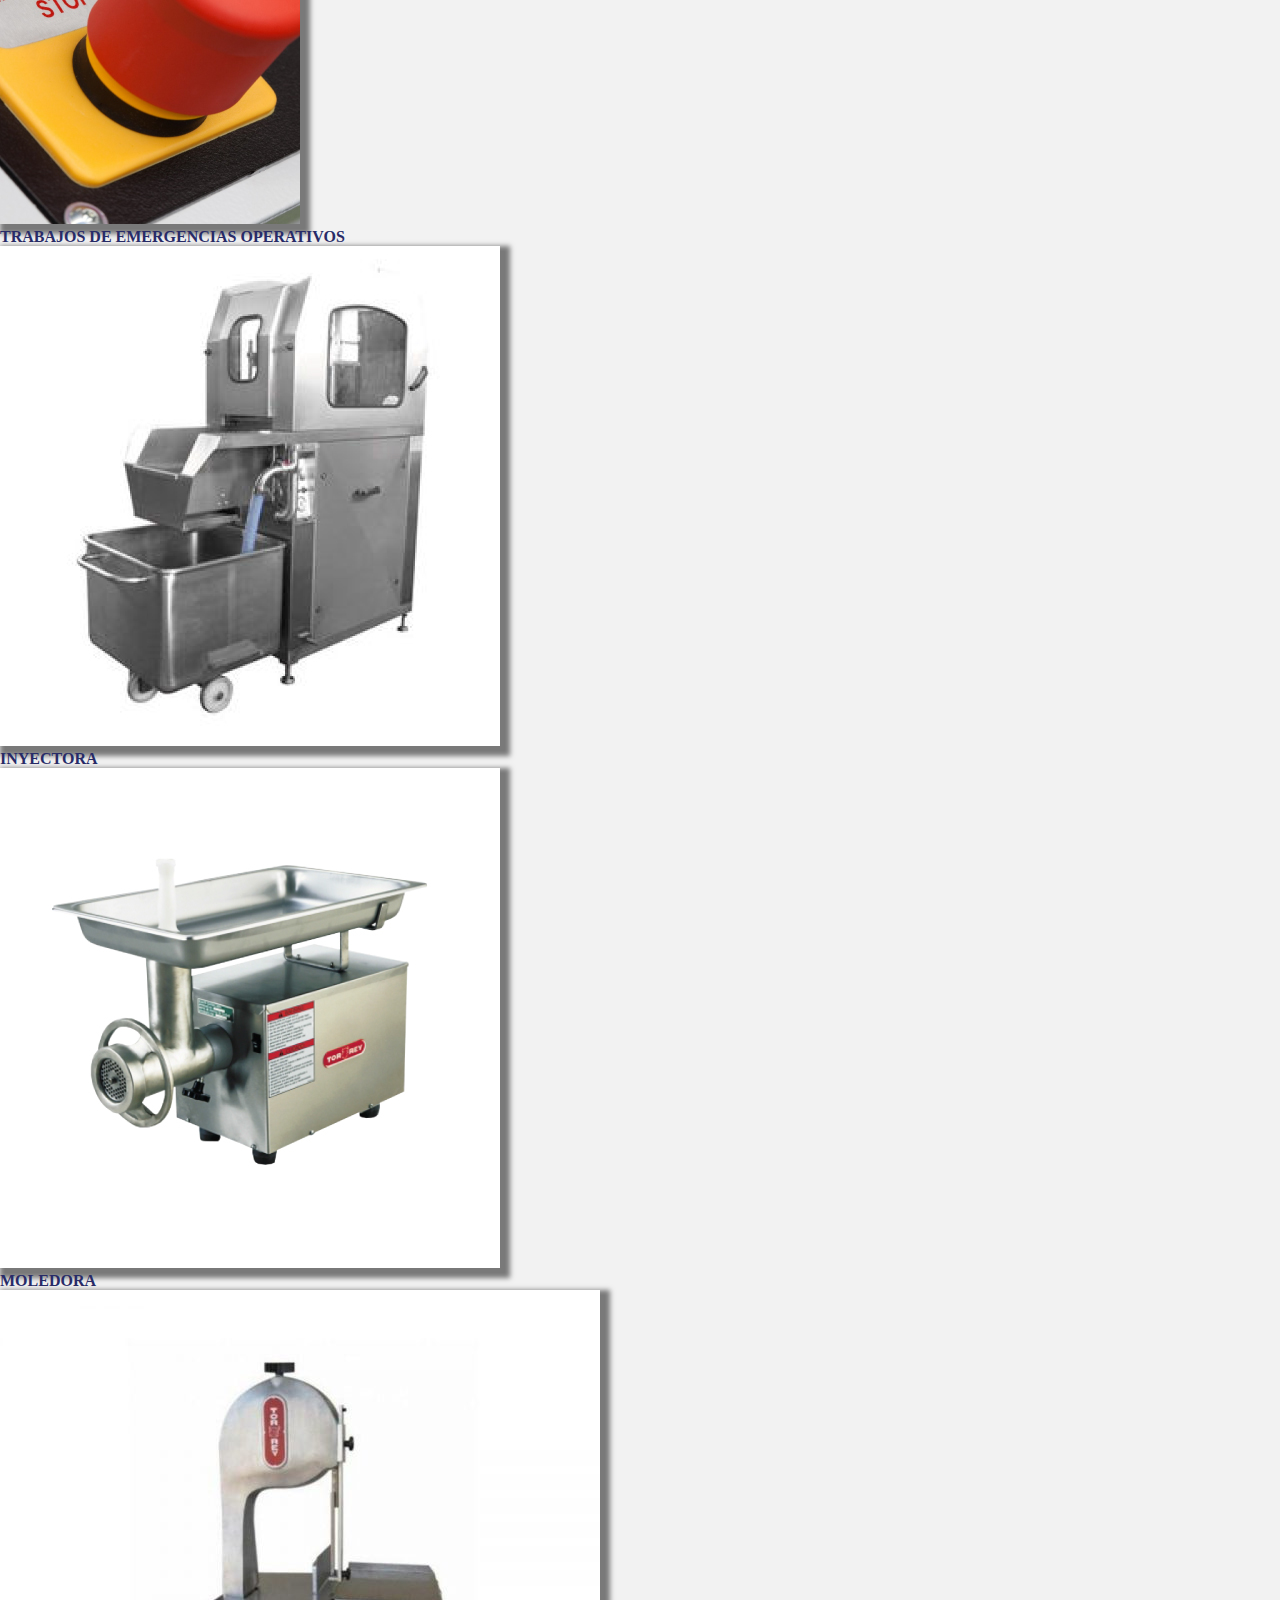
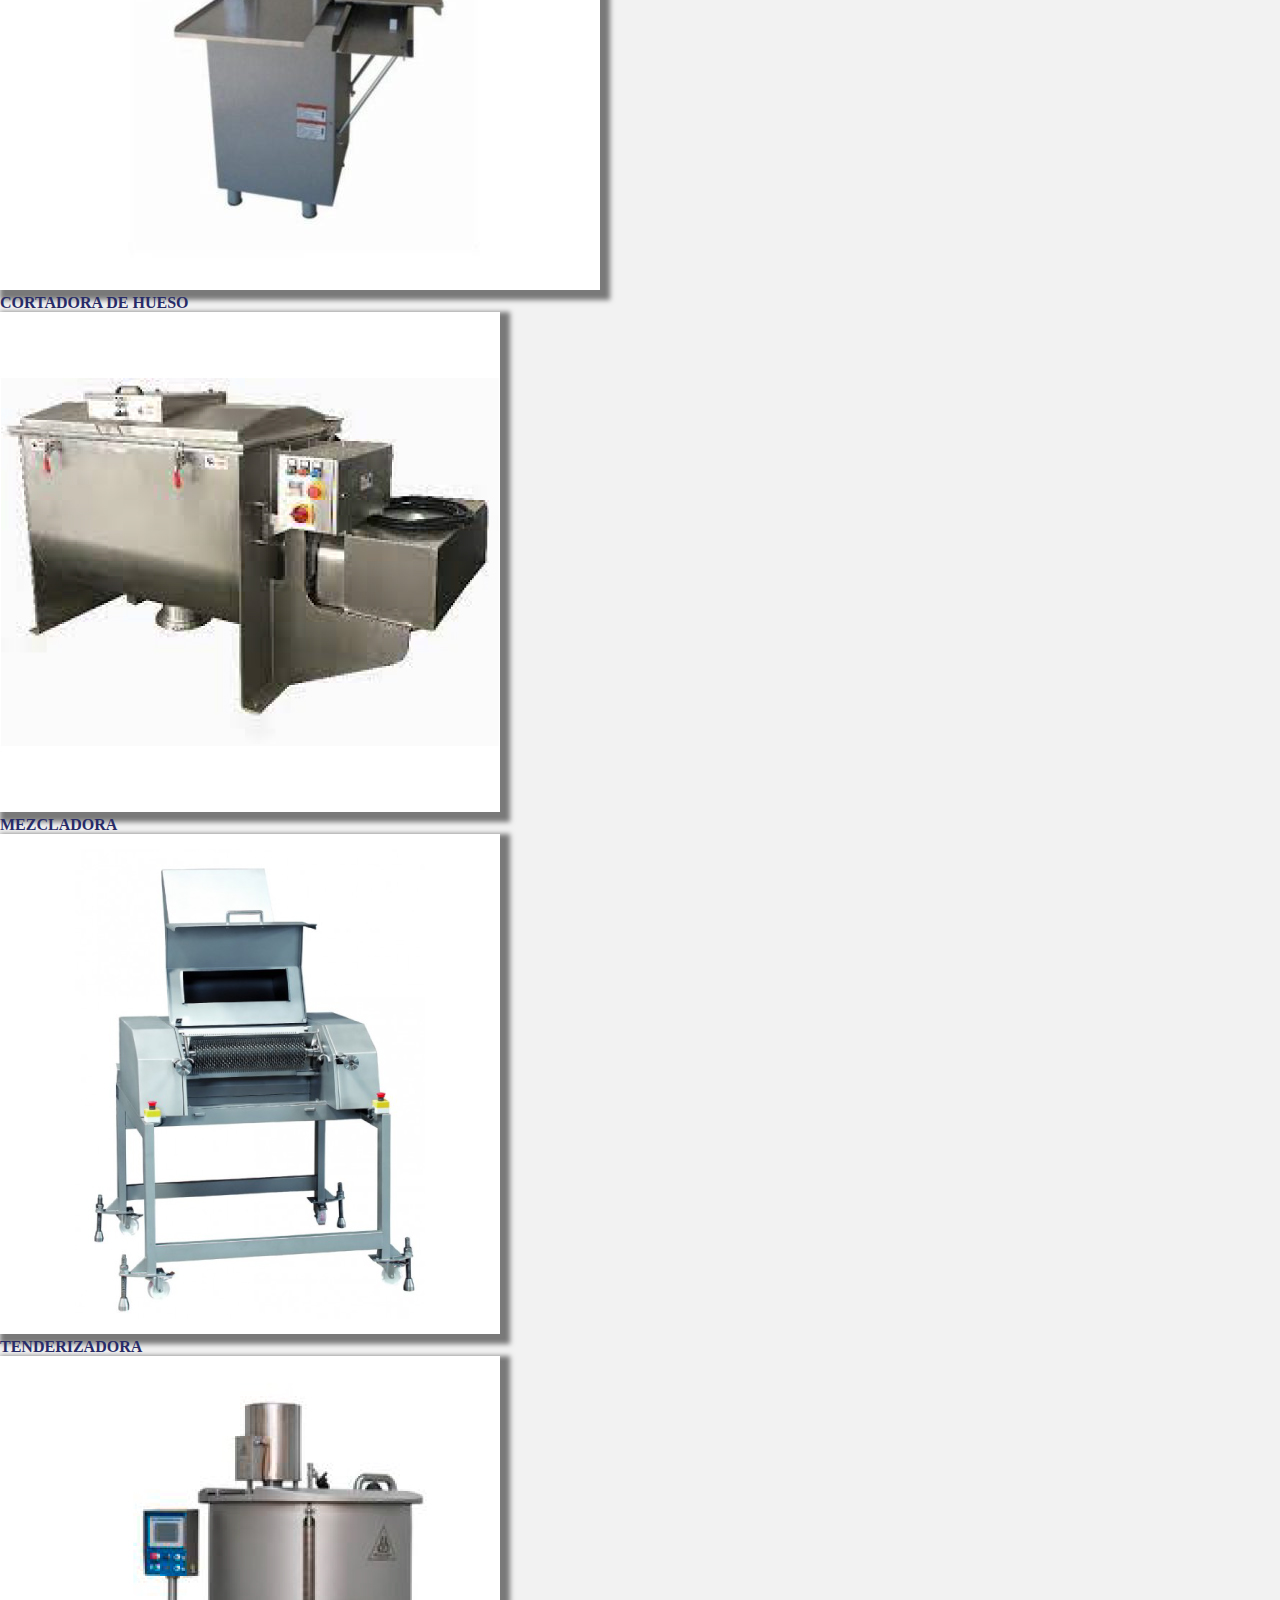
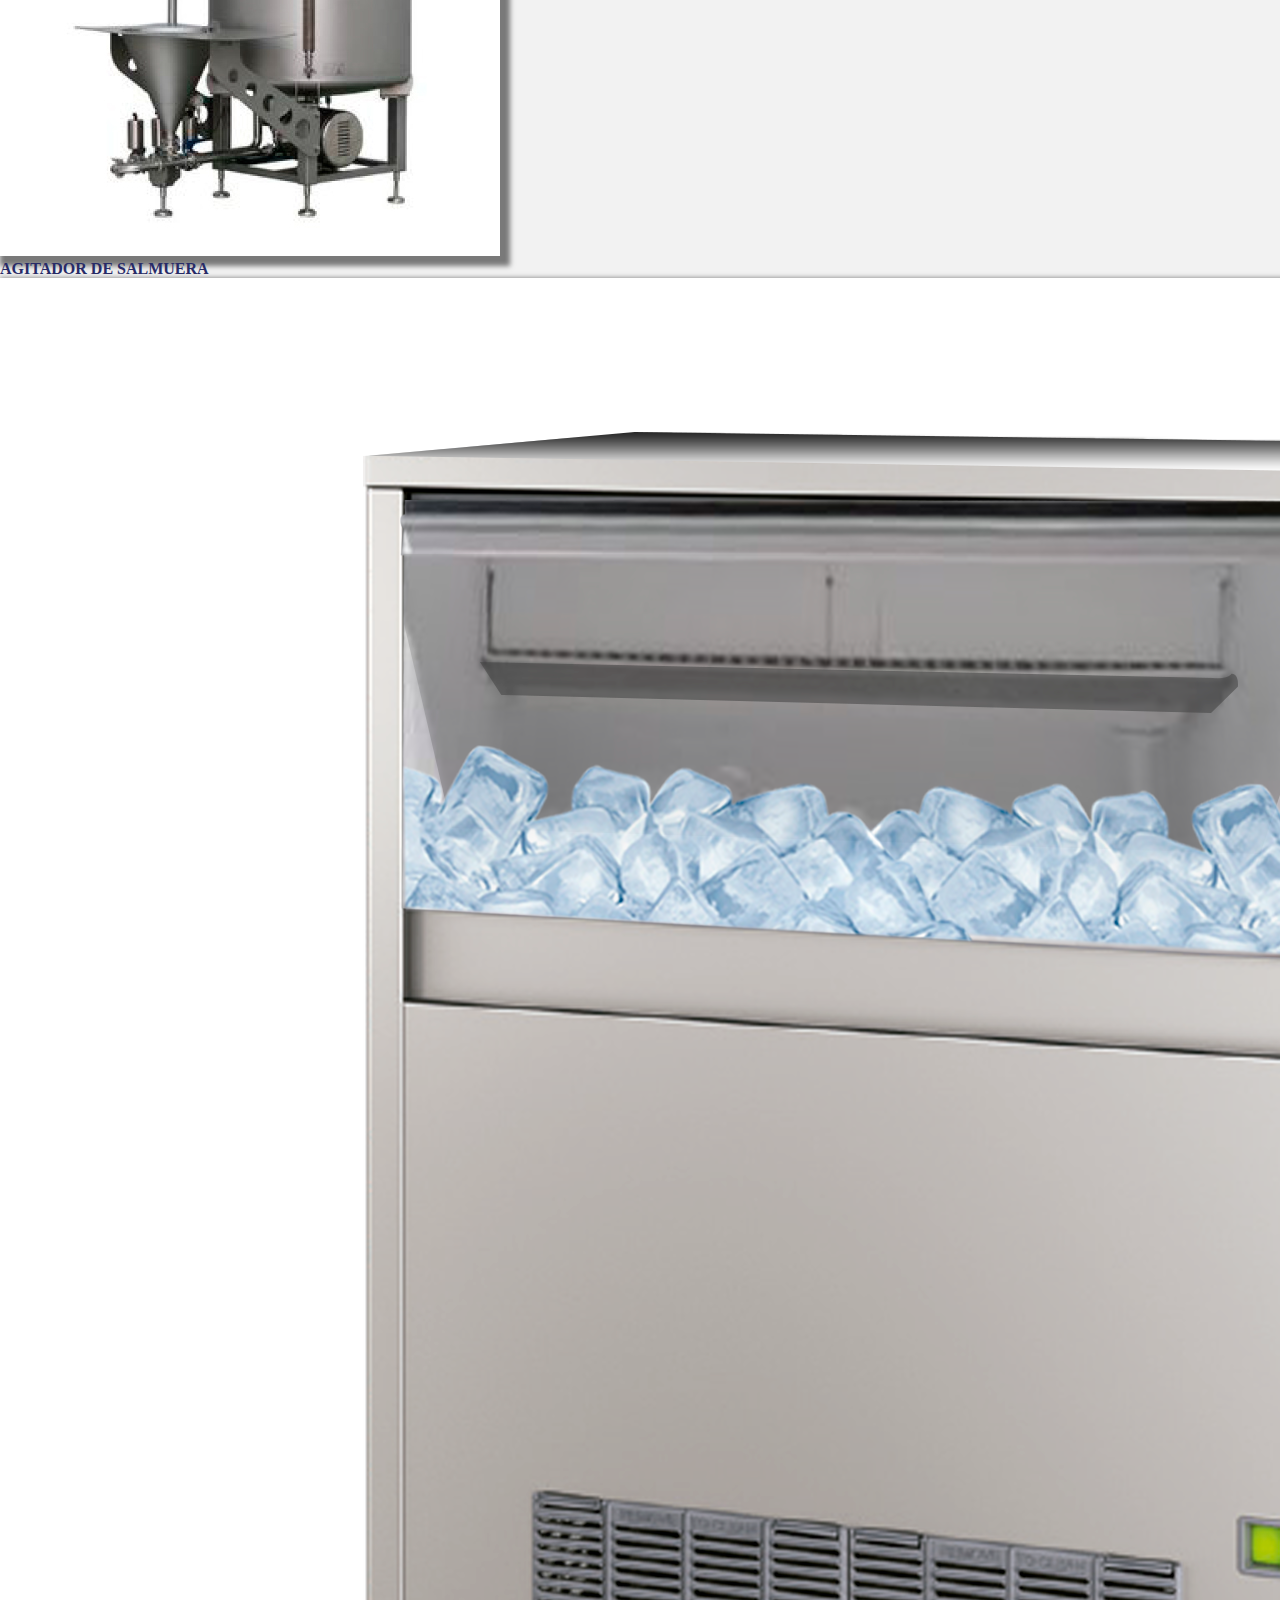
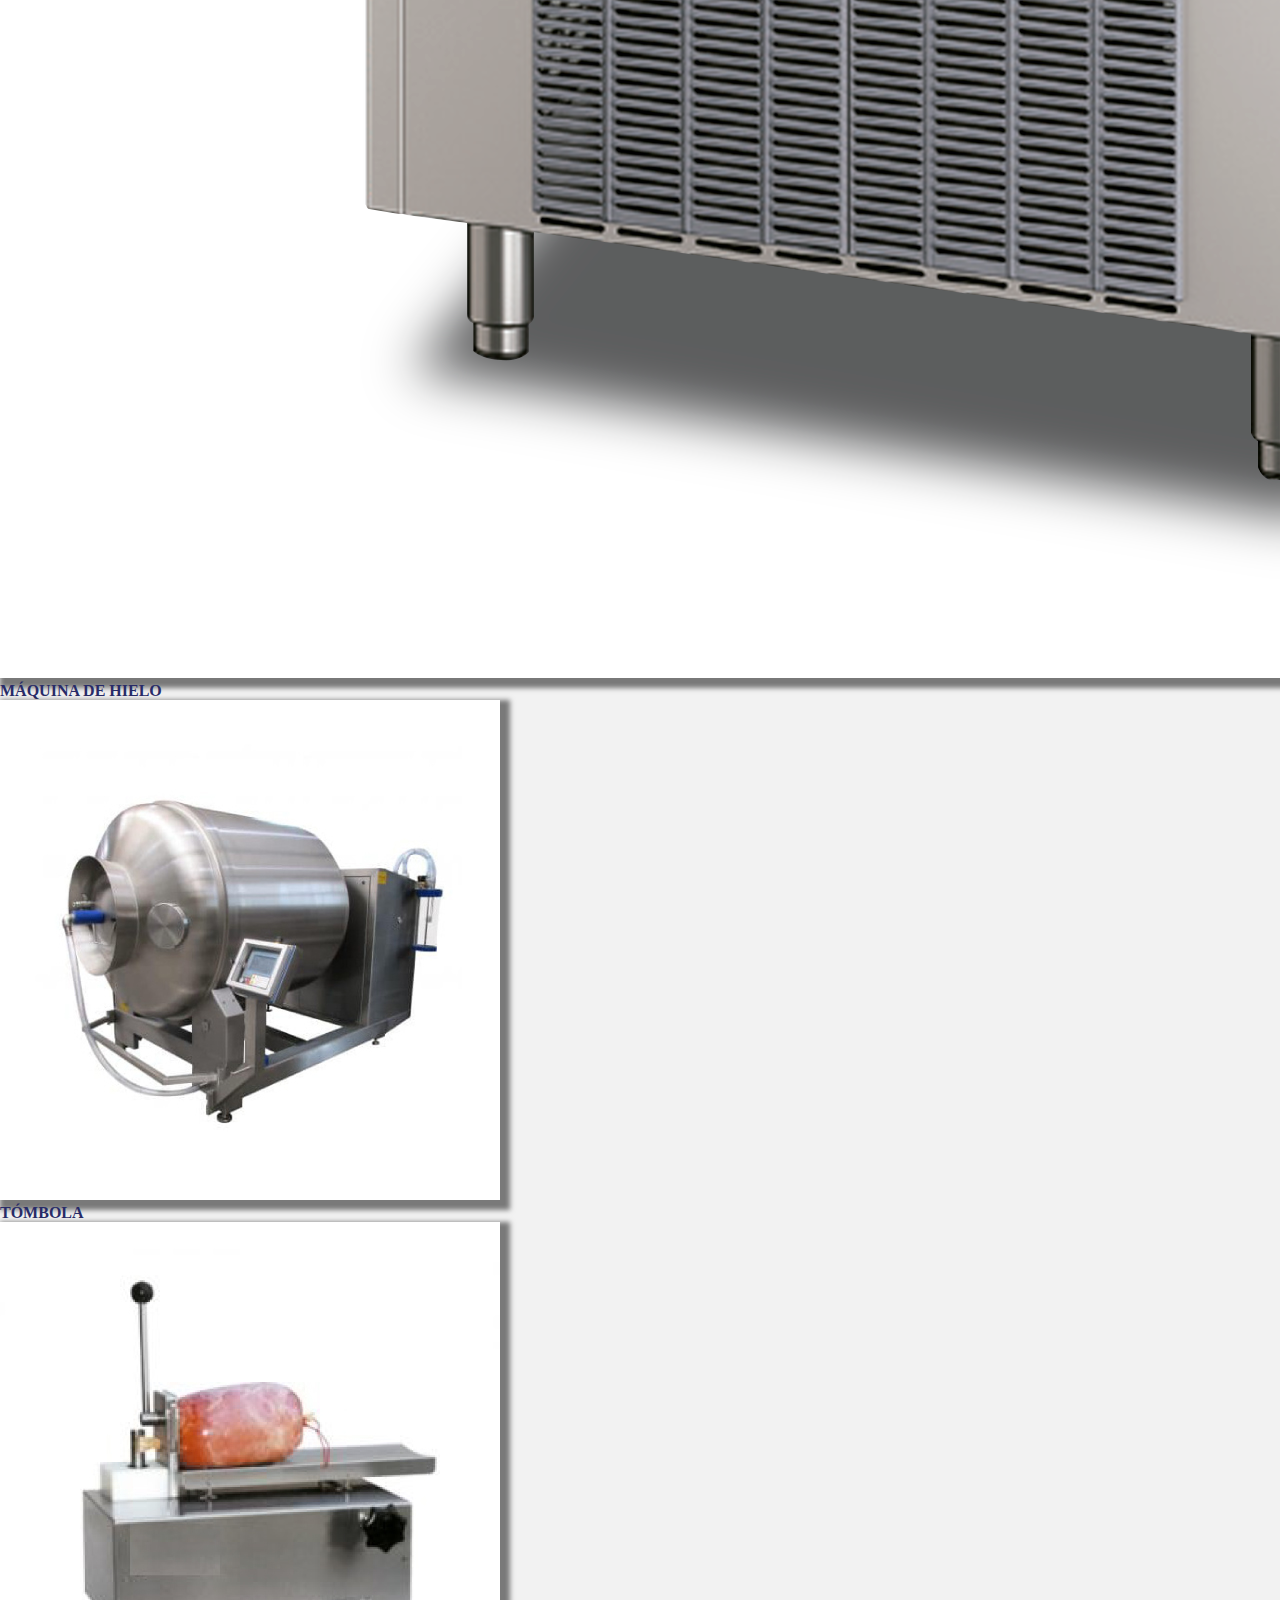
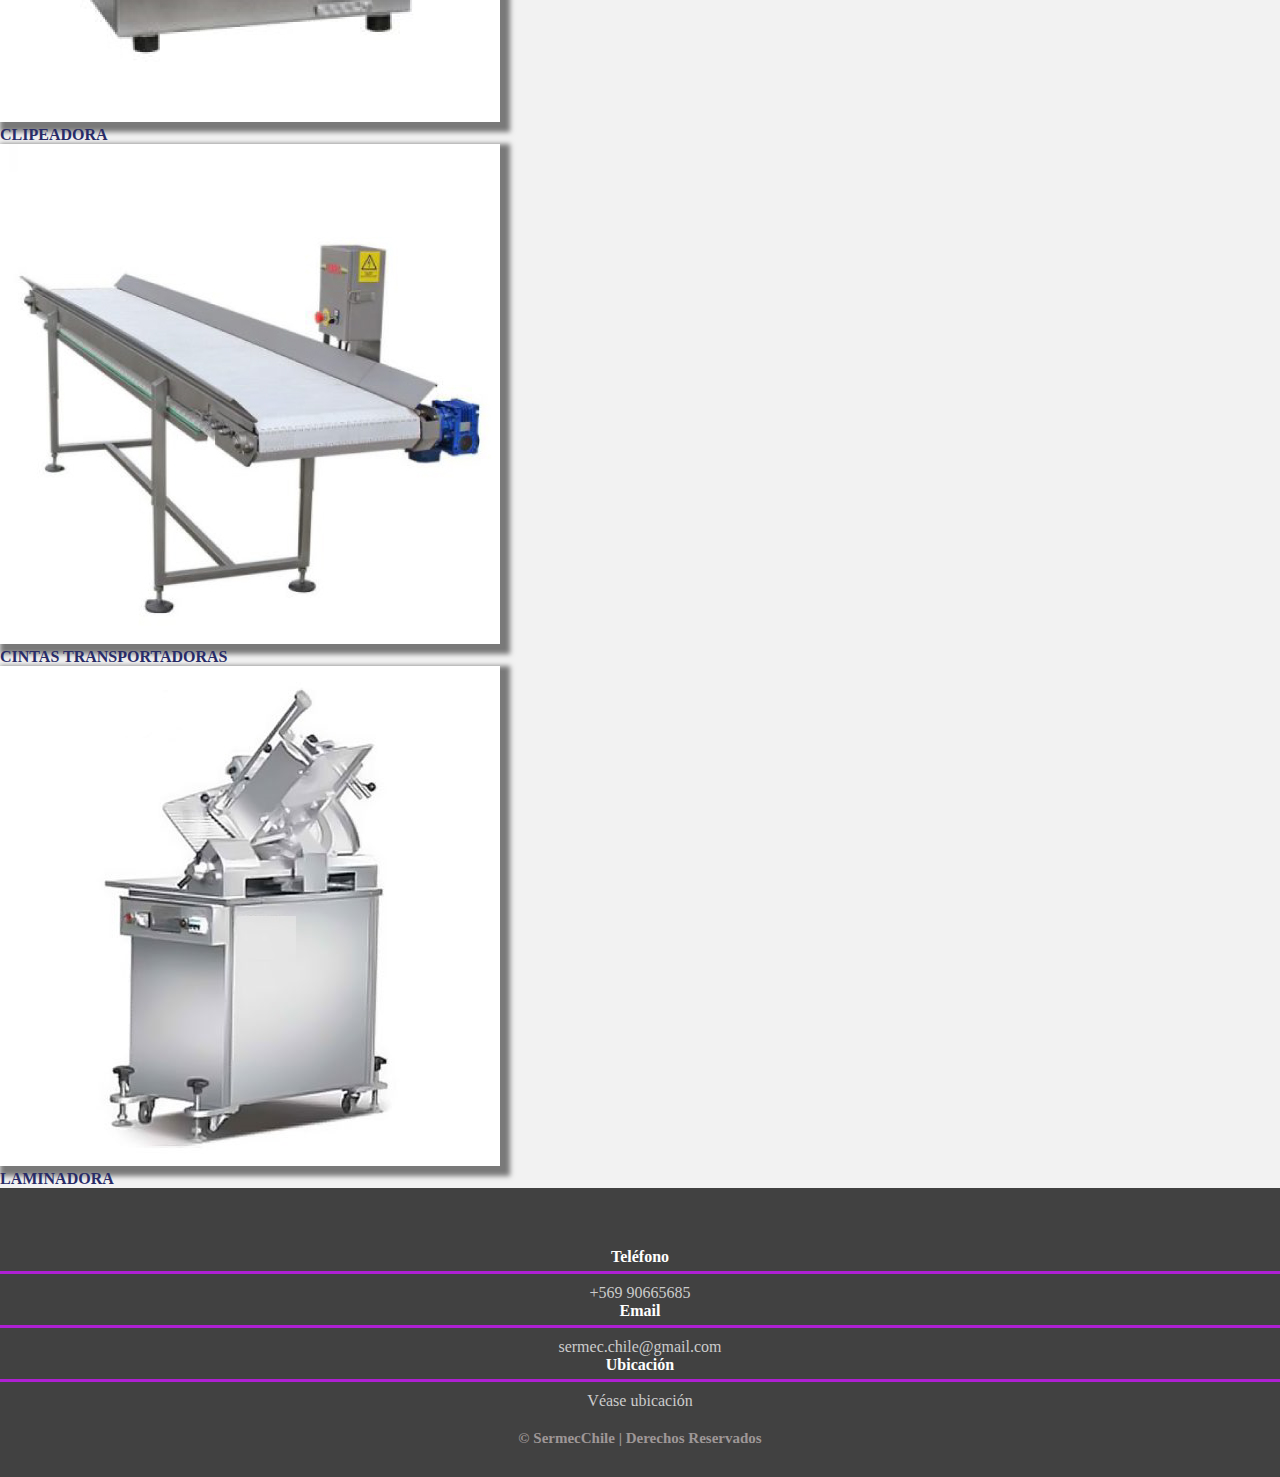
<file: pags/serviciosMant/areaCarnica.html>
<!DOCTYPE html>
<html lang="es">

<head>
    <meta charset="UTF-8">
    <meta http-equiv="X-UA-Compatible" content="IE=edge">
    <meta name="viewport"
        content="width=device-width, user-scalable=no, initial-scale=1, maximum-scale=1, minimum-scale=1" />
    <meta http-equiv="Content-Security-Policy" content="upgrade-insecure-requests">
    <title>SermecChile - Área Cárnica</title>
    <link rel="shortcut icon" href="/img/favicon.ico" type="image/x-icon">
    <link rel="stylesheet" href="/css/estilos.css">

    <link rel="stylesheet" href="https://use.fontawesome.com/releases/v5.3.1/css/all.css"
        integrity="sha384-mzrmE5qonljUremFsqc01SB46JvROS7bZs3IO2EmfFsd15uHvIt+Y8vEf7N7fWAU" crossorigin="anonymous">

    <link rel="stylesheet" href="https://stackpath.bootstrapcdn.com/font-awesome/4.7.0/css/font-awesome.min.css">
    <link href="https://cdn.jsdelivr.net/npm/bootstrap@5.2.0/dist/css/bootstrap.min.css" rel="stylesheet"
        integrity="sha384-gH2yIJqKdNHPEq0n4Mqa/HGKIhSkIHeL5AyhkYV8i59U5AR6csBvApHHNl/vI1Bx" crossorigin="anonymous">
</head>

<body>
    <header class="headerPag">

        <!-- NAVBAR -->
        <nav class="navbar navbar-expand-md bg-light">
            <div class="container-fluid">
                <button type="button" class="navbar-toggler" data-bs-toggle="collapse" data-bs-target="#MenuNavegation">
                    <span class="navbar-toggler-icon"></span>
                </button>
                <div class="collapse navbar-collapse justify-content-center" id="MenuNavegation">
                    <ul class="navbar-nav fw-bold">
                        <li class="nav-item">
                            <a class="nav-link active" id="links" aria-current="page" href="/index.html">INICIO</a>
                        </li>
                        <li class="nav-item dropdown">
                            <a class="nav-link dropdown-toggle" data-bs-toggle="dropdown" href="#" role="button"
                                aria-expanded="false">PRODUCTOS</a>
                            <ul class="dropdown-menu">
                                <li><a class="dropdown-item bg-light" href="/pags/productos/equiposAlternativos.html">EQUIPOS
                                        ALTERNATIVOS</a>
                                </li>
                                <li><a class="dropdown-item bg-light" href="/pags/productos/equipSanitario.html">EQUIPAMIENTO
                                        SANITARIO PARA
                                        LA PRODUCCI&OacuteN</a></li>
                                <li><a class="dropdown-item bg-light"
                                        href="/pags/productos/implentosHerramientas.html">IMPLEMENTOS Y
                                        HERRAMIENTAS DE PRODUCCI&OacuteN</a></li>
                                <li><a class="dropdown-item bg-light" href="/pags/productos/mueblesProd.html">MUEBLES PARA LA
                                        PRODUCCI&OacuteN
                                        DE ACERO INOXIDABLE </a></li>
                            </ul>
                        </li>
                        <li class="nav-item dropdown">
                            <a class="nav-link dropdown-toggle" data-bs-toggle="dropdown" href="#" role="button"
                                aria-expanded="false">SERVICIOS</a>
                            <ul class="dropdown-menu">
                                <li><a class="dropdown-item bg-light" href="/pags/serviciosMant/areaCarnica.html">MANTENIMIENTO
                                        INDUSTRIAL -
                                        &AacuteREA C&AacuteRNICA</a></li>
                                <li><a class="dropdown-item bg-light" href="/pags/serviciosMant/areaPanaderia.html">MANTENIMIENTO
                                        INDUSTRIAL -
                                        &AacuteREA PANADER&IacuteA</a></li>
                            </ul>
                        </li>
                        <li class="nav-item">
                            <a class="nav-link" href="/index.html#clientes">CLIENTES</a>
                        </li>
                        <li class="nav-item">
                            <a class="nav-link" href="/pags/proyEjecutados.html">PROYECTOS EJECUTADOS</a>
                        </li>
                        <li class="nav-item">
                            <a class="nav-link" href="/index.html#contacto">CONTACTO</a>
                        </li>
                    </ul>
                    <a href="mailto:ventas@sermecchile.com?Subject=Solicito%20cotización%20por%20el%20siguiente%20trabajo" target="_blank">
                        <img class="imgFan" src="/img/rsociales/correo.png">
                    </a>
                    <a href="https://www.instagram.com/sermecchile" target="_blank">
                        <img class="imgFan" src="/img/rsociales/instagram.png">
                    </a>
                    <a href="https://wa.me/56990665685?text=Hola,%20quisiera%20realizar%20una%20contización%20de%20trabajo"
                        target="_blank">
                        <img class="imgFan" src="/img/rsociales/whatsapp.png">
                    </a>
                </div>
            </div>
        </nav>

        <div class="container justify-content-center align-items-center" id="titulo-pags">
            <div class="row text-center">
                <div class="text-white">
                    <h1 class="titulo-uno-pgs fw-bold ">MANTENIMIENTO INDUSTRIAL</h1>
                    <h1 class="titulo-uno-pgs fw-bold">&AacuteREA C&AacuteRNICA</h1>
                </div>
            </div>
        </div>

        <div style="height: 150px; overflow: hidden;">
            <div style="height: 150px; overflow: hidden;"><svg viewBox="0 0 500 150" preserveAspectRatio="none"
                    style="height: 100%; width: 100%;">
                    <path d="M-34.71,-15.28 C284.14,333.05 268.34,-131.73 551.06,53.78 L500.00,150.00 L0.00,150.00 Z"
                        style="stroke: none; fill: rgb(255, 255, 255);"></path>
                </svg>
            </div>
        </div>
    </header>

    <section id="backSeccNoColor">
        <div class="container text-center">
            <div class="row justify-content-center align-items-center py-5">
                <div class="col-md-4 mants">
                    <figure class="figure">
                        <img src="/img/servicios/PREVENTIVO.jpg" class="figure-img img-fluid rounded"
                            alt="MANTENIMIENTO PREVENTIVO">
                    </figure>
                    <h4 class="fw-bold">MANTENIMIENTO PREVENTIVO</h4>
                </div>
                <div class="col-md-4 mants">
                    <figure class="figure">
                        <img src="/img/servicios/CORRECTIVO.jpg" class="figure-img img-fluid rounded"
                            alt="MANTENIMIENTO CORRECTIVO">
                    </figure>
                    <h4 class="fw-bold">MANTENIMIENTO CORRECTIVO</h4>
                </div>
                <div class="col-md-4 mants">
                    <figure class="figure">
                        <img src="/img/servicios/EMERGENCIAS.jpg" class="figure-img img-fluid rounded"
                            alt="TRABAJOS DE EMERGENCIAS OPERATIVOS">
                    </figure>
                    <h4 class="fw-bold">TRABAJOS DE EMERGENCIAS OPERATIVOS</h4>
                </div>
            </div>
        </div>
    </section>

    <section>
        <div class="container-fluid py-4">
            <div class="row text-center">
                <div class="col-md-6">
                    <figure class="figure figure-serv">
                        <img src="/img/servicios/CARNICA/INYECTORA.jpg" class="figure-img img-fluid rounded" alt="INYECTORA">
                    </figure>
                    <h4 class="fw-bold">INYECTORA</h4>
                </div>
                <div class="col-md-6">
                    <figure class="figure figure-serv">
                        <img src="/img/servicios/CARNICA/Moledora.jpg" class="figure-img img-fluid rounded" alt="MOLEDORA">
                    </figure>
                    <h4 class="fw-bold">MOLEDORA</h4>
                </div>
                <div class="col-md-6">
                    <figure class="figure figure-serv">
                        <img src="/img/servicios/CARNICA/Cortadora de hueso (2).jpg" class="figure-img img-fluid rounded" alt="CORTADORA DE HUESO">
                    </figure>
                    <h4 class="fw-bold">CORTADORA DE HUESO</h4>
                </div>
                <div class="col-md-6">
                    <figure class="figure figure-serv">
                        <img src="/img/servicios/CARNICA/mezcladora.jpg" class="figure-img img-fluid rounded" alt="MEZCLADORA">
                    </figure>
                    <h4 class="fw-bold">MEZCLADORA</h4>
                </div>
                <div class="col-md-6">
                    <figure class="figure figure-serv">
                        <img src="/img/servicios/CARNICA/tenderizadora2.jpg" class="figure-img img-fluid rounded" alt="TENDERIZADORA">
                    </figure>
                    <h4 class="fw-bold">TENDERIZADORA</h4>
                </div>
                <div class="col-md-6">
                    <figure class="figure figure-serv">
                        <img src="/img/servicios/CARNICA/AGITADOR-DE-SALMUERA-VIENTO-SUR.jpg" class="figure-img img-fluid rounded" alt="AGITADOR DE SALMUERA">
                    </figure>
                    <h4 class="fw-bold">AGITADOR DE SALMUERA</h4>
                </div>
                <div class="col-md-6">
                    <figure class="figure figure-serv">
                        <img src="/img/servicios/CARNICA/MAQUINA DE HIELO.JPG" class="figure-img img-fluid rounded" alt="MÁQUINA DE HIELO">
                    </figure>
                    <h4 class="fw-bold">MÁQUINA DE HIELO</h4>
                </div>
                <div class="col-md-6">
                    <figure class="figure figure-serv">
                        <img src="/img/servicios/CARNICA/Tumbler.jpg" class="figure-img img-fluid rounded" alt="TÓMBOLA">
                    </figure>
                    <h4 class="fw-bold">TÓMBOLA</h4>
                </div>
                <div class="col-md-6">
                    <figure class="figure figure-serv">
                        <img src="/img/servicios/CARNICA/CLIPEADORA-BOSS.jpg" class="figure-img img-fluid rounded" alt="CLIPEADORA">
                    </figure>
                    <h4 class="fw-bold">CLIPEADORA</h4>
                </div>
                <div class="col-md-6">
                    <figure class="figure figure-serv">
                        <img src="/img/servicios/CARNICA/CINTA-TRANSPORTADORA.jpg" class="figure-img img-fluid rounded" alt="CINTAS TRANSPORTADORAS">
                    </figure>
                    <h4 class="fw-bold">CINTAS TRANSPORTADORAS</h4>
                </div>
                <div class="col-md-12">
                    <figure class="figure figure-serv">
                        <img src="/img/servicios/PANADERIA/LAMINADORA DE CHURRASCOS.jpg" class="figure-img img-fluid rounded" alt="LAMINADORA">
                        <h4 class="fw-bold">LAMINADORA</h4>
                    </figure>
                </div>
            </div>
        </div>
    </section>

    <footer>
        <div class="container-fluid">
            <div class="row justify-content-between">
                <div class="col-md-4 content-foo">
                    <h4>Tel&eacutefono</h4>
                    <p>+569 90665685</p>
                </div>
                <div class="col-md-4 content-foo">
                    <h4>Email</h4>
                    <a href="mailto:ventas@sermecchile.com?Subject=Solicito%20cotización%20por%20el%20siguiente%20trabajo">
                        <p>sermec.chile@gmail.com</p>
                    </a>
                </div>
                <div class="col-md-4 content-foo">
                    <h4>Ubicaci&oacuten</h4>
                    <p><a href="https://goo.gl/maps/UkqAuhEtXB6yLkyr5" target="_blank"
                            style="text-decoration: none;">V&eacutease ubicaci&oacuten</a></p>
                </div>
            </div>
        </div>
        <h2 class="titulo-final">&copy; SermecChile | Derechos Reservados</h2>
    </footer>

    <script src="https://cdn.jsdelivr.net/npm/@popperjs/core@2.11.5/dist/umd/popper.min.js"
        integrity="sha384-Xe+8cL9oJa6tN/veChSP7q+mnSPaj5Bcu9mPX5F5xIGE0DVittaqT5lorf0EI7Vk" crossorigin="anonymous">
    </script>
    <script src="https://cdn.jsdelivr.net/npm/bootstrap@5.2.0/dist/js/bootstrap.min.js"
        integrity="sha384-ODmDIVzN+pFdexxHEHFBQH3/9/vQ9uori45z4JjnFsRydbmQbmL5t1tQ0culUzyK" crossorigin="anonymous">
    </script>
    <script type="text/javascript" src="http://ajax.googleapis.com/ajax/libs/jquery/1.7.1/jquery.min.js"></script>
    <script type="text/javascript" src="http://www.google.com/jsapi"></script>
</body>

</html>
</file>
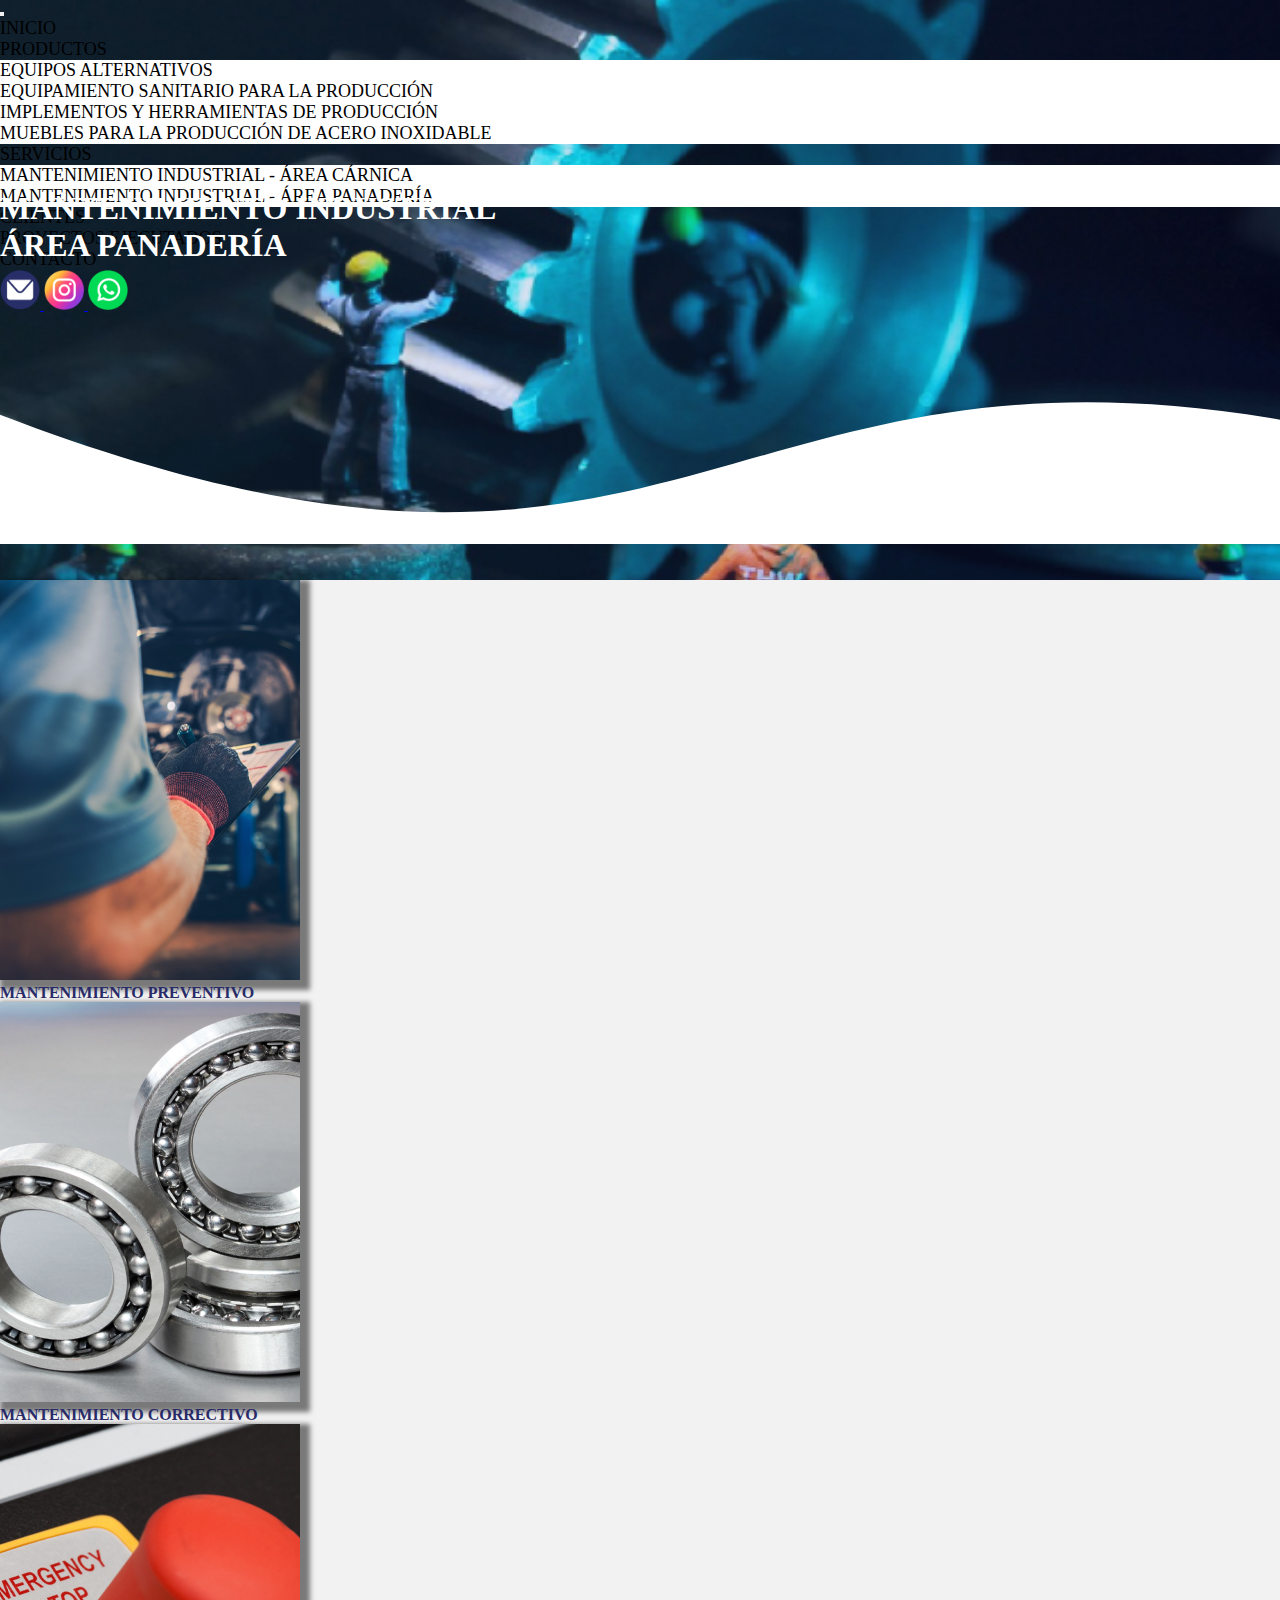
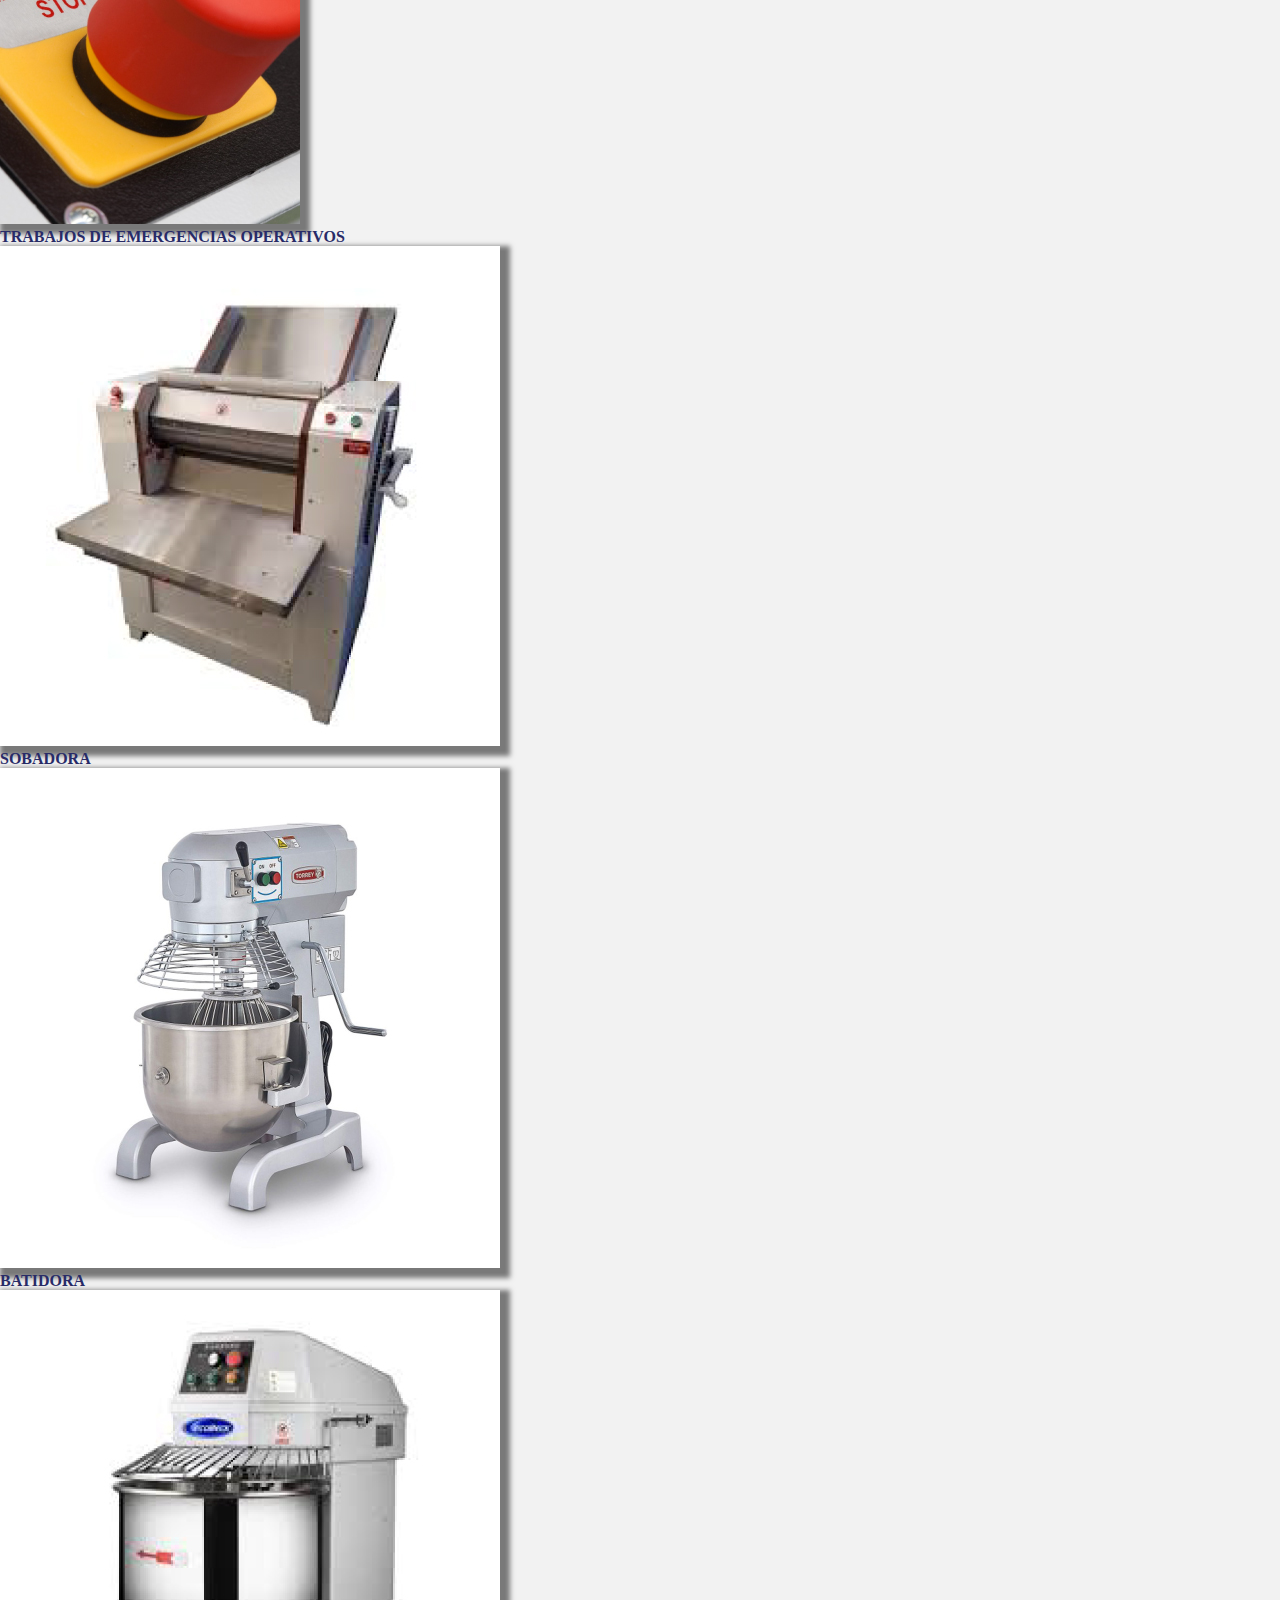
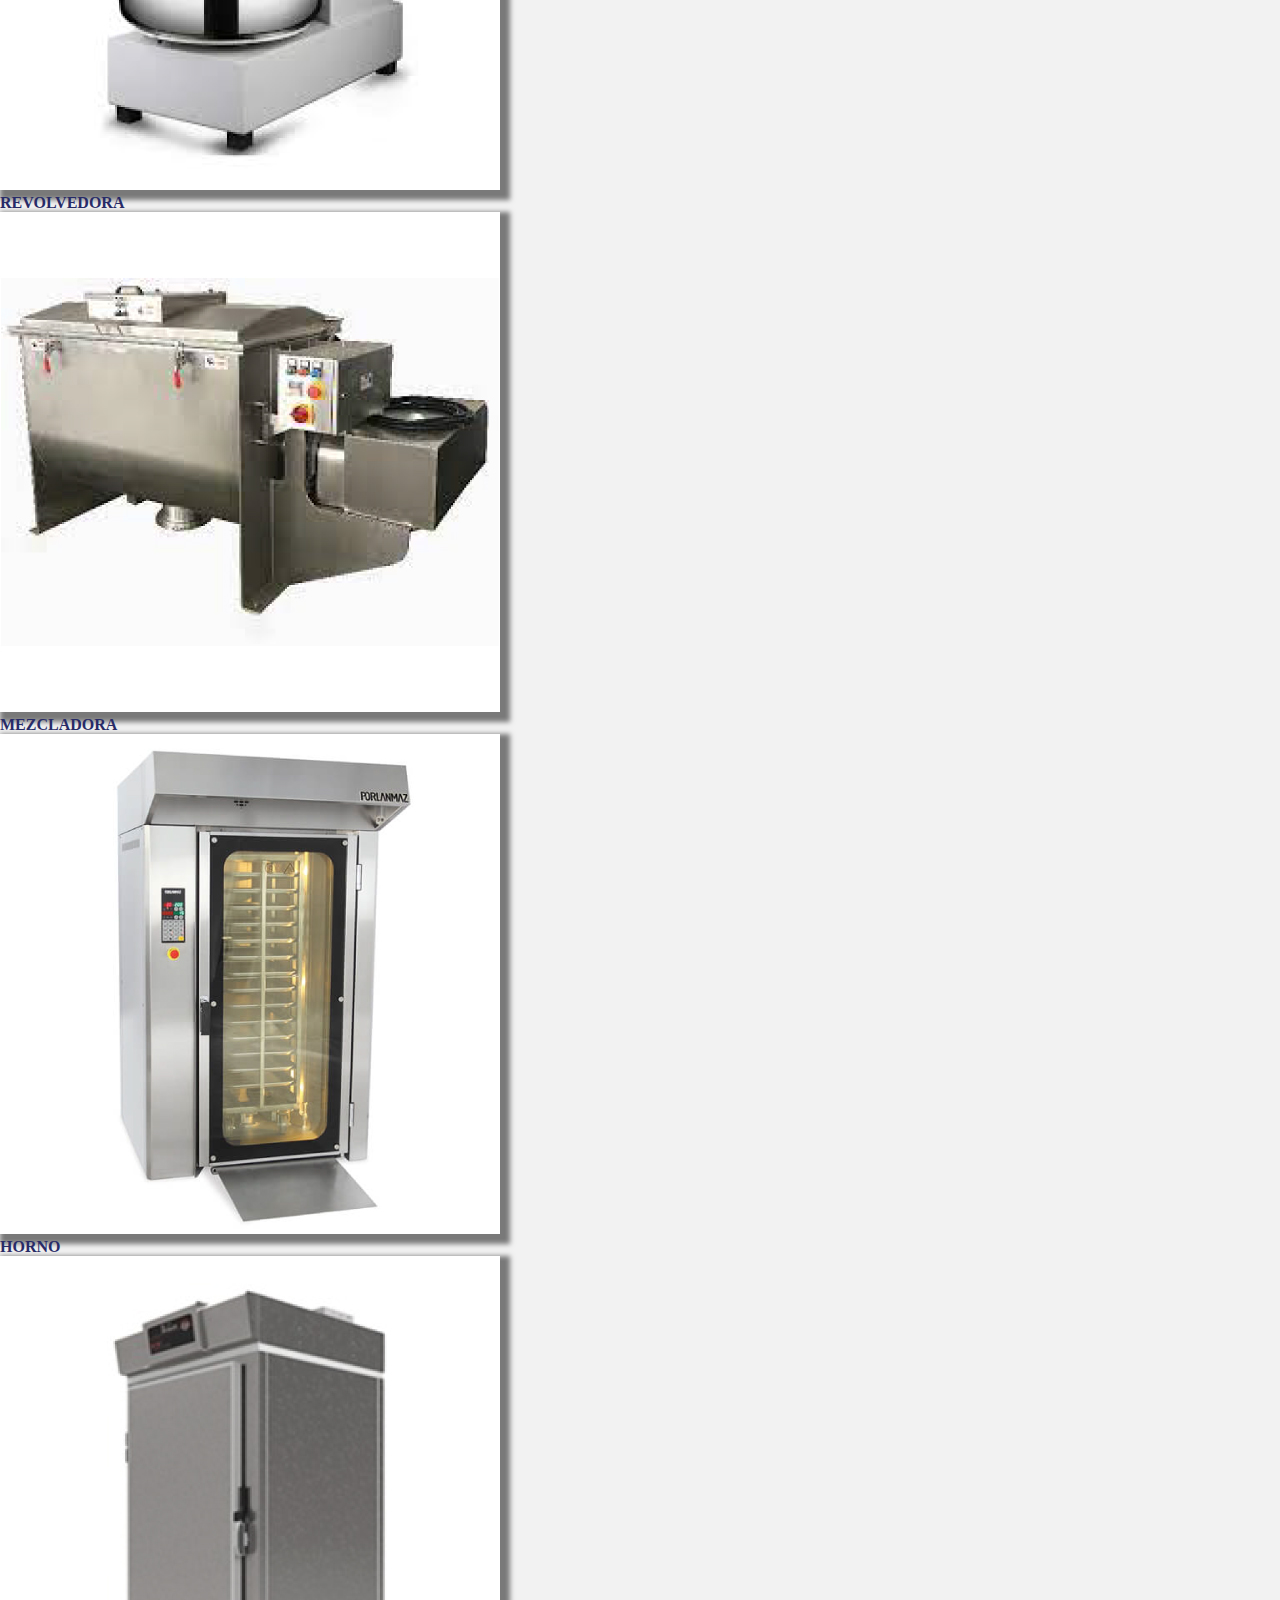
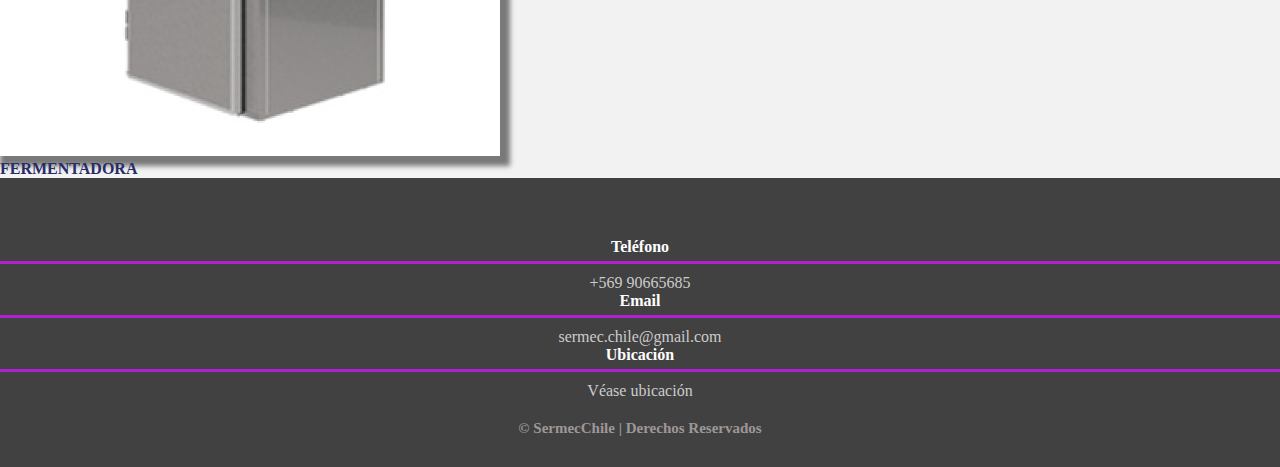
<file: pags/serviciosMant/areaPanaderia.html>
<!DOCTYPE html>
<html lang="es">

<head>
    <meta charset="UTF-8">
    <meta http-equiv="X-UA-Compatible" content="IE=edge">
    <meta name="viewport"
        content="width=device-width, user-scalable=no, initial-scale=1, maximum-scale=1, minimum-scale=1" />
    <meta http-equiv="Content-Security-Policy" content="upgrade-insecure-requests">
    <title>SermecChile - Área Panadería</title>
    <link rel="shortcut icon" href="/img/favicon.ico" type="image/x-icon">
    <link rel="stylesheet" href="/css/estilos.css">

    <link rel="stylesheet" href="https://use.fontawesome.com/releases/v5.3.1/css/all.css"
        integrity="sha384-mzrmE5qonljUremFsqc01SB46JvROS7bZs3IO2EmfFsd15uHvIt+Y8vEf7N7fWAU" crossorigin="anonymous">

    <link rel="stylesheet" href="https://stackpath.bootstrapcdn.com/font-awesome/4.7.0/css/font-awesome.min.css">
    <link href="https://cdn.jsdelivr.net/npm/bootstrap@5.2.0/dist/css/bootstrap.min.css" rel="stylesheet"
        integrity="sha384-gH2yIJqKdNHPEq0n4Mqa/HGKIhSkIHeL5AyhkYV8i59U5AR6csBvApHHNl/vI1Bx" crossorigin="anonymous">
</head>

<body>
    <header class="headerPag">

        <!-- NAVBAR -->
        <nav class="navbar navbar-expand-md bg-light">
            <div class="container-fluid">
                <button type="button" class="navbar-toggler" data-bs-toggle="collapse" data-bs-target="#MenuNavegation">
                    <span class="navbar-toggler-icon"></span>
                </button>
                <div class="collapse navbar-collapse justify-content-center" id="MenuNavegation">
                    <ul class="navbar-nav fw-bold">
                        <li class="nav-item">
                            <a class="nav-link active" id="links" aria-current="page" href="/index.html">INICIO</a>
                        </li>
                        <li class="nav-item dropdown">
                            <a class="nav-link dropdown-toggle" data-bs-toggle="dropdown" href="#" role="button"
                                aria-expanded="false">PRODUCTOS</a>
                            <ul class="dropdown-menu">
                                <li><a class="dropdown-item bg-light" href="/pags/productos/equiposAlternativos.html">EQUIPOS
                                        ALTERNATIVOS</a>
                                </li>
                                <li><a class="dropdown-item bg-light" href="/pags/productos/equipSanitario.html">EQUIPAMIENTO
                                        SANITARIO PARA
                                        LA PRODUCCI&OacuteN</a></li>
                                <li><a class="dropdown-item bg-light"
                                        href="/pags/productos/implentosHerramientas.html">IMPLEMENTOS Y
                                        HERRAMIENTAS DE PRODUCCI&OacuteN</a></li>
                                <li><a class="dropdown-item bg-light" href="/pags/productos/mueblesProd.html">MUEBLES PARA LA
                                        PRODUCCI&OacuteN
                                        DE ACERO INOXIDABLE </a></li>
                            </ul>
                        </li>
                        <li class="nav-item dropdown">
                            <a class="nav-link dropdown-toggle" data-bs-toggle="dropdown" href="#" role="button"
                                aria-expanded="false">SERVICIOS</a>
                            <ul class="dropdown-menu">
                                <li><a class="dropdown-item bg-light" href="/pags/serviciosMant/areaCarnica.html">MANTENIMIENTO
                                        INDUSTRIAL -
                                        &AacuteREA C&AacuteRNICA</a></li>
                                <li><a class="dropdown-item bg-light" href="/pags/serviciosMant/areaPanaderia.html">MANTENIMIENTO
                                        INDUSTRIAL -
                                        &AacuteREA PANADER&IacuteA</a></li>
                            </ul>
                        </li>
                        <li class="nav-item">
                            <a class="nav-link" href="/index.html#clientes">CLIENTES</a>
                        </li>
                        <li class="nav-item">
                            <a class="nav-link" href="/pags/proyEjecutados.html">PROYECTOS EJECUTADOS</a>
                        </li>
                        <li class="nav-item">
                            <a class="nav-link" href="/index.html#contacto">CONTACTO</a>
                        </li>
                    </ul>
                    <a href="mailto:ventas@sermecchile.com?Subject=Solicito%20cotización%20por%20el%20siguiente%20trabajo" target="_blank">
                        <img class="imgFan" src="/img/rsociales/correo.png">
                    </a>
                    <a href="https://www.instagram.com/sermecchile" target="_blank">
                        <img class="imgFan" src="/img/rsociales/instagram.png">
                    </a>
                    <a href="https://wa.me/56990665685?text=Hola,%20quisiera%20realizar%20una%20contización%20de%20trabajo"
                        target="_blank">
                        <img class="imgFan" src="/img/rsociales/whatsapp.png">
                    </a>
                </div>
            </div>
        </nav>

        <div class="container justify-content-center align-items-center" id="titulo-pags">
            <div class="row text-center">
                <div class="text-white">
                    <h1 class="titulo-uno-pgs fw-bold">MANTENIMIENTO INDUSTRIAL</h1>
                    <h1 class="titulo-uno-pgs fw-bold">&AacuteREA PANADER&IacuteA</h1>
                </div>
            </div>
        </div>

        <div style="height: 150px; overflow: hidden;">
            <div style="height: 150px; overflow: hidden;"><svg viewBox="0 0 500 150" preserveAspectRatio="none"
                    style="height: 100%; width: 100%;">
                    <path d="M-34.71,-15.28 C284.14,333.05 268.34,-131.73 551.06,53.78 L500.00,150.00 L0.00,150.00 Z"
                        style="stroke: none; fill: rgb(255, 255, 255);"></path>
                </svg>
            </div>
        </div>
    </header>

    <section id="backSeccNoColor">
        <div class="container text-center">
            <div class="row justify-content-center align-items-center py-5">
                <div class="col-md-4 mants">
                    <figure class="figure">
                        <img src="/img/servicios/PREVENTIVO.jpg" class="figure-img img-fluid rounded"
                            alt="MANTENIMIENTO PREVENTIVO">
                    </figure>
                    <h4 class="fw-bold">MANTENIMIENTO PREVENTIVO</h4>
                </div>
                <div class="col-md-4 mants">
                    <figure class="figure">
                        <img src="/img/servicios/CORRECTIVO.jpg" class="figure-img img-fluid rounded"
                            alt="MANTENIMIENTO CORRECTIVO">
                    </figure>
                    <h4 class="fw-bold">MANTENIMIENTO CORRECTIVO</h4>
                </div>
                <div class="col-md-4 mants">
                    <figure class="figure">
                        <img src="/img/servicios/EMERGENCIAS.jpg" class="figure-img img-fluid rounded"
                            alt="TRABAJOS DE EMERGENCIAS OPERATIVOS">
                    </figure>
                    <h4 class="fw-bold">TRABAJOS DE EMERGENCIAS OPERATIVOS</h4>
                </div>
            </div>
        </div>
    </section>

    <section>
        <div class="container-fluid py-4">
            <div class="row text-center">
                <div class="col-md-6">
                    <figure class="figure figure-serv">
                        <img src="/img/servicios/PANADERIA/SOBADORA.jpg" class="figure-img img-fluid rounded" alt="SOBADORA">
                    </figure>
                    <h4 class="fw-bold">SOBADORA</h4>
                </div>
                <div class="col-md-6">
                    <figure class="figure figure-serv">
                        <img src="/img/servicios/PANADERIA/BATIDORA.jpg" class="figure-img img-fluid rounded" alt="BATIDORA">
                    </figure>
                    <h4 class="fw-bold">BATIDORA</h4>
                </div>
                <div class="col-md-6">
                    <figure class="figure figure-serv">
                        <img src="/img/servicios/PANADERIA/REVOLVEDORA.jpg" class="figure-img img-fluid rounded" alt="REVOLVEDORA">
                        <h4 class="fw-bold">REVOLVEDORA</h4>
                    </figure>
                </div>
                <div class="col-md-6">
                    <figure class="figure figure-serv">
                        <img src="/img/servicios/PANADERIA/mezcladora.jpg" class="figure-img img-fluid rounded" alt="MEZCLADORA">
                        <h4 class="fw-bold">MEZCLADORA</h4>
                    </figure>
                </div>
                <div class="col-md-6">
                    <figure class="figure figure-serv">
                        <img src="/img/servicios/PANADERIA/HORNO.jpg" class="figure-img img-fluid rounded" alt="CLIPEADORA">
                    </figure>
                    <h4 class="fw-bold">HORNO</h4>
                </div>
                <div class="col-md-6">
                    <figure class="figure figure-serv">
                        <img src="/img/servicios/PANADERIA/FERMENTADORA.jpg" class="figure-img img-fluid rounded" alt="CINTAS TRANSPORTADORAS">
                    </figure>
                    <h4 class="fw-bold">FERMENTADORA</h4>
                </div>
            </div>
        </div>
    </section>

    <footer>
        <div class="container-fluid">
            <div class="row justify-content-between">
                <div class="col-md-4 content-foo">
                    <h4>Tel&eacutefono</h4>
                    <p>+569 90665685</p>
                </div>
                <div class="col-md-4 content-foo">
                    <h4>Email</h4>
                    <a href="mailto:ventas@sermecchile.com?Subject=Solicito%20cotización%20por%20el%20siguiente%20trabajo">
                        <p>sermec.chile@gmail.com</p>
                    </a>
                </div>
                <div class="col-md-4 content-foo">
                    <h4>Ubicaci&oacuten</h4>
                    <p><a href="https://goo.gl/maps/UkqAuhEtXB6yLkyr5" target="_blank"
                            style="text-decoration: none;">V&eacutease ubicaci&oacuten</a></p>
                </div>
            </div>
        </div>
        <h2 class="titulo-final">&copy; SermecChile | Derechos Reservados</h2>
    </footer>

    <script src="https://cdn.jsdelivr.net/npm/@popperjs/core@2.11.5/dist/umd/popper.min.js"
        integrity="sha384-Xe+8cL9oJa6tN/veChSP7q+mnSPaj5Bcu9mPX5F5xIGE0DVittaqT5lorf0EI7Vk" crossorigin="anonymous">
    </script>
    <script src="https://cdn.jsdelivr.net/npm/bootstrap@5.2.0/dist/js/bootstrap.min.js"
        integrity="sha384-ODmDIVzN+pFdexxHEHFBQH3/9/vQ9uori45z4JjnFsRydbmQbmL5t1tQ0culUzyK" crossorigin="anonymous">
    </script>
    <script type="text/javascript" src="http://ajax.googleapis.com/ajax/libs/jquery/1.7.1/jquery.min.js"></script>
    <script type="text/javascript" src="http://www.google.com/jsapi"></script>

</body>

</html>
</file>
<file: css/estilos.css>
* {
    margin: 0;
    padding: 0;
    box-sizing: border-box;
}

body {
    font-family: 'Times New Roman', Times, serif !important;
    background: #f2f2f2;
}

p{
    color: #282b68; 
}

h1, h2, h3, h4, h5{
    color: #282b68;
}

/* Preloader */

.hidden {
    overflow: hidden;
}

.centrado {
    position: fixed;
    width: 100vw;
    height: 100vh;
    background: #000;
    z-index: 100;
    display: flex;
    justify-content: center;
    align-items: center;
}

.lds-facebook {
    display: inline-block;
    position: relative;
    width: 64px;
    height: 64px;
}

.lds-facebook div {
    display: inline-block;
    position: absolute;
    left: 6px;
    width: 13px;
    background: #cef;
    animation: lds-facebook 1.2s cubic-bezier(0, 0.5, 0.5, 1) infinite;
}

.lds-facebook div:nth-child(1) {
    left: 6px;
    animation-delay: -0.24s;
}

.lds-facebook div:nth-child(2) {
    left: 26px;
    animation-delay: -0.12s;
}

.lds-facebook div:nth-child(3) {
    left: 45px;
    animation-delay: 0;
}

@keyframes lds-facebook {
    0% {
        top: 6px;
        height: 51px;
    }

    50%,
    100% {
        top: 19px;
        height: 26px;
    }
}

/* HEADER */

header{
    width: 100%;
    height: 580px;
    background: #000428;
    /* fallback for old browsers */
    background: -webkit-linear-gradient(to right, hsla(210, 22%, 87%, 0.63), hsla(220, 100%, 99%, 0.596)), url(../img/header3.jpg);
    /* Chrome 10-25, Safari 5.1-6 */
    background: linear-gradient(to right, hsla(210, 22%, 87%, 0.63), hsla(210, 22%, 87%, 0.63)), url(../img/header3.jpg);
    background-attachment: fixed;
    background-position: center;
    background-size: cover;
}

.titulo-uno{
    color: #282b68;
}

#encabezado {
    padding: 71px 0 71px 0;
}

.logo-encabezado {
    max-width: 18rem;
}

.imgFan {
    max-width: 2.5rem;
}

/* ESTILOS PARA NUEVAS PAGINAS */

/* PAGINAS NUEVAS EN GENERAL */

.headerPag {
    width: 100%;
    height: 580px;
    background: #000428;
    /* fallback for old browsers */
    background: -webkit-linear-gradient(to right, hsla(208, 85%, 61%, 0.164), hsla(235, 72%, 29%, 0.219)), url(../img/imgPages.jpg);
    /* Chrome 10-25, Safari 5.1-6 */
    background: linear-gradient(to right, hsla(208, 85%, 61%, 0.164), hsla(235, 72%, 29%, 0.219)), url(../img/imgPages.jpg);
    /* W3C, IE 10+/ Edge, Firefox 16+, Chrome 26+, Opera 12+, Safari 7+ */
    background-attachment: fixed;
    background-position: center;
    background-size: cover;
}

/* EQUIPOS ALTERNATIVOS */

.headerPagEqAl {
    width: 100%;
    height: 600px;
    background: #000428;
    /* fallback for old browsers */
    background: -webkit-linear-gradient(to right, hsla(208, 85%, 61%, 0.164), hsla(235, 72%, 29%, 0.219)), url(../img/encabezados/alternativos.jpg);
    /* Chrome 10-25, Safari 5.1-6 */
    background: linear-gradient(to right, hsla(208, 85%, 61%, 0.164), hsla(235, 72%, 29%, 0.219)), url(../img/encabezados/alternativos.jpg);
    /* W3C, IE 10+/ Edge, Firefox 16+, Chrome 26+, Opera 12+, Safari 7+ */
    background-attachment: fixed;
    background-position: center;
    background-size: cover;
}

/* EQUIPOS SANITARIOS */

.headerPagEqSa {
    width: 100%;
    height: 600px;
    background: #000428;
    /* fallback for old browsers */
    background: -webkit-linear-gradient(to right, hsla(208, 85%, 61%, 0.164), hsla(235, 72%, 29%, 0.219)), url(../img/encabezados/sanitario.jpg);
    /* Chrome 10-25, Safari 5.1-6 */
    background: linear-gradient(to right, hsla(208, 85%, 61%, 0.164), hsla(235, 72%, 29%, 0.219)), url(../img/encabezados/sanitario.jpg);
    /* W3C, IE 10+/ Edge, Firefox 16+, Chrome 26+, Opera 12+, Safari 7+ */
    background-attachment: fixed;
    background-position: center;
    background-size: cover;
}

/* EQUIPOS SANITARIOS */

.headerPagMuInox {
    width: 100%;
    height: 600px;
    background: #000428;
    /* fallback for old browsers */
    background: -webkit-linear-gradient(to right, hsla(208, 85%, 61%, 0.164), hsla(235, 72%, 29%, 0.219)), url(../img/encabezados/aceroInoxidable.jpg);
    /* Chrome 10-25, Safari 5.1-6 */
    background: linear-gradient(to right, hsla(208, 85%, 61%, 0.164), hsla(235, 72%, 29%, 0.219)), url(../img/encabezados/aceroInoxidable.jpg);
    /* W3C, IE 10+/ Edge, Firefox 16+, Chrome 26+, Opera 12+, Safari 7+ */
    background-attachment: fixed;
    background-position: center;
    background-size: cover;
}

/* PROYECTOS EJECUTADOS */

.headerPagProy {
    width: 100%;
    height: 600px;
    background: #000428;
    /* fallback for old browsers */
    background: -webkit-linear-gradient(to right, hsla(208, 85%, 61%, 0.164), hsla(235, 72%, 29%, 0.219)), url(../img/encabezados/proEjecutados.jpg);
    /* Chrome 10-25, Safari 5.1-6 */
    background: linear-gradient(to right, hsla(208, 85%, 61%, 0.164), hsla(235, 72%, 29%, 0.219)), url(../img/encabezados/proEjecutados.jpg);
    /* W3C, IE 10+/ Edge, Firefox 16+, Chrome 26+, Opera 12+, Safari 7+ */
    background-attachment: fixed;
    background-position: center;
    background-size: cover;
}

#titulo-pags {
    padding: 130px 0 130px 0;
}

.titulo-uno-pgs{
    color: #fff !important;
}

#backSeccNoColor {
    padding: auto;
}

.figure-serv {
    max-width: 300px !important;
}

.figure-img{
    box-shadow: 5px 5px 5px 5px rgba(0, 0, 0, .5);
}

.figure-img:hover{
    transform: scale(1.2);
}

/* NAV*/
nav {
    width: 100%;
    height: 60px;
    box-shadow: 0 0 10px 0 rgba(0, 0, 0, .5);
}

.cont-nav {
    margin: auto;
    height: inherit;
    overflow: hidden;
}

/* COLOR LETRAS */
nav ul li > a {
    color: #000 !important;
    font-size: 18px !important;
    text-decoration: none;
    border-bottom: 1px solid transparent;
    color: inherit;
}

/* SUBRAYADO */
nav ul li > a:hover {
    border-bottom: 0.1px solid #000;
    transition: 0.1s;
}

/* COLOR SUBMENU */
.dropdown-menu {
    background-color: #fff !important;
}

/* CLIENTES */

.imgCliente{
    max-height: 150px !important;
}

/* INDEX PROYETOS EJECUTADOS */

.imgProy{
    max-width: auto;
}

.imagen-port {
    overflow: hidden;
    position: relative;
    cursor: pointer;
    box-shadow: 0 0 6px 0 rgba(0, 0, 0, .5);
    border-radius: 50%;
}

.imagen-port>img {
    width: auto;
    height: 40vh;
    object-fit: cover;
    display: block;
}

.hover-galeria {
    position: absolute;
    color: #f2f2f2;
    width: 100%;
    height: 100%;
    top: 0;
    transform: scale(0);
    background: hsla(236, 46%, 30%, 0.719);
    transition: transform .5s;
    display: flex;
    justify-content: center;
    align-items: center;
    flex-direction: column;
    border-radius: 50%;
}

.hover-galeria img {
    width: 5.12rem;
}

.imagen-port:hover .hover-galeria {
    transform: scale(1);
}

.imgProd {
    max-width: 350px !important;
}

/*  Formulario de contacto */

#contacto {
    padding: 30px 30px;
    background: #000428;
    /* fallback for old browsers */
    background: -webkit-linear-gradient(to right, hsla(208, 100%, 29%, 0.322), hsla(235, 86%, 5%, 0.76)), url(../img/contacto/engranages.jpg);
    /* Chrome 10-25, Safari 5.1-6 */
    background: linear-gradient(to right, hsla(208, 100%, 29%, 0.322), hsla(235, 86%, 5%, 0.76)), url(../img/contacto/engranages.jpg);
    /* W3C, IE 10+/ Edge, Firefox 16+, Chrome 26+, Opera 12+, Safari 7+ */
    background-size: cover;
    background-attachment: fixed;
    position: relative;
}

section form div>label {
    color: #fff;
}

input[type="text"],
input[type="password"],
input[type="email"],
textarea,
select {
    border: 1px solid #414141;
    outline: none;
    -moz-border-radius: 10px;
    -webkit-border-radius: 10px;
    border-radius: 10px;
    color: #fff;
    width: 400px;
    max-width: 100%;
    display: block;
    margin-bottom: 20px;
    background: #414141;
    margin-top: 0;
    margin-right: 0;
    margin-left: 0;
    padding: 20px 20px 20px 20px;
}


input[type="text"]:focus,
input[type="password"]:focus,
input[type="email"]:focus,
textarea:focus {
    border: 1px solid #666;
    color: #fff;
    -moz-box-shadow: 0 0 5px rgba(0, 0, 0, .5);
    -webkit-box-shadow: 0 0 5px rgba(0, 0, 0, .5);
    box-shadow: 0 0 5px rgba(0, 0, 0, .5);
}

label,
legend {
    display: block;
    font-weight: bold;
    margin-top: 12px;
    margin-bottom: 6px;
    font-size: 20px;
}

label span,
legend span {
    font-weight: normal;
    font-size: 10px;
    color: rgb(0, 0, 0);
}

input#boton {
    padding: 10px 50px;
    color: #414141;
    font-family: "open sans"bold;
    font-size: 20px;
    background-color: #f2f2f2;
    border-radius: 25px;
    font-weight: 600;
}

input#boton:hover {
    background-color: rgb(20, 152, 164);
    text-decoration: none;
}

input#botonReset {
    padding: 10px 25px;
    color: #414141;
    font-family: "open sans" bold;
    font-size: 20px;
    background-color: #f2f2f2;
    border-radius: 25px;
    font-weight: 600;
}

input#botonReset:hover {
    background-color: rgb(20, 152, 164);
    text-decoration: none;
}


/* footer */

footer {
    background: #414141;
    padding: 60px 0 30px 0;
    margin: auto;
    overflow: hidden;

}

.contenedor-footer {
    display: flex;
    width: 90%;
    justify-content: space-evenly;
    margin: auto;
    padding-bottom: 50px;
    border-bottom: 1px solid #ccc;
}

.content-foo {
    text-align: center;
}

.content-foo h4 {
    color: #fff;
    border-bottom: 3px solid #af20d3;
    padding-bottom: 5px;
    margin-bottom: 10px;
}

.content-foo p {
    color: #ccc;
}

.content-foo a {
    color: #ccc;
    text-decoration: none;
}

.titulo-final {
    text-align: center;
    font-size: 15px;
    margin: 20px 0 0 0;
    color: #9e9797;
}

/* DISEÑO RESPONSIVE */

/* pantalla xl */
@media screen and (max-width: 1200px) {

    /* menu */

    /* encabezado */

    /* mision y vision */

    /* clientes */

    /* fomulario contacto */

    /* areas de mantenimiento */

    .mants {
        width: 200px !important;
    }
}


/* pantalla lg */
@media screen and (max-width: 992px) {


    /* menu */

    /* encabezado */

    /* mision y vision */

    /* clientes */

    /* fomulario contacto */

    /* areas de mantenimiento */

    .mants {
        width: 200px !important;
    }
}

/* pantalla md */
@media screen and (max-width: 720px) {
    /* menu */

    /* encabezado */

    /* mision y vision */

    /* clientes */

    /* fomulario contacto */

    /* areas de mantenimiento */

    .mants {
        width: 200px !important;
    }

}

/* pantalla sm */
@media screen and (max-width: 576px) {

    /* menu */

    /* encabezado */

    /* mision y vision */

    /* clientes */

    /* fomulario contacto */

    /* areas de mantenimiento */

    .mants {
        width: 200px !important;
    }
}
</file>
